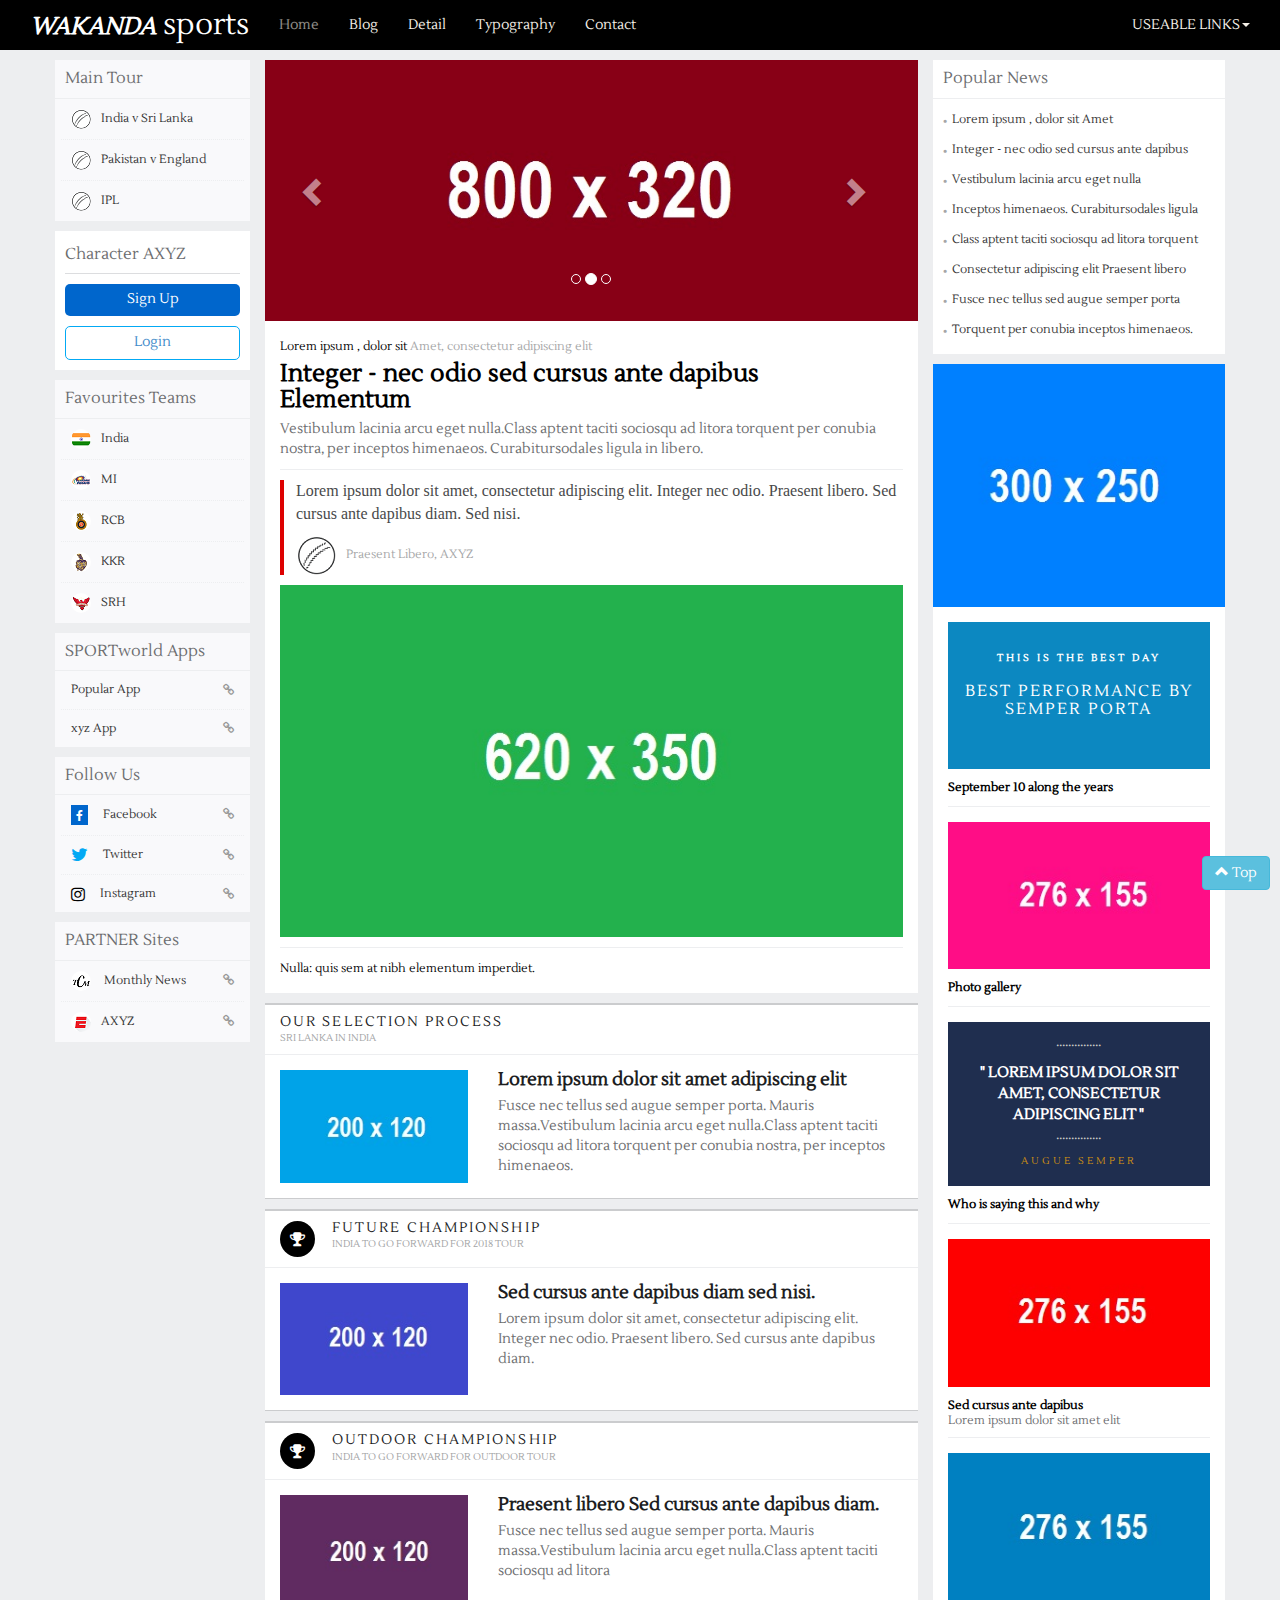
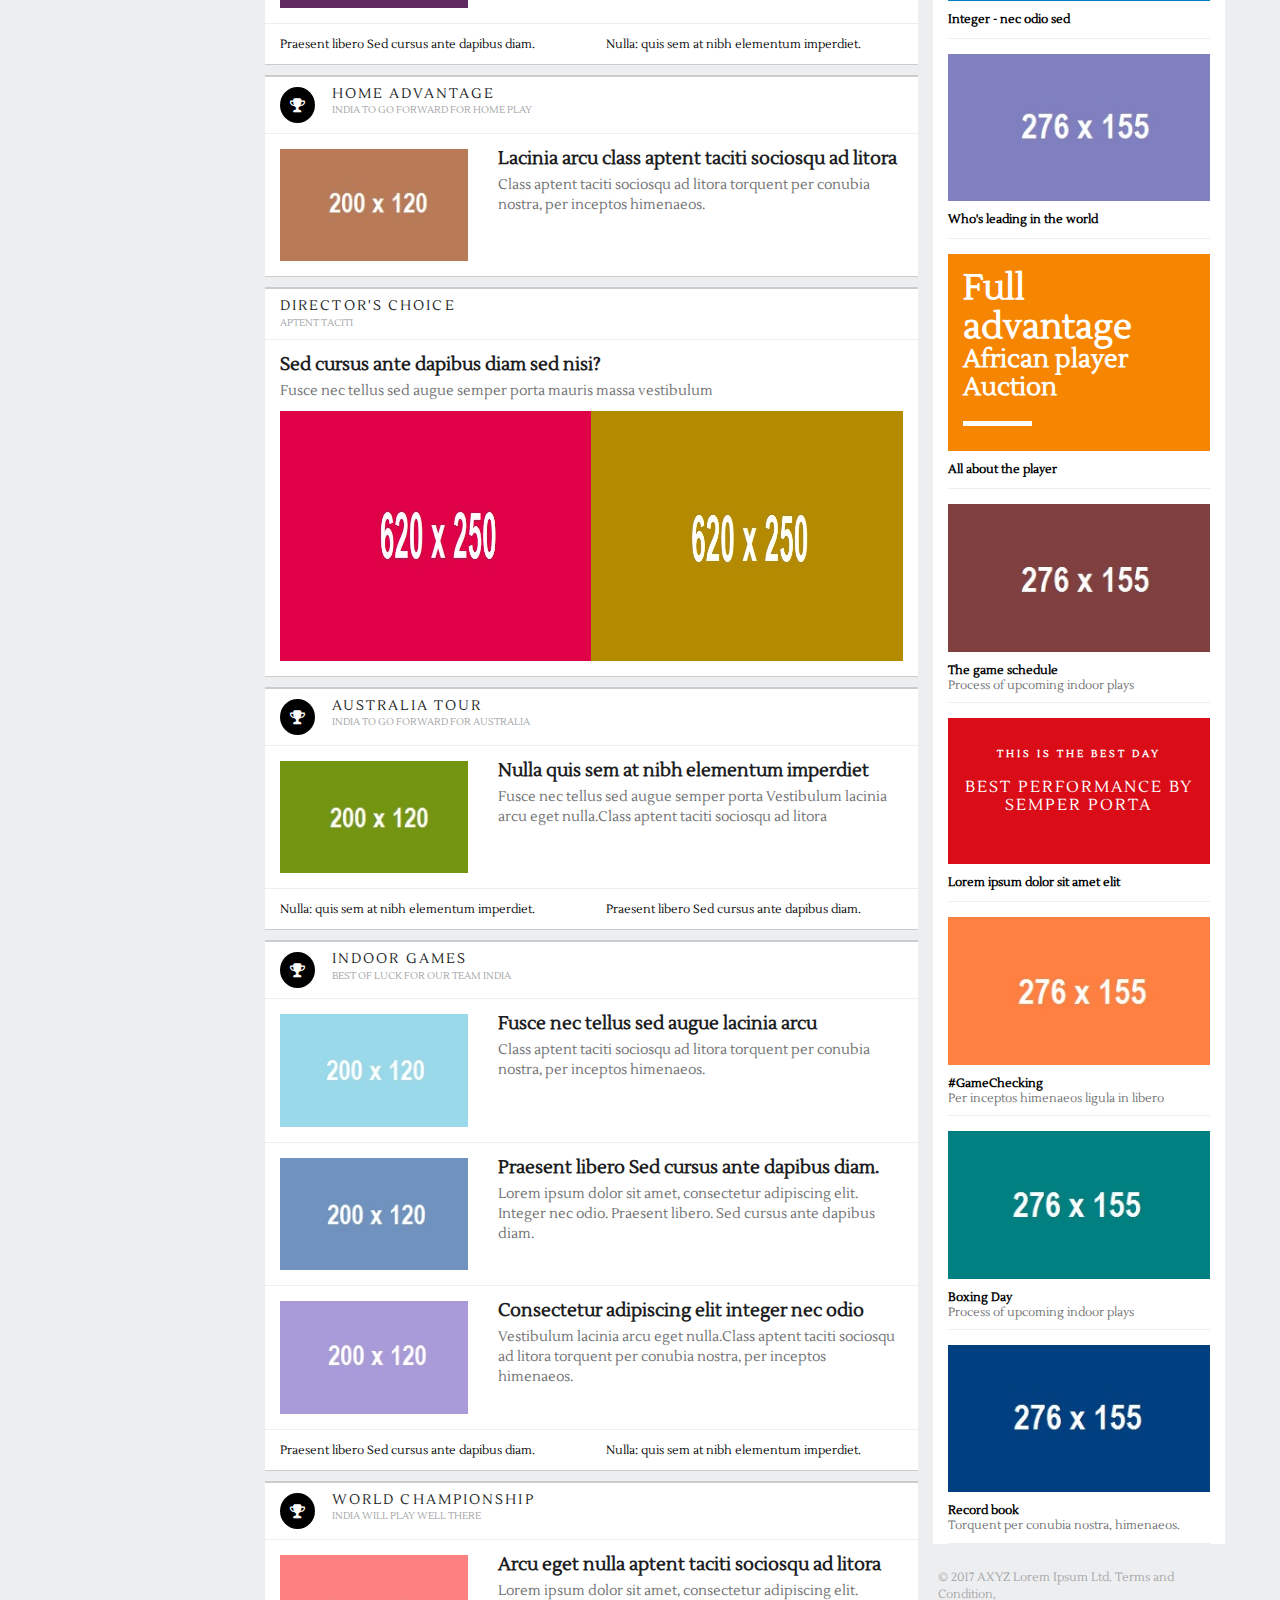
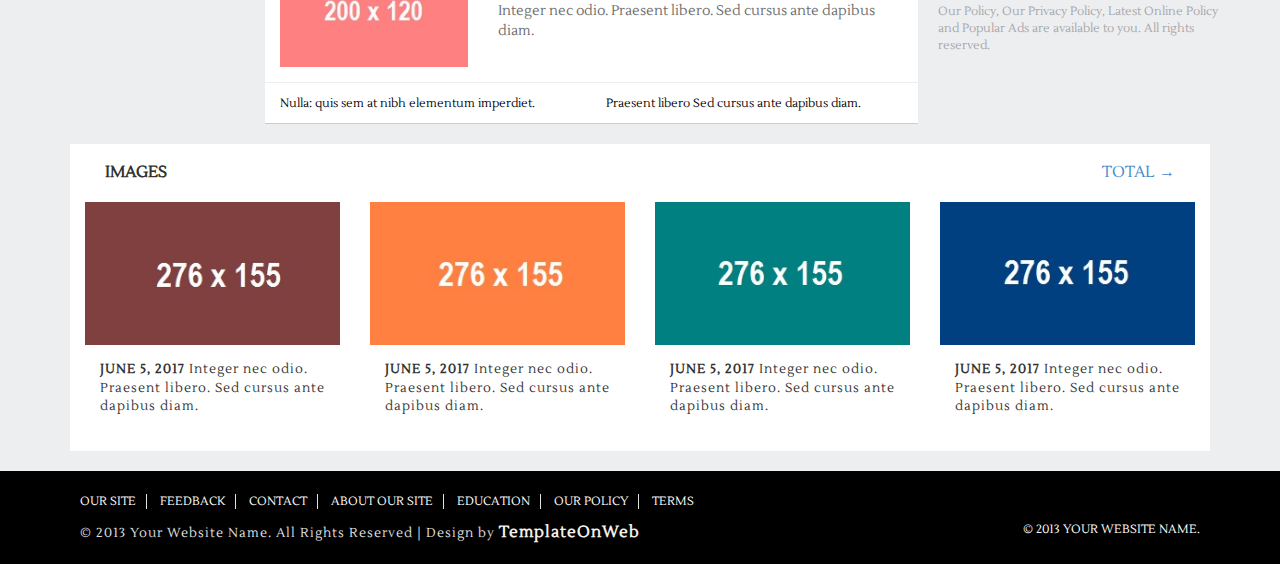
<file: index.html>
<!DOCTYPE html>
<html lang="en">
  <head>
    <meta charset="utf-8">
    <meta http-equiv="X-UA-Compatible" content="IE=edge">
    <meta name="viewport" content="width=device-width, initial-scale=1">
    <title>WakandaTechnologies</title>
    <link href="css/bootstrap.min.css" rel="stylesheet">
    <link href="css/style.css" rel="stylesheet">
	 <link rel="stylesheet" type="text/css" href="css/font-awesome.min.css" />
	 <link href="https://fonts.googleapis.com/css?family=Lustria|Roboto|Saira+Semi+Condensed" rel="stylesheet">
    <script src="js/jquery-2.1.1.min.js"></script>
	<script src="js/bootstrap.min.js"></script>

  </head>
  
<body>
<!----<section id="top_header"> 
	 <div class="container">
	   <div class="row">
			<div class="col-sm-12 top_header_1 text-right">
				<p> Kwa habari, tetesi, taarifa za haraka na uhakika.
				  <a href="detail.html"> Internet Devices</a> 
				  <a href="detail.html">  Duis sagittis </a> 
				  <a href="detail.html"> Mobile &amp; Laptop</a>
				   <a href="detail.html">Android Phone </a>
			    </p>
			</div>
	   </div>
	 </div>
	</section>
 {HII NI KWA MATUMIZI YA BAADAE}
--> 

<section id="header" class="cd-secondary-nav">
   <div class="container-fluid">
   <div class="row">
      <div class="col-md-12">
         <nav class="navbar navbar-default" role="navigation">
            <!-- Brand and toggle get grouped for better mobile display -->
            <div class="navbar-header">
               <button type="button" class="navbar-toggle" data-toggle="collapse" data-target="#bs-example-navbar-collapse-1">
               <span class="sr-only">Toggle navigation</span>
               <span class="icon-bar"></span>
               <span class="icon-bar"></span>
               <span class="icon-bar"></span>
               </button>
               <a class="navbar-brand" href="index.html"><span>WAKANDA</span> sports</a>
            </div>
            <!-- Collect the nav links, forms, and other content for toggling -->
            <div class="collapse navbar-collapse" id="bs-example-navbar-collapse-1">
               
               <ul class="nav navbar-nav nav_1">
                  <li><a class="pad_1 active_1" href="index.html">Home</a></li>
				  <li><a class="pad_1" href="features.html">Blog</a></li>
                  <li><a class="pad_1" href="detail.html">Detail</a></li>
				  <li><a class="pad_1" href="pages.html">Typography</a></li>
				  <li><a class="pad_1" href="contact.html">Contact</a></li>
		         <!-- <li><a class="pad_1" href="detail.html">Popular</a></li>
		          <li class="dropdown">
          <a class="pad_1" href="detail.html" data-toggle="dropdown" role="button" aria-expanded="false">Dropdown</a>
          <ul class="dropdown-menu" role="menu">
            <li><a href="detail.html">more details</a></li>
            <li><a href="detail.html">Another action</a></li>
            <li><a href="detail.html">Something else here</a></li>
			<li><a href="detail.html">more details</a></li>
            <li><a href="detail.html">Another action</a></li>
            <li><a href="detail.html">Something else here</a></li>
			<li><a href="detail.html">more details</a></li>
            <li><a href="detail.html">Another action</a></li>
            <li><a href="detail.html">Something else here</a></li>
			<li><a href="detail.html">Another action</a></li>
            <li><a href="detail.html">Something else here</a></li>
			<li><a href="detail.html">more details</a></li>
            <li><a href="detail.html">Another action</a></li>

          </ul>
        </li> -->
		
               </ul>
               <ul class="nav navbar-nav navbar-right nav_2">
			    
                     <li class="dropdown dropdown-large">
				<a href="detail.html" class="dropdown-toggle pad_1" data-toggle="dropdown">USEABLE LINKS<b class="caret"></b></a>
				
				<ul class="dropdown-menu dropdown-menu-large row menu_1">
					    <li class="dropdown-header">OUT SOURCE LINKS</li>
					<li class="col-sm-6">
						<ul>
						  
							<li><a href="https://www.skysports.com/"target="_blank">Sky sports</a></li>
							<li><a href="https://www.goal.com/en-us"target="_blank">Goal.com</a></li>
							<li><a class="selected" href="https://www.livescore.com/en/"target="_blank">Livescore</a></li>
							<li><a href="https://www.wwe.com/"target="_blank">WWE</a></li>
							<li><a href="https://supersport.com/"target="_blank">Supersports</a></li>
						</ul>
					</li>
					<li class="col-sm-6">
						<ul>
							<li><a href="https://azamtv.co.tz/tan/"target="_blank">Azam tv</a></li>
							<li><a href="https://www.dstv.com/en-tz"target="_blank">DSTV</a></li>
							<!--<li><a href="detail.html">Waandishi nguli</a></li>
							<li><a href="detail.html">Ligi kuu Tanzania</a></li>
							<li><a href="detail.html">Justified</a></li>-->
						</ul>
					</li>
					
				</ul>
				
			</li>
			     <!----    <li class="dropdown dropdown-large">
				<a href="detail.html" class="dropdown-toggle pad_1" data-toggle="dropdown"><i class="fa fa-list"></i><b class="caret"></b></a>
				
				<ul class="dropdown-menu dropdown-menu-large row menu_2">
					 
					<li class="col-sm-12 space_all">
						<ul>
							<li class="border_bottom_1 li_1"><a href="detail.html"><img src="img/1.jpg"><span class="span_1">Integer Consecte</span><i class="fa fa-link"></i></a></li>
							<li class="border_bottom_1 li_1"><a href="detail.html"><span class="span_2">Z</span><span class="span_3">AXYZ.in</span><i class="fa fa-link"></i></a></li>
							<li class="menu_1_inner border_bottom_1">
							<p><a class="border_right_1" href="detail.html">Feedback</a>
							<a class="border_right_1" href="detail.html">Sitemap</a>
							<a class="border_right_1" href="detail.html">About us</a>
							<a class="border_right_1" href="detail.html">Contact us</a>
							</p>
							<p>
							<a class="border_right_1" href="detail.html">Careers</a>
							<a  href="detail.html"> About Our Policy</a>
							</p>
							</li>
							<li class="menu_1_inner_1">
							<p>© 2017 AXYZ Lorem Ipsum Ltd. <a href="detail.html">Terms and Condition</a>,<br> <a href="detail.html">Our Policy</a>, <a href="detail.html">Our  Privacy Policy</a>, <a href="detail.html">Latest Online  Policy</a> and<br> <a href="detail.html">Popular Ads</a> are available to you. All rights reserved.</p>
							</li>
						</ul>
					</li>
					
					
				</ul>
				
			</li>
			         <li class="dropdown"><a class="text_1 pad_1" href="detail.html" data-toggle="dropdown"><span class="glyphicon glyphicon-search"></span></a>
                    <ul class="dropdown-menu drop_inner" style="min-width: 300px;">
                        <li>
                            <div class="row_1">
                                <div class="col-md-12">
                                    <form class="navbar-form navbar-left" role="search">
                                    <div class="input-group">
                                        <input type="text" class="form-control" placeholder="Search">
                                        <span class="input-group-btn">
                                            <button class="btn btn-primary" type="button">
                                                Go!</button>
                                        </span>
                                    </div>
                                    </form>
                                </div>
                            </div>
                        </li>
                    </ul>
                </li>
				      <li><a class="pad_1" href="detail.html">Log In</a></li>
               </ul>
            </div>
            <!-- /.navbar-collapse -->
         </nav>
      </div>
   </div>
</div>
</section>

<section id="center">
 <div class="container">
  <div class="row">
   <div class="center clearfix">
    <div class="col-sm-2 space_all">
	 <div class="center_left clearfix">
	  <div class="center_left_1">
	    <h4 class="border_bottom_1">Main Tour</h4>
		<p><a href="detail.html"><img src="img/2.png">India v Sri Lanka</a></p>
		<p><a href="detail.html"><img src="img/2.png">Pakistan v England</a></p>
		<p class="border_none_1"><a href="detail.html"><img src="img/2.png">IPL</a></p>
	  </div>
	  <div class="center_left_2">
	    <h4>Character AXYZ</h4>
		<p class="text-center p_1"><a href="sign up not av..html">Sign Up</a></p>
        <p class="text-center p_2"><a href="detail.html" data-toggle="modal" data-target="#login-modal">Login</a></p>
		
        <div class="modal fade" id="login-modal" tabindex="-1" role="dialog" aria-labelledby="myModalLabel" aria-hidden="true" style="display: none;">
    	  <div class="modal-dialog">
				<div class="loginmodal-container">
					<h1>Login to Your Account</h1><br>
				  <form>
					<input type="text" name="user" placeholder="Username">
					<input type="password" name="pass" placeholder="Password">
					<input type="submit" name="login" class="login loginmodal-submit" value="Login">
				  </form>
					
				  <div class="login-help">
					<a href="detail.html">Register</a> - <a href="detail.html">Forgot Password</a>
				  </div>
				</div>
			</div>
		  </div>

	  </div>
	  <div class="center_left_3">
	    <h4 class="border_bottom_1">Favourites Teams</h4>
		<p><a href="detail.html"><img src="img/28.png">India</a></p>
		<p><a href="detail.html"><img src="img/29.png">MI</a></p>
		<p><a href="detail.html"><img src="img/30.png">RCB</a></p>
		<p><a href="detail.html"><img src="img/31.png">KKR</a></p>
		<p class="border_none_1"><a href="detail.html"><img src="img/32.png">SRH</a></p>
	  </div>
	  <div class="center_left_3">
	    <h4 class="border_bottom_1">SPORTworld Apps</h4>
		<p>
		<a href="detail.html">Popular App</a>
		<a class="pull-right" href="detail.html"><i class="fa fa-link"></i></a>
		</p>
		<p class="border_none_1">
		<a href="detail.html">xyz App</a>
		<a class="pull-right" href="detail.html"><i class="fa fa-link"></i></a></p>
	  </div>
	  <div class="center_left_3">
	    <h4 class="border_bottom_1">Follow Us</h4>
		<p>
		<a href="detail.html"><i class="fa fa-facebook tag_1"></i>Facebook</a>
		<a class="pull-right" href="detail.html"><i class="fa fa-link"></i></a>
		</p>
		<p>
		<a href="detail.html"><i class="fa fa-twitter tag_2"></i>Twitter</a>
		<a class="pull-right" href="detail.html"><i class="fa fa-link"></i></a>
		</p>
		<p class="border_none_1">
		<a href="detail.html"><i class="fa fa-instagram tag_3"></i>Instagram</a>
		<a class="pull-right" href="detail.html"><i class="fa fa-link"></i></a></p>
	  </div>
	  <div class="center_left_3">
	    <h4 class="border_bottom_1">PARTNER Sites</h4>
		<p>
		<a href="detail.html"><img src="img/33.png"> Monthly News</a>
		<a class="pull-right" href="detail.html"><i class="fa fa-link"></i></a>
		</p>
		<p class="border_none_1">
		<a href="detail.html"><img src="img/34.png">AXYZ</a>
		<a class="pull-right" href="detail.html"><i class="fa fa-link"></i></a></p>
	  </div>
	 </div>
	</div>
	<div class="col-sm-7">
	  <div class="center_middle clearfix">
	    <div class="center_middle_1">
		 <div class="center_middle_1_slide">
			  <div id="carousel-example-generic" class="carousel slide" data-ride="carousel">
      <!-- Indicators -->
      <ol class="carousel-indicators">
        <li data-target="#carousel-example-generic" data-slide-to="0" class=""></li>
        <li data-target="#carousel-example-generic" data-slide-to="1" class="active"></li>
        <li data-target="#carousel-example-generic" data-slide-to="2" class=""></li>
      </ol>

      <!-- Wrapper for slides -->
      <div class="carousel-inner">
        <div class="item">
          <img src="img/3.jpg" alt="...">
          <div class="carousel-caption">
		 
          </div>
        </div>
        <div class="item active">
          <img src="img/26.jpg" alt="...">
          <div class="carousel-caption">
		
          </div>
        </div>
        <div class="item">
          <img src="img/27.jpg" alt="...">
          <div class="carousel-caption">
		 
          </div>
        </div>
      </div>

      <!-- Controls -->
      <a class="left carousel-control" href="#carousel-example-generic" data-slide="prev">
        <span class="glyphicon glyphicon-chevron-left"></span>
      </a>
      <a class="right carousel-control" href="#carousel-example-generic" data-slide="next">
        <span class="glyphicon glyphicon-chevron-right"></span>
      </a>
    </div>
			</div>
		</div>
		<div class="center_middle_2 clearfix">
		  <p><a href="detail.html"><span> Lorem ipsum , dolor sit</span> Amet, consectetur adipiscing elit</a></p>
		  <h3><a href="detail.html">Integer - nec odio  sed cursus ante dapibus<br> Elementum</a></h3>
		  <p class="p_1 border_bottom_1"><a href="detail.html"> Vestibulum lacinia arcu eget nulla.Class aptent taciti sociosqu ad litora torquent per conubia nostra, per inceptos himenaeos. Curabitursodales ligula in libero.</a></p>
		  <div class="clear_1 clearfix">
		   <p> Lorem ipsum dolor sit amet, consectetur adipiscing elit. Integer nec odio. Praesent libero. Sed cursus ante dapibus diam. Sed nisi.</p>
		   <h6><img src="img/4.png">Praesent Libero, AXYZ</h6>
		  </div>
		  <div class="clear_2">
		  <a href="detail.html"><img class="border_bottom_1" src="img/5.jpg" width="100%"></a>
		   <p><a href="detail.html">Nulla: quis sem at nibh elementum imperdiet.</a></p>
		  </div>
		</div>
		<div class="center_middle_3 clearfix">
		   <div class="center_middle_3_inner">
		      <h5><a href="detail.html">OUR  SELECTION PROCESS</a></h5>
		      <h6><a href="detail.html">SRI LANKA IN INDIA</a></h6>
		  </div>
		  <div class="center_middle_3_inner_1 clearfix">
		   <div class="col-sm-4">
		    <img src="img/6.jpg" width="100%">
		   </div>
		   <div class="col-sm-8">
		    <h4><a href="detail.html">Lorem ipsum dolor sit amet adipiscing elit</a></h4>
			<p><a href="detail.html"> Fusce nec tellus sed augue semper porta. Mauris massa.Vestibulum lacinia arcu eget nulla.Class aptent taciti sociosqu ad litora torquent per conubia nostra, per inceptos himenaeos.
</a></p>
		   </div>
		  </div>
		</div>
		<div class="center_middle_3 clearfix">
		   <div class="center_middle_3_inner clearfix">
		     <div class="col-sm-1 space_all">
			   <span><a class="#"><i class="fa fa-trophy"></i></a></span>
			 </div>
			 <div class="col-sm-11 space_all">
			    <h5><a href="detail.html">FUTURE CHAMPIONSHIP</a></h5>
		        <h6><a href="detail.html">INDIA TO GO FORWARD FOR 2018 TOUR</a></h6>
			 </div>
		  </div>
		  <div class="center_middle_3_inner_1 clearfix">
		   <div class="col-sm-4">
		    <img src="img/7.jpg" width="100%">
		   </div>
		   <div class="col-sm-8">
		    <h4><a href="detail.html"> Sed cursus ante dapibus diam  sed nisi. </a></h4>
			<p><a href="detail.html">Lorem ipsum dolor sit amet, consectetur adipiscing elit. Integer nec odio. Praesent libero. Sed cursus ante dapibus diam.</a></p>
		   </div>
		  </div>
		</div>
		<div class="center_middle_3 clearfix">
		   <div class="center_middle_3_inner clearfix">
		     <div class="col-sm-1 space_all">
			   <span><a class="#"><i class="fa fa-trophy"></i></a></span>
			 </div>
			 <div class="col-sm-11 space_all">
			    <h5><a href="detail.html">OUTDOOR CHAMPIONSHIP</a></h5>
		        <h6><a href="detail.html">INDIA TO GO FORWARD FOR OUTDOOR TOUR</a></h6>
			 </div>
		  </div>
		  <div class="center_middle_3_inner_1 clearfix">
		   <div class="col-sm-4">
		    <img src="img/8.jpg" width="100%">
		   </div>
		   <div class="col-sm-8">
		    <h4><a href="detail.html"> Praesent libero Sed cursus ante dapibus diam.</a></h4>
			<p><a href="detail.html">Fusce nec tellus sed augue semper porta. Mauris massa.Vestibulum lacinia arcu eget nulla.Class aptent taciti sociosqu ad litora </a></p>
		   </div>
		  </div>
		  <div class="center_middle_3_inner_2 clearfix">
		    <div class="col-sm-6">
			 <p><a href="detail.html">Praesent libero Sed cursus ante dapibus diam.</a></p>
			</div>
			<div class="col-sm-6">
			 <p><a href="detail.html">Nulla: quis sem at nibh elementum imperdiet.</a></p>
			</div>
		  </div>
		</div>
		<div class="center_middle_3 clearfix">
		   <div class="center_middle_3_inner clearfix">
		     <div class="col-sm-1 space_all">
			   <span><a class="#"><i class="fa fa-trophy"></i></a></span>
			 </div>
			 <div class="col-sm-11 space_all">
			    <h5><a href="detail.html">HOME ADVANTAGE</a></h5>
		        <h6><a href="detail.html">INDIA TO GO FORWARD FOR HOME PLAY</a></h6>
			 </div>
		  </div>
		  <div class="center_middle_3_inner_1 clearfix">
		   <div class="col-sm-4">
		    <img src="img/9.jpg" width="100%">
		   </div>
		   <div class="col-sm-8">
		    <h4><a href="detail.html">Lacinia arcu class aptent taciti sociosqu ad litora</a></h4>
			<p><a href="detail.html">Class aptent taciti sociosqu ad litora torquent per conubia nostra, per inceptos himenaeos.</a></p>
		   </div>
		  </div>
		  
		</div>
		<div class="center_middle_3 clearfix">
		   <div class="center_middle_3_inner">
		      <h5><a href="detail.html">DIRECTOR'S CHOICE</a></h5>
		      <h6><a href="detail.html">APTENT TACITI</a></h6>
		  </div>
		  <div class="center_middle_3_inner_1 clearfix">
		   
		   <div class="col-sm-12">
		    <h4><a href="detail.html">Sed cursus ante dapibus diam sed nisi?</a></h4>
			<p><a href="detail.html">Fusce nec tellus sed augue semper porta mauris massa vestibulum </a></p>
		   </div>
		   <div class="col-sm-12 center_middle_3_inner_1_inner_main">
		    <div class="col-sm-6 space_all center_middle_3_inner_1_inner">
			  <a href="detail.html"><img src="img/10.jpg" width="100%"></a>
			</div>
			<div class="col-sm-6 space_all center_middle_3_inner_1_inner">
			  <a href="detail.html"><img src="img/11.jpg" width="100%"></a>
			</div>
		   </div>
		  </div>
		</div>
		<div class="center_middle_3 clearfix">
		   <div class="center_middle_3_inner clearfix">
		     <div class="col-sm-1 space_all">
			   <span><a class="#"><i class="fa fa-trophy"></i></a></span>
			 </div>
			 <div class="col-sm-11 space_all">
			    <h5><a href="detail.html">AUSTRALIA TOUR</a></h5>
		        <h6><a href="detail.html">INDIA TO GO FORWARD FOR AUSTRALIA</a></h6>
			 </div>
		  </div>
		  <div class="center_middle_3_inner_1 clearfix">
		   <div class="col-sm-4">
		    <img src="img/12.jpg" width="100%">
		   </div>
		   <div class="col-sm-8">
		    <h4><a href="detail.html">Nulla quis sem at nibh elementum imperdiet</a></h4>
			<p><a href="detail.html">Fusce nec tellus sed augue semper porta Vestibulum lacinia arcu eget nulla.Class aptent taciti sociosqu ad litora </a></p>
		   </div>
		  </div>
		  <div class="center_middle_3_inner_2 clearfix">
		    <div class="col-sm-6">
			 <p><a href="detail.html">Nulla: quis sem at nibh elementum imperdiet.</a></p>
			</div>
			<div class="col-sm-6">
			 <p><a href="detail.html">Praesent libero Sed cursus ante dapibus diam.</a></p>
			</div>
		  </div>
		</div>
		<div class="center_middle_3 clearfix">
		   <div class="center_middle_3_inner clearfix">
		     <div class="col-sm-1 space_all">
			   <span><a class="#"><i class="fa fa-trophy"></i></a></span>
			 </div>
			 <div class="col-sm-11 space_all">
			    <h5><a href="detail.html">INDOOR GAMES</a></h5>
		        <h6><a href="detail.html">BEST OF LUCK FOR OUR TEAM INDIA</a></h6>
			 </div>
		  </div>
		  <div class="center_middle_3_inner_1 clearfix">
		   <div class="col-sm-4">
		    <img src="img/13.jpg" width="100%">
		   </div>
		   <div class="col-sm-8">
		    <h4><a href="detail.html">Fusce nec tellus sed augue  lacinia arcu </a></h4>
			<p><a href="detail.html">Class aptent taciti sociosqu ad litora torquent per conubia nostra, per inceptos himenaeos.</a></p>
		   </div>
		  </div>
		  <div class="center_middle_3_inner_1 clearfix">
		   <div class="col-sm-4">
		    <img src="img/14.jpg" width="100%">
		   </div>
		   <div class="col-sm-8">
		    <h4><a href="detail.html">Praesent libero Sed cursus ante dapibus diam.</a></h4>
			<p><a href="detail.html">Lorem ipsum dolor sit amet, consectetur adipiscing elit. Integer nec odio. Praesent libero. Sed cursus ante dapibus diam.</a></p>
		   </div>
		  </div>
		  <div class="center_middle_3_inner_1 clearfix">
		   <div class="col-sm-4">
		    <img src="img/15.jpg" width="100%">
		   </div>
		   <div class="col-sm-8">
		    <h4><a href="detail.html">Consectetur adipiscing elit integer nec odio</a></h4>
			<p><a href="detail.html">Vestibulum lacinia arcu eget nulla.Class aptent taciti sociosqu ad litora torquent per conubia nostra, per inceptos himenaeos.</a></p>
		   </div>
		  </div>
		  <div class="center_middle_3_inner_2 clearfix">
		    <div class="col-sm-6">
			 <p><a href="detail.html">Praesent libero Sed cursus ante dapibus diam.</a></p>
			</div>
			<div class="col-sm-6">
			 <p><a href="detail.html">Nulla: quis sem at nibh elementum imperdiet.</a></p>
			</div>
		  </div>
		  
		</div>
		<div class="center_middle_3 clearfix">
		   <div class="center_middle_3_inner clearfix">
		     <div class="col-sm-1 space_all">
			   <span><a class="#"><i class="fa fa-trophy"></i></a></span>
			 </div>
			 <div class="col-sm-11 space_all">
			    <h5><a href="detail.html">WORLD CHAMPIONSHIP</a></h5>
		        <h6><a href="detail.html">INDIA WILL PLAY WELL THERE</a></h6>
			 </div>
		  </div>
		  <div class="center_middle_3_inner_1 clearfix">
		   <div class="col-sm-4">
		    <img src="img/16.jpg" width="100%">
		   </div>
		   <div class="col-sm-8">
		    <h4><a href="detail.html">Arcu eget nulla aptent taciti sociosqu ad litora </a></h4>
			<p><a href="detail.html">Lorem ipsum dolor sit amet, consectetur adipiscing elit. Integer nec odio. Praesent libero. Sed cursus ante dapibus diam.</a></p>
		   </div>
		  </div>
		  <div class="center_middle_3_inner_2 clearfix">
		    <div class="col-sm-6">
			 <p><a href="detail.html">Nulla: quis sem at nibh elementum imperdiet.</a></p>
			</div>
			<div class="col-sm-6">
			 <p><a href="detail.html">Praesent libero Sed cursus ante dapibus diam.</a></p>
			</div>
		  </div>
		</div>
	  </div>
	</div>
	<div class="col-sm-3 space_all">
	 <div class="center_right">
	   <div class="center_right_1">
	    <h4 class="border_bottom_1">Popular News</h4>
		<ul>
		 <li><a href="detail.html">Lorem ipsum , dolor sit Amet</a></li>
		 <li><a href="detail.html">Integer - nec odio sed cursus ante dapibus</a></li>
		 <li><a href="detail.html">Vestibulum lacinia arcu eget nulla</a></li>
		 <li><a href="detail.html">Inceptos himenaeos. Curabitursodales ligula</a></li>
		 <li><a href="detail.html">Class aptent taciti sociosqu ad litora torquent </a></li>
		 <li><a href="detail.html">Consectetur adipiscing elit  Praesent libero </a></li>
		 <li><a href="detail.html">Fusce nec tellus sed augue semper porta</a></li>
		 <li><a href="detail.html">Torquent per conubia  inceptos himenaeos.</a></li>
		</ul>
	   </div>
	   <div class="center_right_2">
	    <a href="detail.html"><img src="img/17.jpg" width="100%"></a>
	   </div>
	   <div class="center_right_3 clearfix">
	     <a href="detail.html"> <div class="center_right_3_inner">
		  <h6>THIS IS THE BEST DAY</h6>
		  <h4>BEST PERFORMANCE BY<br> SEMPER PORTA</h4>
		</div></a>
		 <div class="center_right_3_inner_1 border_bottom_1">
		  <p><a href="detail.html">September 10 along the years</a></p>
		</div>
	   </div>
	   <div class="center_right_3 clearfix">
	    <div class="center_right_3_inner_2">
		 <a href="detail.html"><img src="img/18.jpg" width="100%"></a>
		</div>
		<div class="center_right_3_inner_1 border_bottom_1">
		  <p><a href="detail.html">Photo gallery</a></p>
		</div>
	   </div>
	   <div class="center_right_3 clearfix">
	     <a href="detail.html"> <div class="center_right_3_inner_3">
		  <span>...............</span>
		  <h4>" Lorem ipsum dolor sit amet, consectetur adipiscing elit "</h4>
		  <span>...............</span>
		  <h6>Augue Semper </h6>
		</div></a>
		<div class="center_right_3_inner_1 border_bottom_1">
		  <p><a href="detail.html">Who is saying this and why</a></p>
		</div>
	   </div>
	   <div class="center_right_3 clearfix">
	    <div class="center_right_3_inner_2">
		 <a href="detail.html"><img src="img/19.jpg" width="100%"></a>
		</div>
		<div class="center_right_3_inner_1 border_bottom_1">
		  <p><a href="detail.html">Sed cursus ante dapibus </a></p>
		  <h6>Lorem ipsum dolor sit amet elit </h6>
		</div>
	   </div>
	   <div class="center_right_3 clearfix">
	    <div class="center_right_3_inner_2">
		 <a href="detail.html"><img src="img/20.jpg" width="100%"></a>
		</div>
		<div class="center_right_3_inner_1 border_bottom_1">
		  <p><a href="detail.html">Integer - nec odio sed </a></p>
		</div>
	   </div>
	   <div class="center_right_3 clearfix">
	    <div class="center_right_3_inner_2">
		 <a href="detail.html"><img src="img/21.jpg" width="100%"></a>
		</div>
		<div class="center_right_3_inner_1 border_bottom_1">
		  <p><a href="detail.html">Who's leading in the world</a></p>
		</div>
	   </div>
	   <div class="center_right_3 clearfix">
	     <a href="detail.html"> <div class="center_right_3_inner_4 clearfix">
		  <h2>Full advantage</h2>
		  <h3>African player Auction</h3>
		  <hr>
		</div></a>
		<div class="center_right_3_inner_1 clearfix border_bottom_1">
		  <p><a href="detail.html">All about the player</a></p>
		</div>
	   </div>
	   <div class="center_right_3 clearfix">
	    <div class="center_right_3_inner_2">
		 <a href="detail.html"><img src="img/22.jpg" width="100%"></a>
		</div>
		<div class="center_right_3_inner_1 border_bottom_1">
		  <p><a href="detail.html">The game schedule</a></p>
		  <h6>Process of upcoming indoor plays</h6>
		</div>
	   </div>
	   <div class="center_right_3 clearfix">
	     <a href="detail.html"> <div class="center_right_3_inner background_1">
		  <h6>THIS IS THE BEST DAY</h6>
		  <h4>BEST PERFORMANCE BY<br> SEMPER PORTA</h4>
		</div></a>
		 <div class="center_right_3_inner_1 border_bottom_1">
		  <p><a href="detail.html">Lorem ipsum dolor sit amet elit</a></p>
		</div>
	   </div>
	   <div class="center_right_3 clearfix">
	    <div class="center_right_3_inner_2">
		 <a href="detail.html"><img src="img/23.jpg" width="100%"></a>
		</div>
		<div class="center_right_3_inner_1 border_bottom_1">
		  <p><a href="detail.html">#GameChecking</a></p>
		  <h6>Per inceptos himenaeos  ligula in libero</h6>
		</div>
	   </div>
	   <div class="center_right_3 clearfix">
	    <div class="center_right_3_inner_2">
		 <a href="detail.html"><img src="img/24.jpg" width="100%"></a>
		</div>
		<div class="center_right_3_inner_1 border_bottom_1">
		  <p><a href="detail.html">Boxing Day</a></p>
		  <h6>Process of upcoming indoor plays</h6>
		</div>
	   </div>
	   <div class="center_right_3 clearfix">
	    <div class="center_right_3_inner_2">
		 <a href="detail.html"><img src="img/25.jpg" width="100%"></a>
		</div>
		<div class="center_right_3_inner_1 border_bottom_1">
		  <p><a href="detail.html">Record book</a></p>
		  <h6>Torquent per conubia nostra,  himenaeos.</h6>
		</div>
	   </div>
	   <div class="center_right_4 clearfix">
	     <p>© 2017 AXYZ Lorem Ipsum Ltd. <a href="detail.html">Terms and Condition</a>,<br> <a href="detail.html">Our Policy</a>, <a href="detail.html">Our  Privacy Policy</a>, <a href="detail.html">Latest Online  Policy</a> and <a href="detail.html">Popular Ads</a> are available to you. All rights reserved.</p>
	   </div>
	   
	 </div>
	</div>
   </div>
  </div>
 </div>
</section>

<section id="center_last">
 <div class="container">
  <div class="row">
    <div class="col-sm-12">
	<div class="photos clearfix">
	 <div class="col-sm-6 pad_1">
	   <h4>IMAGES</h4>
	 </div>
	 <div class="col-sm-6 pad_1 text-right">
	   <h4 class="heading_1"><a href="detail.html">TOTAL →</a></h4>
	 </div>
	 </div>
	</div>
	<div class="col-sm-12">
	  <div class="photos_last clearfix">
	     <div class="col-sm-3">
		   <div class="photos_last_1">
		    <a href="detail.html"><img src="img/22.jpg" width="100%"></a>
			<p><span>JUNE 5, 2017</span> Integer nec odio. Praesent libero. Sed cursus ante dapibus diam.</p>
		   </div>
		 </div>
		 <div class="col-sm-3">
		   <div class="photos_last_1">
		    <a href="detail.html"><img src="img/23.jpg" width="100%"></a>
			<p><span>JUNE 5, 2017</span> Integer nec odio. Praesent libero. Sed cursus ante dapibus diam.</p>
		   </div>
		 </div>
		 <div class="col-sm-3">
		   <div class="photos_last_1">
		    <a href="detail.html"><img src="img/24.jpg" width="100%"></a>
			<p><span>JUNE 5, 2017</span> Integer nec odio. Praesent libero. Sed cursus ante dapibus diam.</p>
		   </div>
		 </div>
		 <div class="col-sm-3">
		   <div class="photos_last_1">
		    <a href="detail.html"><img src="img/25.jpg" width="100%"></a>
			<p><span>JUNE 5, 2017</span> Integer nec odio. Praesent libero. Sed cursus ante dapibus diam.</p>
		   </div>
		 </div>
	  </div>
	</div>
  </div>
 </div>
</section>

<section id="footer">
  <div class="container">
    <div class="row">
	  <div class="col-sm-7 footer_1">
	   <p class="p_4"> <a href="detail.html">OUR SITE</a>
		<a href="detail.html"> FEEDBACK</a>
		<a href="detail.html">CONTACT</a>
		<a href="detail.html">ABOUT OUR SITE</a>
		<a href="detail.html">EDUCATION</a>
		<a href="detail.html">OUR POLICY</a>
		<a class="border_none_1" href="detail.html">TERMS</a></p>
		<p class="p_5">© 2013 Your Website Name. All Rights Reserved | Design by <a href="http://www.templateonweb.com">TemplateOnWeb</a></p>
	  </div>
	  <div class="col-sm-5 footer_2">
	   <p class="text-right"> © 2013 YOUR WEBSITE NAME.</p>
	  </div>
	</div>
  </div>
</section>

<div id="toTop" class="btn btn-info" style="display: block;"><span class="glyphicon glyphicon-chevron-up"></span>  Top</div>
 
<script type="text/javascript">
$(document).ready(function(){
  $('body').append('<div id="toTop" class="btn btn-info"><span class="glyphicon glyphicon-chevron-up"></span> Back to Top</div>');
	$(window).scroll(function () {
		if ($(this).scrollTop() != 0) {
			$('#toTop').fadeIn();
		} else {
			$('#toTop').fadeOut();
		}
	}); 
$('#toTop').click(function(){
	$("html, body").animate({ scrollTop: 0 }, 600);
	return false;
});
});

</script>

<script type="text/javascript">
$(document).ready(function(){
    $(".dropdown").hover(            
        function() {
            $('.dropdown-menu', this).not('.in .dropdown-menu').stop(true,true).slideDown(0);
            $(this).toggleClass('open');        
        },
        function() {
            $('.dropdown-menu', this).not('.in .dropdown-menu').stop(true,true).slideUp(0);
            $(this).toggleClass('open');       
        }
    );
	
	/*****Fixed Menu******/
	var secondaryNav = $('.cd-secondary-nav'),
	   secondaryNavTopPosition = secondaryNav.offset().top;
		$(window).on('scroll', function(){
			if($(window).scrollTop() > secondaryNavTopPosition ) {
				secondaryNav.addClass('is-fixed');	
			} else {
				secondaryNav.removeClass('is-fixed');
			}
		});	
		
});
	</script>
	
</body>
       
</html>
</file>
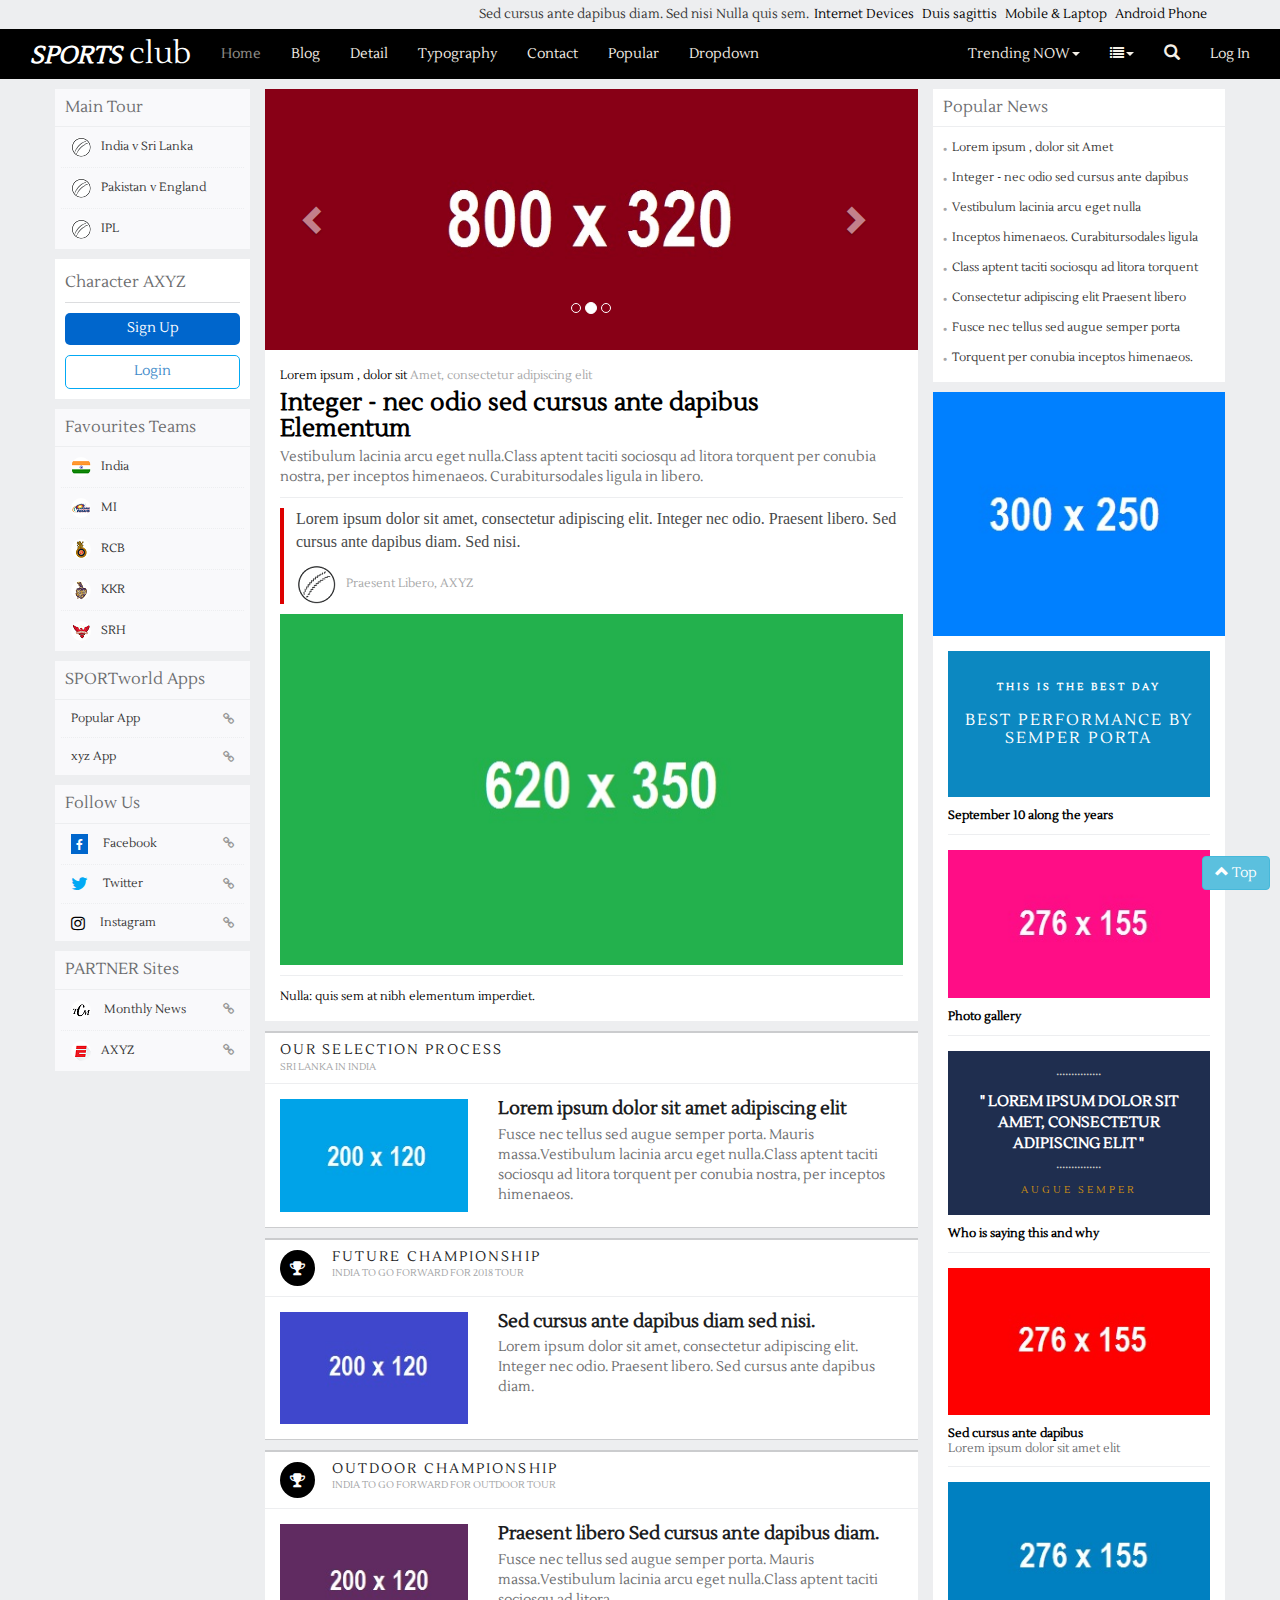
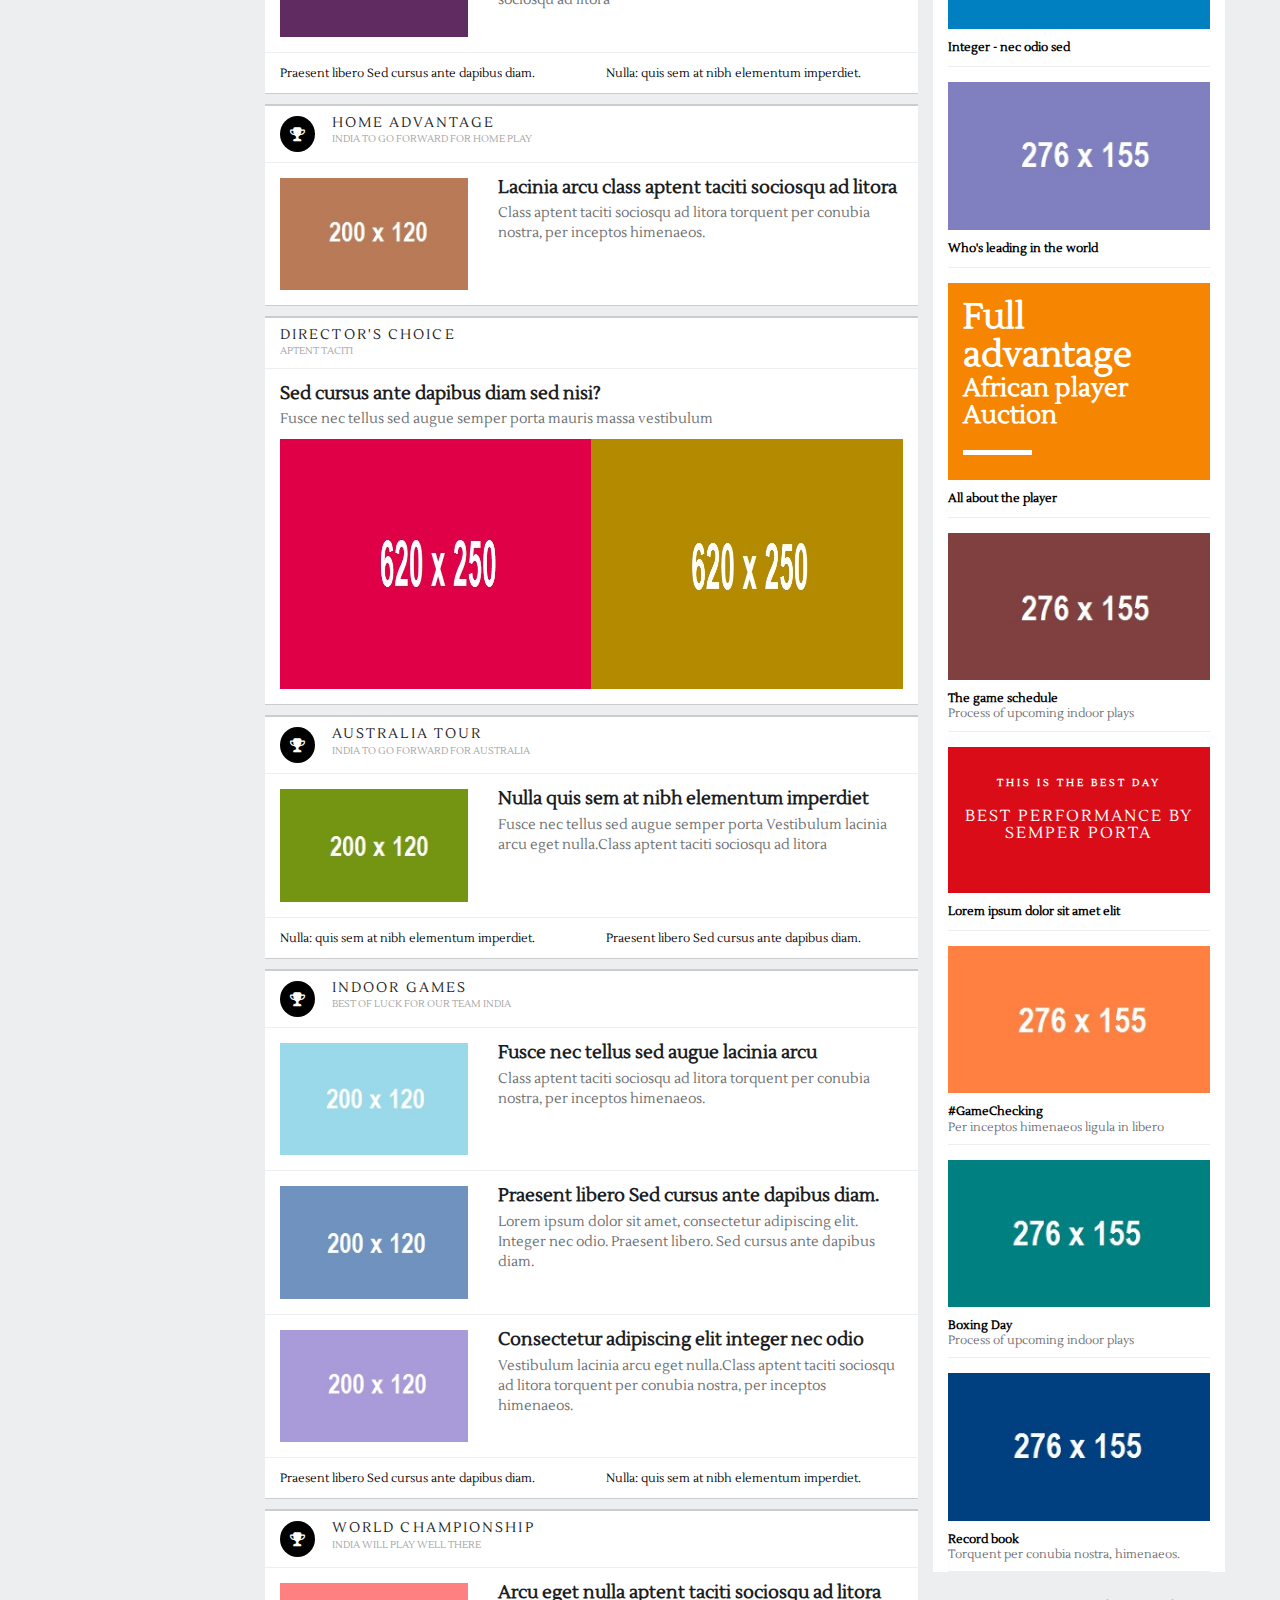
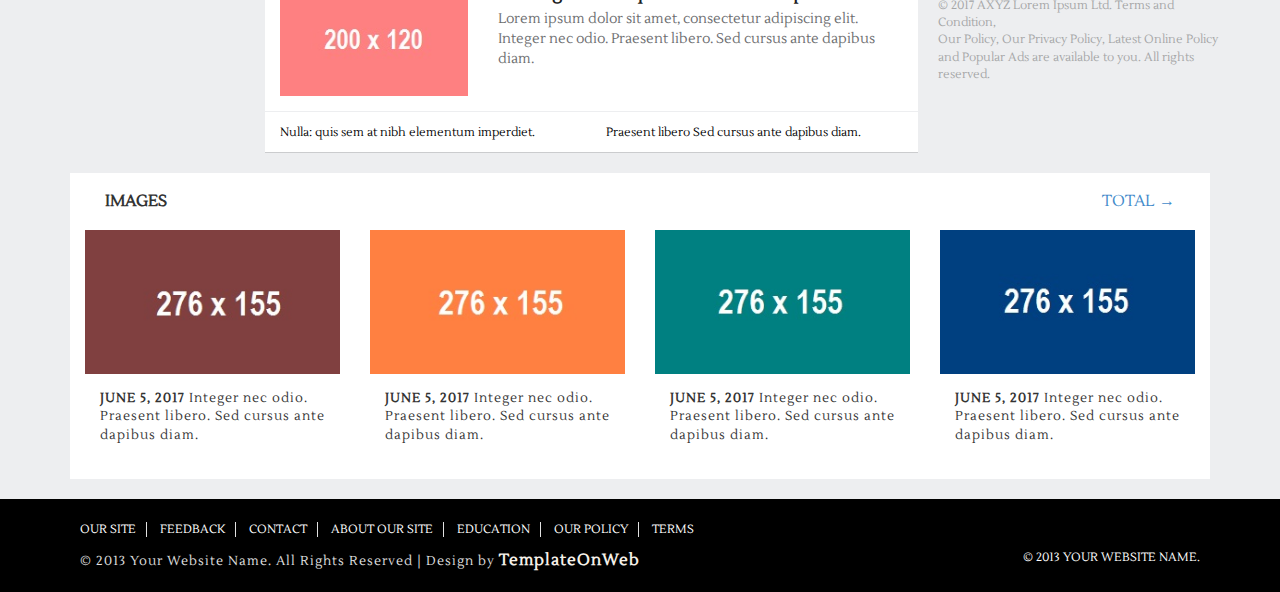
<file: sports/index.html>
<!DOCTYPE html>
<html lang="en">
  <head>
    <meta charset="utf-8">
    <meta http-equiv="X-UA-Compatible" content="IE=edge">
    <meta name="viewport" content="width=device-width, initial-scale=1">
    <title>Sport World</title>
    <link href="css/bootstrap.min.css" rel="stylesheet">
    <link href="css/style.css" rel="stylesheet">
	 <link rel="stylesheet" type="text/css" href="css/font-awesome.min.css" />
	 <link href="https://fonts.googleapis.com/css?family=Lustria|Roboto|Saira+Semi+Condensed" rel="stylesheet">
    <script src="js/jquery-2.1.1.min.js"></script>
	<script src="js/bootstrap.min.js"></script>

  </head>
  
<body>
<section id="top_header">
	 <div class="container">
	   <div class="row">
			<div class="col-sm-12 top_header_1 text-right">
				<p> Sed cursus ante dapibus diam. Sed nisi Nulla quis sem.
				  <a href="detail.html"> Internet Devices</a> 
				  <a href="detail.html">  Duis sagittis </a> 
				  <a href="detail.html"> Mobile &amp; Laptop</a>
				   <a href="detail.html">Android Phone </a>
			    </p>
			</div>
	   </div>
	 </div>
	</section>

<section id="header" class="cd-secondary-nav">
   <div class="container-fluid">
   <div class="row">
      <div class="col-md-12">
         <nav class="navbar navbar-default" role="navigation">
            <!-- Brand and toggle get grouped for better mobile display -->
            <div class="navbar-header">
               <button type="button" class="navbar-toggle" data-toggle="collapse" data-target="#bs-example-navbar-collapse-1">
               <span class="sr-only">Toggle navigation</span>
               <span class="icon-bar"></span>
               <span class="icon-bar"></span>
               <span class="icon-bar"></span>
               </button>
               <a class="navbar-brand" href="index.html"><span>SPORTS</span> club</a>
            </div>
            <!-- Collect the nav links, forms, and other content for toggling -->
            <div class="collapse navbar-collapse" id="bs-example-navbar-collapse-1">
               
               <ul class="nav navbar-nav nav_1">
                  <li><a class="pad_1 active_1" href="index.html">Home</a></li>
				  <li><a class="pad_1" href="features.html">Blog</a></li>
                  <li><a class="pad_1" href="detail.html">Detail</a></li>
				  <li><a class="pad_1" href="pages.html">Typography</a></li>
				  <li><a class="pad_1" href="contact.html">Contact</a></li>
		          <li><a class="pad_1" href="detail.html">Popular</a></li>
		          <li class="dropdown">
          <a class="pad_1" href="detail.html" data-toggle="dropdown" role="button" aria-expanded="false">Dropdown</a>
          <ul class="dropdown-menu" role="menu">
            <li><a href="detail.html">more details</a></li>
            <li><a href="detail.html">Another action</a></li>
            <li><a href="detail.html">Something else here</a></li>
			<li><a href="detail.html">more details</a></li>
            <li><a href="detail.html">Another action</a></li>
            <li><a href="detail.html">Something else here</a></li>
			<li><a href="detail.html">more details</a></li>
            <li><a href="detail.html">Another action</a></li>
            <li><a href="detail.html">Something else here</a></li>
			<li><a href="detail.html">Another action</a></li>
            <li><a href="detail.html">Something else here</a></li>
			<li><a href="detail.html">more details</a></li>
            <li><a href="detail.html">Another action</a></li>

          </ul>
        </li>
		
               </ul>
               <ul class="nav navbar-nav navbar-right nav_2">
			    
                     <li class="dropdown dropdown-large">
				<a href="detail.html" class="dropdown-toggle pad_1" data-toggle="dropdown">Trending NOW<b class="caret"></b></a>
				
				<ul class="dropdown-menu dropdown-menu-large row menu_1">
					    <li class="dropdown-header">FAMOUS LAUNCH</li>
					<li class="col-sm-6">
						<ul>
						  
							<li><a href="detail.html">Basic example</a></li>
							<li><a href="detail.html">Button toolbar</a></li>
							<li><a class="selected" href="detail.html">Sizing</a></li>
							<li><a href="detail.html">Nesting</a></li>
							<li><a href="detail.html">Vertical variation</a></li>
						</ul>
					</li>
					<li class="col-sm-6">
						<ul>
							<li><a href="detail.html">Basic example</a></li>
							<li><a href="detail.html">Sizing</a></li>
							<li><a href="detail.html">Tabs</a></li>
							<li><a href="detail.html">Pills</a></li>
							<li><a href="detail.html">Justified</a></li>
						</ul>
					</li>
					
				</ul>
				
			</li>
			         <li class="dropdown dropdown-large">
				<a href="detail.html" class="dropdown-toggle pad_1" data-toggle="dropdown"><i class="fa fa-list"></i><b class="caret"></b></a>
				
				<ul class="dropdown-menu dropdown-menu-large row menu_2">
					 
					<li class="col-sm-12 space_all">
						<ul>
							<li class="border_bottom_1 li_1"><a href="detail.html"><img src="img/1.jpg"><span class="span_1">Integer Consecte</span><i class="fa fa-link"></i></a></li>
							<li class="border_bottom_1 li_1"><a href="detail.html"><span class="span_2">Z</span><span class="span_3">AXYZ.in</span><i class="fa fa-link"></i></a></li>
							<li class="menu_1_inner border_bottom_1">
							<p><a class="border_right_1" href="detail.html">Feedback</a>
							<a class="border_right_1" href="detail.html">Sitemap</a>
							<a class="border_right_1" href="detail.html">About us</a>
							<a class="border_right_1" href="detail.html">Contact us</a>
							</p>
							<p>
							<a class="border_right_1" href="detail.html">Careers</a>
							<a  href="detail.html"> About Our Policy</a>
							</p>
							</li>
							<li class="menu_1_inner_1">
							<p>© 2017 AXYZ Lorem Ipsum Ltd. <a href="detail.html">Terms and Condition</a>,<br> <a href="detail.html">Our Policy</a>, <a href="detail.html">Our  Privacy Policy</a>, <a href="detail.html">Latest Online  Policy</a> and<br> <a href="detail.html">Popular Ads</a> are available to you. All rights reserved.</p>
							</li>
						</ul>
					</li>
					
					
				</ul>
				
			</li>
			         <li class="dropdown"><a class="text_1 pad_1" href="detail.html" data-toggle="dropdown"><span class="glyphicon glyphicon-search"></span></a>
                    <ul class="dropdown-menu drop_inner" style="min-width: 300px;">
                        <li>
                            <div class="row_1">
                                <div class="col-md-12">
                                    <form class="navbar-form navbar-left" role="search">
                                    <div class="input-group">
                                        <input type="text" class="form-control" placeholder="Search">
                                        <span class="input-group-btn">
                                            <button class="btn btn-primary" type="button">
                                                Go!</button>
                                        </span>
                                    </div>
                                    </form>
                                </div>
                            </div>
                        </li>
                    </ul>
                </li>
				      <li><a class="pad_1" href="detail.html">Log In</a></li>
               </ul>
            </div>
            <!-- /.navbar-collapse -->
         </nav>
      </div>
   </div>
</div>
</section>

<section id="center">
 <div class="container">
  <div class="row">
   <div class="center clearfix">
    <div class="col-sm-2 space_all">
	 <div class="center_left clearfix">
	  <div class="center_left_1">
	    <h4 class="border_bottom_1">Main Tour</h4>
		<p><a href="detail.html"><img src="img/2.png">India v Sri Lanka</a></p>
		<p><a href="detail.html"><img src="img/2.png">Pakistan v England</a></p>
		<p class="border_none_1"><a href="detail.html"><img src="img/2.png">IPL</a></p>
	  </div>
	  <div class="center_left_2">
	    <h4>Character AXYZ</h4>
		<p class="text-center p_1"><a href="detail.html">Sign Up</a></p>
        <p class="text-center p_2"><a href="detail.html" data-toggle="modal" data-target="#login-modal">Login</a></p>
		
        <div class="modal fade" id="login-modal" tabindex="-1" role="dialog" aria-labelledby="myModalLabel" aria-hidden="true" style="display: none;">
    	  <div class="modal-dialog">
				<div class="loginmodal-container">
					<h1>Login to Your Account</h1><br>
				  <form>
					<input type="text" name="user" placeholder="Username">
					<input type="password" name="pass" placeholder="Password">
					<input type="submit" name="login" class="login loginmodal-submit" value="Login">
				  </form>
					
				  <div class="login-help">
					<a href="detail.html">Register</a> - <a href="detail.html">Forgot Password</a>
				  </div>
				</div>
			</div>
		  </div>

	  </div>
	  <div class="center_left_3">
	    <h4 class="border_bottom_1">Favourites Teams</h4>
		<p><a href="detail.html"><img src="img/28.png">India</a></p>
		<p><a href="detail.html"><img src="img/29.png">MI</a></p>
		<p><a href="detail.html"><img src="img/30.png">RCB</a></p>
		<p><a href="detail.html"><img src="img/31.png">KKR</a></p>
		<p class="border_none_1"><a href="detail.html"><img src="img/32.png">SRH</a></p>
	  </div>
	  <div class="center_left_3">
	    <h4 class="border_bottom_1">SPORTworld Apps</h4>
		<p>
		<a href="detail.html">Popular App</a>
		<a class="pull-right" href="detail.html"><i class="fa fa-link"></i></a>
		</p>
		<p class="border_none_1">
		<a href="detail.html">xyz App</a>
		<a class="pull-right" href="detail.html"><i class="fa fa-link"></i></a></p>
	  </div>
	  <div class="center_left_3">
	    <h4 class="border_bottom_1">Follow Us</h4>
		<p>
		<a href="detail.html"><i class="fa fa-facebook tag_1"></i>Facebook</a>
		<a class="pull-right" href="detail.html"><i class="fa fa-link"></i></a>
		</p>
		<p>
		<a href="detail.html"><i class="fa fa-twitter tag_2"></i>Twitter</a>
		<a class="pull-right" href="detail.html"><i class="fa fa-link"></i></a>
		</p>
		<p class="border_none_1">
		<a href="detail.html"><i class="fa fa-instagram tag_3"></i>Instagram</a>
		<a class="pull-right" href="detail.html"><i class="fa fa-link"></i></a></p>
	  </div>
	  <div class="center_left_3">
	    <h4 class="border_bottom_1">PARTNER Sites</h4>
		<p>
		<a href="detail.html"><img src="img/33.png"> Monthly News</a>
		<a class="pull-right" href="detail.html"><i class="fa fa-link"></i></a>
		</p>
		<p class="border_none_1">
		<a href="detail.html"><img src="img/34.png">AXYZ</a>
		<a class="pull-right" href="detail.html"><i class="fa fa-link"></i></a></p>
	  </div>
	 </div>
	</div>
	<div class="col-sm-7">
	  <div class="center_middle clearfix">
	    <div class="center_middle_1">
		 <div class="center_middle_1_slide">
			  <div id="carousel-example-generic" class="carousel slide" data-ride="carousel">
      <!-- Indicators -->
      <ol class="carousel-indicators">
        <li data-target="#carousel-example-generic" data-slide-to="0" class=""></li>
        <li data-target="#carousel-example-generic" data-slide-to="1" class="active"></li>
        <li data-target="#carousel-example-generic" data-slide-to="2" class=""></li>
      </ol>

      <!-- Wrapper for slides -->
      <div class="carousel-inner">
        <div class="item">
          <img src="img/3.jpg" alt="...">
          <div class="carousel-caption">
		 
          </div>
        </div>
        <div class="item active">
          <img src="img/26.jpg" alt="...">
          <div class="carousel-caption">
		
          </div>
        </div>
        <div class="item">
          <img src="img/27.jpg" alt="...">
          <div class="carousel-caption">
		 
          </div>
        </div>
      </div>

      <!-- Controls -->
      <a class="left carousel-control" href="#carousel-example-generic" data-slide="prev">
        <span class="glyphicon glyphicon-chevron-left"></span>
      </a>
      <a class="right carousel-control" href="#carousel-example-generic" data-slide="next">
        <span class="glyphicon glyphicon-chevron-right"></span>
      </a>
    </div>
			</div>
		</div>
		<div class="center_middle_2 clearfix">
		  <p><a href="detail.html"><span> Lorem ipsum , dolor sit</span> Amet, consectetur adipiscing elit</a></p>
		  <h3><a href="detail.html">Integer - nec odio  sed cursus ante dapibus<br> Elementum</a></h3>
		  <p class="p_1 border_bottom_1"><a href="detail.html"> Vestibulum lacinia arcu eget nulla.Class aptent taciti sociosqu ad litora torquent per conubia nostra, per inceptos himenaeos. Curabitursodales ligula in libero.</a></p>
		  <div class="clear_1 clearfix">
		   <p> Lorem ipsum dolor sit amet, consectetur adipiscing elit. Integer nec odio. Praesent libero. Sed cursus ante dapibus diam. Sed nisi.</p>
		   <h6><img src="img/4.png">Praesent Libero, AXYZ</h6>
		  </div>
		  <div class="clear_2">
		  <a href="detail.html"><img class="border_bottom_1" src="img/5.jpg" width="100%"></a>
		   <p><a href="detail.html">Nulla: quis sem at nibh elementum imperdiet.</a></p>
		  </div>
		</div>
		<div class="center_middle_3 clearfix">
		   <div class="center_middle_3_inner">
		      <h5><a href="detail.html">OUR  SELECTION PROCESS</a></h5>
		      <h6><a href="detail.html">SRI LANKA IN INDIA</a></h6>
		  </div>
		  <div class="center_middle_3_inner_1 clearfix">
		   <div class="col-sm-4">
		    <img src="img/6.jpg" width="100%">
		   </div>
		   <div class="col-sm-8">
		    <h4><a href="detail.html">Lorem ipsum dolor sit amet adipiscing elit</a></h4>
			<p><a href="detail.html"> Fusce nec tellus sed augue semper porta. Mauris massa.Vestibulum lacinia arcu eget nulla.Class aptent taciti sociosqu ad litora torquent per conubia nostra, per inceptos himenaeos.
</a></p>
		   </div>
		  </div>
		</div>
		<div class="center_middle_3 clearfix">
		   <div class="center_middle_3_inner clearfix">
		     <div class="col-sm-1 space_all">
			   <span><a class="#"><i class="fa fa-trophy"></i></a></span>
			 </div>
			 <div class="col-sm-11 space_all">
			    <h5><a href="detail.html">FUTURE CHAMPIONSHIP</a></h5>
		        <h6><a href="detail.html">INDIA TO GO FORWARD FOR 2018 TOUR</a></h6>
			 </div>
		  </div>
		  <div class="center_middle_3_inner_1 clearfix">
		   <div class="col-sm-4">
		    <img src="img/7.jpg" width="100%">
		   </div>
		   <div class="col-sm-8">
		    <h4><a href="detail.html"> Sed cursus ante dapibus diam  sed nisi. </a></h4>
			<p><a href="detail.html">Lorem ipsum dolor sit amet, consectetur adipiscing elit. Integer nec odio. Praesent libero. Sed cursus ante dapibus diam.</a></p>
		   </div>
		  </div>
		</div>
		<div class="center_middle_3 clearfix">
		   <div class="center_middle_3_inner clearfix">
		     <div class="col-sm-1 space_all">
			   <span><a class="#"><i class="fa fa-trophy"></i></a></span>
			 </div>
			 <div class="col-sm-11 space_all">
			    <h5><a href="detail.html">OUTDOOR CHAMPIONSHIP</a></h5>
		        <h6><a href="detail.html">INDIA TO GO FORWARD FOR OUTDOOR TOUR</a></h6>
			 </div>
		  </div>
		  <div class="center_middle_3_inner_1 clearfix">
		   <div class="col-sm-4">
		    <img src="img/8.jpg" width="100%">
		   </div>
		   <div class="col-sm-8">
		    <h4><a href="detail.html"> Praesent libero Sed cursus ante dapibus diam.</a></h4>
			<p><a href="detail.html">Fusce nec tellus sed augue semper porta. Mauris massa.Vestibulum lacinia arcu eget nulla.Class aptent taciti sociosqu ad litora </a></p>
		   </div>
		  </div>
		  <div class="center_middle_3_inner_2 clearfix">
		    <div class="col-sm-6">
			 <p><a href="detail.html">Praesent libero Sed cursus ante dapibus diam.</a></p>
			</div>
			<div class="col-sm-6">
			 <p><a href="detail.html">Nulla: quis sem at nibh elementum imperdiet.</a></p>
			</div>
		  </div>
		</div>
		<div class="center_middle_3 clearfix">
		   <div class="center_middle_3_inner clearfix">
		     <div class="col-sm-1 space_all">
			   <span><a class="#"><i class="fa fa-trophy"></i></a></span>
			 </div>
			 <div class="col-sm-11 space_all">
			    <h5><a href="detail.html">HOME ADVANTAGE</a></h5>
		        <h6><a href="detail.html">INDIA TO GO FORWARD FOR HOME PLAY</a></h6>
			 </div>
		  </div>
		  <div class="center_middle_3_inner_1 clearfix">
		   <div class="col-sm-4">
		    <img src="img/9.jpg" width="100%">
		   </div>
		   <div class="col-sm-8">
		    <h4><a href="detail.html">Lacinia arcu class aptent taciti sociosqu ad litora</a></h4>
			<p><a href="detail.html">Class aptent taciti sociosqu ad litora torquent per conubia nostra, per inceptos himenaeos.</a></p>
		   </div>
		  </div>
		  
		</div>
		<div class="center_middle_3 clearfix">
		   <div class="center_middle_3_inner">
		      <h5><a href="detail.html">DIRECTOR'S CHOICE</a></h5>
		      <h6><a href="detail.html">APTENT TACITI</a></h6>
		  </div>
		  <div class="center_middle_3_inner_1 clearfix">
		   
		   <div class="col-sm-12">
		    <h4><a href="detail.html">Sed cursus ante dapibus diam sed nisi?</a></h4>
			<p><a href="detail.html">Fusce nec tellus sed augue semper porta mauris massa vestibulum </a></p>
		   </div>
		   <div class="col-sm-12 center_middle_3_inner_1_inner_main">
		    <div class="col-sm-6 space_all center_middle_3_inner_1_inner">
			  <a href="detail.html"><img src="img/10.jpg" width="100%"></a>
			</div>
			<div class="col-sm-6 space_all center_middle_3_inner_1_inner">
			  <a href="detail.html"><img src="img/11.jpg" width="100%"></a>
			</div>
		   </div>
		  </div>
		</div>
		<div class="center_middle_3 clearfix">
		   <div class="center_middle_3_inner clearfix">
		     <div class="col-sm-1 space_all">
			   <span><a class="#"><i class="fa fa-trophy"></i></a></span>
			 </div>
			 <div class="col-sm-11 space_all">
			    <h5><a href="detail.html">AUSTRALIA TOUR</a></h5>
		        <h6><a href="detail.html">INDIA TO GO FORWARD FOR AUSTRALIA</a></h6>
			 </div>
		  </div>
		  <div class="center_middle_3_inner_1 clearfix">
		   <div class="col-sm-4">
		    <img src="img/12.jpg" width="100%">
		   </div>
		   <div class="col-sm-8">
		    <h4><a href="detail.html">Nulla quis sem at nibh elementum imperdiet</a></h4>
			<p><a href="detail.html">Fusce nec tellus sed augue semper porta Vestibulum lacinia arcu eget nulla.Class aptent taciti sociosqu ad litora </a></p>
		   </div>
		  </div>
		  <div class="center_middle_3_inner_2 clearfix">
		    <div class="col-sm-6">
			 <p><a href="detail.html">Nulla: quis sem at nibh elementum imperdiet.</a></p>
			</div>
			<div class="col-sm-6">
			 <p><a href="detail.html">Praesent libero Sed cursus ante dapibus diam.</a></p>
			</div>
		  </div>
		</div>
		<div class="center_middle_3 clearfix">
		   <div class="center_middle_3_inner clearfix">
		     <div class="col-sm-1 space_all">
			   <span><a class="#"><i class="fa fa-trophy"></i></a></span>
			 </div>
			 <div class="col-sm-11 space_all">
			    <h5><a href="detail.html">INDOOR GAMES</a></h5>
		        <h6><a href="detail.html">BEST OF LUCK FOR OUR TEAM INDIA</a></h6>
			 </div>
		  </div>
		  <div class="center_middle_3_inner_1 clearfix">
		   <div class="col-sm-4">
		    <img src="img/13.jpg" width="100%">
		   </div>
		   <div class="col-sm-8">
		    <h4><a href="detail.html">Fusce nec tellus sed augue  lacinia arcu </a></h4>
			<p><a href="detail.html">Class aptent taciti sociosqu ad litora torquent per conubia nostra, per inceptos himenaeos.</a></p>
		   </div>
		  </div>
		  <div class="center_middle_3_inner_1 clearfix">
		   <div class="col-sm-4">
		    <img src="img/14.jpg" width="100%">
		   </div>
		   <div class="col-sm-8">
		    <h4><a href="detail.html">Praesent libero Sed cursus ante dapibus diam.</a></h4>
			<p><a href="detail.html">Lorem ipsum dolor sit amet, consectetur adipiscing elit. Integer nec odio. Praesent libero. Sed cursus ante dapibus diam.</a></p>
		   </div>
		  </div>
		  <div class="center_middle_3_inner_1 clearfix">
		   <div class="col-sm-4">
		    <img src="img/15.jpg" width="100%">
		   </div>
		   <div class="col-sm-8">
		    <h4><a href="detail.html">Consectetur adipiscing elit integer nec odio</a></h4>
			<p><a href="detail.html">Vestibulum lacinia arcu eget nulla.Class aptent taciti sociosqu ad litora torquent per conubia nostra, per inceptos himenaeos.</a></p>
		   </div>
		  </div>
		  <div class="center_middle_3_inner_2 clearfix">
		    <div class="col-sm-6">
			 <p><a href="detail.html">Praesent libero Sed cursus ante dapibus diam.</a></p>
			</div>
			<div class="col-sm-6">
			 <p><a href="detail.html">Nulla: quis sem at nibh elementum imperdiet.</a></p>
			</div>
		  </div>
		  
		</div>
		<div class="center_middle_3 clearfix">
		   <div class="center_middle_3_inner clearfix">
		     <div class="col-sm-1 space_all">
			   <span><a class="#"><i class="fa fa-trophy"></i></a></span>
			 </div>
			 <div class="col-sm-11 space_all">
			    <h5><a href="detail.html">WORLD CHAMPIONSHIP</a></h5>
		        <h6><a href="detail.html">INDIA WILL PLAY WELL THERE</a></h6>
			 </div>
		  </div>
		  <div class="center_middle_3_inner_1 clearfix">
		   <div class="col-sm-4">
		    <img src="img/16.jpg" width="100%">
		   </div>
		   <div class="col-sm-8">
		    <h4><a href="detail.html">Arcu eget nulla aptent taciti sociosqu ad litora </a></h4>
			<p><a href="detail.html">Lorem ipsum dolor sit amet, consectetur adipiscing elit. Integer nec odio. Praesent libero. Sed cursus ante dapibus diam.</a></p>
		   </div>
		  </div>
		  <div class="center_middle_3_inner_2 clearfix">
		    <div class="col-sm-6">
			 <p><a href="detail.html">Nulla: quis sem at nibh elementum imperdiet.</a></p>
			</div>
			<div class="col-sm-6">
			 <p><a href="detail.html">Praesent libero Sed cursus ante dapibus diam.</a></p>
			</div>
		  </div>
		</div>
	  </div>
	</div>
	<div class="col-sm-3 space_all">
	 <div class="center_right">
	   <div class="center_right_1">
	    <h4 class="border_bottom_1">Popular News</h4>
		<ul>
		 <li><a href="detail.html">Lorem ipsum , dolor sit Amet</a></li>
		 <li><a href="detail.html">Integer - nec odio sed cursus ante dapibus</a></li>
		 <li><a href="detail.html">Vestibulum lacinia arcu eget nulla</a></li>
		 <li><a href="detail.html">Inceptos himenaeos. Curabitursodales ligula</a></li>
		 <li><a href="detail.html">Class aptent taciti sociosqu ad litora torquent </a></li>
		 <li><a href="detail.html">Consectetur adipiscing elit  Praesent libero </a></li>
		 <li><a href="detail.html">Fusce nec tellus sed augue semper porta</a></li>
		 <li><a href="detail.html">Torquent per conubia  inceptos himenaeos.</a></li>
		</ul>
	   </div>
	   <div class="center_right_2">
	    <a href="detail.html"><img src="img/17.jpg" width="100%"></a>
	   </div>
	   <div class="center_right_3 clearfix">
	     <a href="detail.html"> <div class="center_right_3_inner">
		  <h6>THIS IS THE BEST DAY</h6>
		  <h4>BEST PERFORMANCE BY<br> SEMPER PORTA</h4>
		</div></a>
		 <div class="center_right_3_inner_1 border_bottom_1">
		  <p><a href="detail.html">September 10 along the years</a></p>
		</div>
	   </div>
	   <div class="center_right_3 clearfix">
	    <div class="center_right_3_inner_2">
		 <a href="detail.html"><img src="img/18.jpg" width="100%"></a>
		</div>
		<div class="center_right_3_inner_1 border_bottom_1">
		  <p><a href="detail.html">Photo gallery</a></p>
		</div>
	   </div>
	   <div class="center_right_3 clearfix">
	     <a href="detail.html"> <div class="center_right_3_inner_3">
		  <span>...............</span>
		  <h4>" Lorem ipsum dolor sit amet, consectetur adipiscing elit "</h4>
		  <span>...............</span>
		  <h6>Augue Semper </h6>
		</div></a>
		<div class="center_right_3_inner_1 border_bottom_1">
		  <p><a href="detail.html">Who is saying this and why</a></p>
		</div>
	   </div>
	   <div class="center_right_3 clearfix">
	    <div class="center_right_3_inner_2">
		 <a href="detail.html"><img src="img/19.jpg" width="100%"></a>
		</div>
		<div class="center_right_3_inner_1 border_bottom_1">
		  <p><a href="detail.html">Sed cursus ante dapibus </a></p>
		  <h6>Lorem ipsum dolor sit amet elit </h6>
		</div>
	   </div>
	   <div class="center_right_3 clearfix">
	    <div class="center_right_3_inner_2">
		 <a href="detail.html"><img src="img/20.jpg" width="100%"></a>
		</div>
		<div class="center_right_3_inner_1 border_bottom_1">
		  <p><a href="detail.html">Integer - nec odio sed </a></p>
		</div>
	   </div>
	   <div class="center_right_3 clearfix">
	    <div class="center_right_3_inner_2">
		 <a href="detail.html"><img src="img/21.jpg" width="100%"></a>
		</div>
		<div class="center_right_3_inner_1 border_bottom_1">
		  <p><a href="detail.html">Who's leading in the world</a></p>
		</div>
	   </div>
	   <div class="center_right_3 clearfix">
	     <a href="detail.html"> <div class="center_right_3_inner_4 clearfix">
		  <h2>Full advantage</h2>
		  <h3>African player Auction</h3>
		  <hr>
		</div></a>
		<div class="center_right_3_inner_1 clearfix border_bottom_1">
		  <p><a href="detail.html">All about the player</a></p>
		</div>
	   </div>
	   <div class="center_right_3 clearfix">
	    <div class="center_right_3_inner_2">
		 <a href="detail.html"><img src="img/22.jpg" width="100%"></a>
		</div>
		<div class="center_right_3_inner_1 border_bottom_1">
		  <p><a href="detail.html">The game schedule</a></p>
		  <h6>Process of upcoming indoor plays</h6>
		</div>
	   </div>
	   <div class="center_right_3 clearfix">
	     <a href="detail.html"> <div class="center_right_3_inner background_1">
		  <h6>THIS IS THE BEST DAY</h6>
		  <h4>BEST PERFORMANCE BY<br> SEMPER PORTA</h4>
		</div></a>
		 <div class="center_right_3_inner_1 border_bottom_1">
		  <p><a href="detail.html">Lorem ipsum dolor sit amet elit</a></p>
		</div>
	   </div>
	   <div class="center_right_3 clearfix">
	    <div class="center_right_3_inner_2">
		 <a href="detail.html"><img src="img/23.jpg" width="100%"></a>
		</div>
		<div class="center_right_3_inner_1 border_bottom_1">
		  <p><a href="detail.html">#GameChecking</a></p>
		  <h6>Per inceptos himenaeos  ligula in libero</h6>
		</div>
	   </div>
	   <div class="center_right_3 clearfix">
	    <div class="center_right_3_inner_2">
		 <a href="detail.html"><img src="img/24.jpg" width="100%"></a>
		</div>
		<div class="center_right_3_inner_1 border_bottom_1">
		  <p><a href="detail.html">Boxing Day</a></p>
		  <h6>Process of upcoming indoor plays</h6>
		</div>
	   </div>
	   <div class="center_right_3 clearfix">
	    <div class="center_right_3_inner_2">
		 <a href="detail.html"><img src="img/25.jpg" width="100%"></a>
		</div>
		<div class="center_right_3_inner_1 border_bottom_1">
		  <p><a href="detail.html">Record book</a></p>
		  <h6>Torquent per conubia nostra,  himenaeos.</h6>
		</div>
	   </div>
	   <div class="center_right_4 clearfix">
	     <p>© 2017 AXYZ Lorem Ipsum Ltd. <a href="detail.html">Terms and Condition</a>,<br> <a href="detail.html">Our Policy</a>, <a href="detail.html">Our  Privacy Policy</a>, <a href="detail.html">Latest Online  Policy</a> and <a href="detail.html">Popular Ads</a> are available to you. All rights reserved.</p>
	   </div>
	   
	 </div>
	</div>
   </div>
  </div>
 </div>
</section>

<section id="center_last">
 <div class="container">
  <div class="row">
    <div class="col-sm-12">
	<div class="photos clearfix">
	 <div class="col-sm-6 pad_1">
	   <h4>IMAGES</h4>
	 </div>
	 <div class="col-sm-6 pad_1 text-right">
	   <h4 class="heading_1"><a href="detail.html">TOTAL →</a></h4>
	 </div>
	 </div>
	</div>
	<div class="col-sm-12">
	  <div class="photos_last clearfix">
	     <div class="col-sm-3">
		   <div class="photos_last_1">
		    <a href="detail.html"><img src="img/22.jpg" width="100%"></a>
			<p><span>JUNE 5, 2017</span> Integer nec odio. Praesent libero. Sed cursus ante dapibus diam.</p>
		   </div>
		 </div>
		 <div class="col-sm-3">
		   <div class="photos_last_1">
		    <a href="detail.html"><img src="img/23.jpg" width="100%"></a>
			<p><span>JUNE 5, 2017</span> Integer nec odio. Praesent libero. Sed cursus ante dapibus diam.</p>
		   </div>
		 </div>
		 <div class="col-sm-3">
		   <div class="photos_last_1">
		    <a href="detail.html"><img src="img/24.jpg" width="100%"></a>
			<p><span>JUNE 5, 2017</span> Integer nec odio. Praesent libero. Sed cursus ante dapibus diam.</p>
		   </div>
		 </div>
		 <div class="col-sm-3">
		   <div class="photos_last_1">
		    <a href="detail.html"><img src="img/25.jpg" width="100%"></a>
			<p><span>JUNE 5, 2017</span> Integer nec odio. Praesent libero. Sed cursus ante dapibus diam.</p>
		   </div>
		 </div>
	  </div>
	</div>
  </div>
 </div>
</section>

<section id="footer">
  <div class="container">
    <div class="row">
	  <div class="col-sm-7 footer_1">
	   <p class="p_4"> <a href="detail.html">OUR SITE</a>
		<a href="detail.html"> FEEDBACK</a>
		<a href="detail.html">CONTACT</a>
		<a href="detail.html">ABOUT OUR SITE</a>
		<a href="detail.html">EDUCATION</a>
		<a href="detail.html">OUR POLICY</a>
		<a class="border_none_1" href="detail.html">TERMS</a></p>
		<p class="p_5">© 2013 Your Website Name. All Rights Reserved | Design by <a href="http://www.templateonweb.com">TemplateOnWeb</a></p>
	  </div>
	  <div class="col-sm-5 footer_2">
	   <p class="text-right"> © 2013 YOUR WEBSITE NAME.</p>
	  </div>
	</div>
  </div>
</section>

<div id="toTop" class="btn btn-info" style="display: block;"><span class="glyphicon glyphicon-chevron-up"></span>  Top</div>
 
<script type="text/javascript">
$(document).ready(function(){
  $('body').append('<div id="toTop" class="btn btn-info"><span class="glyphicon glyphicon-chevron-up"></span> Back to Top</div>');
	$(window).scroll(function () {
		if ($(this).scrollTop() != 0) {
			$('#toTop').fadeIn();
		} else {
			$('#toTop').fadeOut();
		}
	}); 
$('#toTop').click(function(){
	$("html, body").animate({ scrollTop: 0 }, 600);
	return false;
});
});

</script>

<script type="text/javascript">
$(document).ready(function(){
    $(".dropdown").hover(            
        function() {
            $('.dropdown-menu', this).not('.in .dropdown-menu').stop(true,true).slideDown(0);
            $(this).toggleClass('open');        
        },
        function() {
            $('.dropdown-menu', this).not('.in .dropdown-menu').stop(true,true).slideUp(0);
            $(this).toggleClass('open');       
        }
    );
	
	/*****Fixed Menu******/
	var secondaryNav = $('.cd-secondary-nav'),
	   secondaryNavTopPosition = secondaryNav.offset().top;
		$(window).on('scroll', function(){
			if($(window).scrollTop() > secondaryNavTopPosition ) {
				secondaryNav.addClass('is-fixed');	
			} else {
				secondaryNav.removeClass('is-fixed');
			}
		});	
		
});
	</script>
	
</body>
       
</html>
</file>
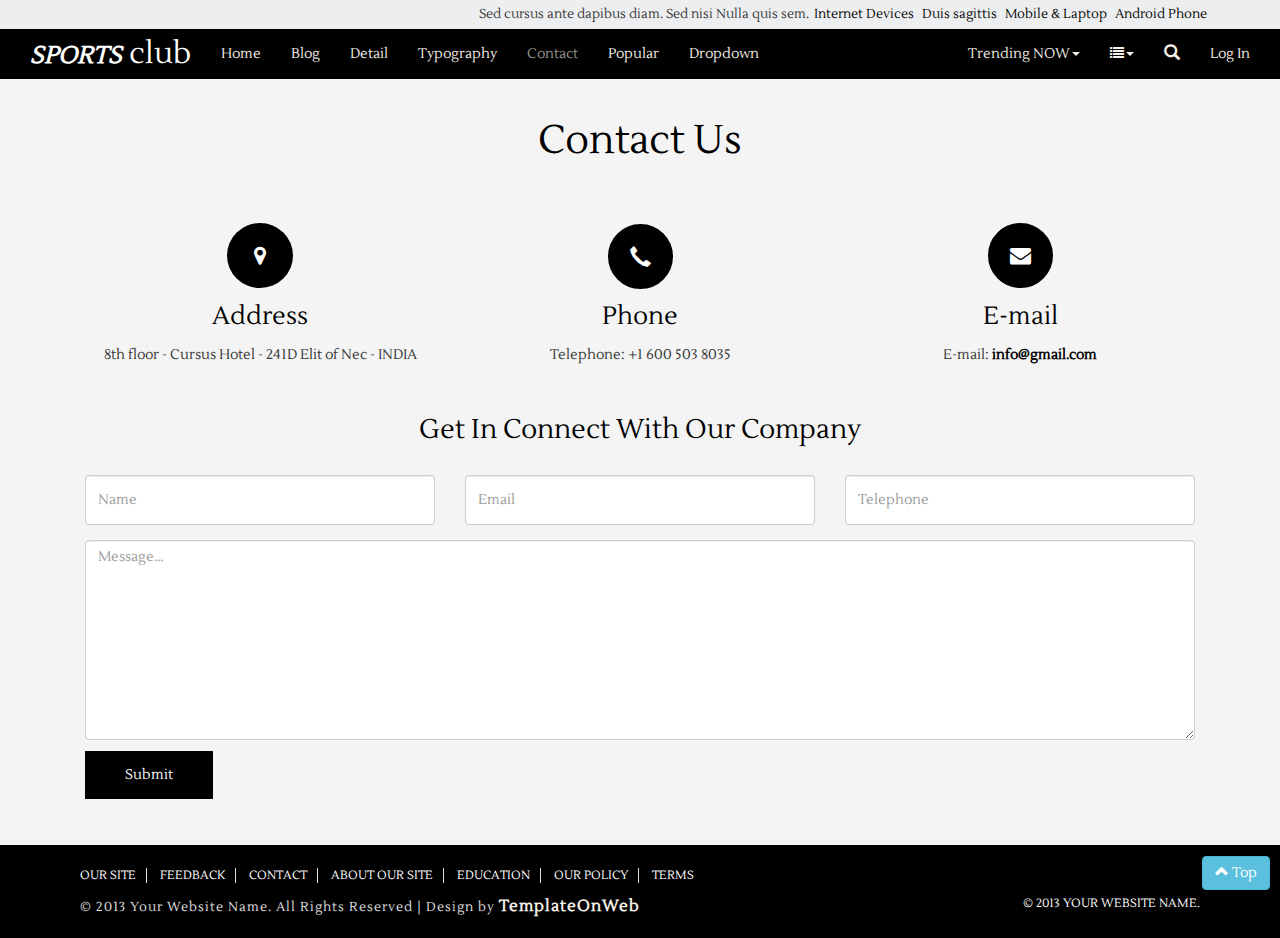
<file: contact.html>
<!DOCTYPE html>
<html lang="en">
  <head>
    <meta charset="utf-8">
    <meta http-equiv="X-UA-Compatible" content="IE=edge">
    <meta name="viewport" content="width=device-width, initial-scale=1">
    <title>Sport World</title>
    <link href="css/bootstrap.min.css" rel="stylesheet">
    <link href="css/style.css" rel="stylesheet">
	 <link rel="stylesheet" type="text/css" href="css/font-awesome.min.css" />
	 <link href="https://fonts.googleapis.com/css?family=Lustria|Roboto|Saira+Semi+Condensed" rel="stylesheet">
    <script src="js/jquery-2.1.1.min.js"></script>
	<script src="js/bootstrap.min.js"></script>

  </head>
  
<body>
<section id="top_header">
	 <div class="container">
	   <div class="row">
			<div class="col-sm-12 top_header_1 text-right">
				<p> Sed cursus ante dapibus diam. Sed nisi Nulla quis sem.
				  <a href="detail.html"> Internet Devices</a> 
				  <a href="detail.html">  Duis sagittis </a> 
				  <a href="detail.html"> Mobile &amp; Laptop</a>
				   <a href="detail.html">Android Phone </a>
			    </p>
			</div>
	   </div>
	 </div>
	</section>

<section id="header" class="cd-secondary-nav">
   <div class="container-fluid">
   <div class="row">
      <div class="col-md-12">
         <nav class="navbar navbar-default" role="navigation">
            <!-- Brand and toggle get grouped for better mobile display -->
            <div class="navbar-header">
               <button type="button" class="navbar-toggle" data-toggle="collapse" data-target="#bs-example-navbar-collapse-1">
               <span class="sr-only">Toggle navigation</span>
               <span class="icon-bar"></span>
               <span class="icon-bar"></span>
               <span class="icon-bar"></span>
               </button>
               <a class="navbar-brand" href="index.html"><span>SPORTS</span> club</a>
            </div>
            <!-- Collect the nav links, forms, and other content for toggling -->
            <div class="collapse navbar-collapse" id="bs-example-navbar-collapse-1">
               
               <ul class="nav navbar-nav nav_1">
                  <li><a class="pad_1" href="index.html">Home</a></li>
				  <li><a class="pad_1" href="features.html">Blog</a></li>
                  <li><a class="pad_1" href="detail.html">Detail</a></li>
				  <li><a class="pad_1" href="pages.html">Typography</a></li>
				  <li><a class="pad_1  active_1" href="contact.html">Contact</a></li>
		          <li><a class="pad_1" href="detail.html">Popular</a></li>
		          <li class="dropdown">
          <a class="pad_1" href="detail.html" data-toggle="dropdown" role="button" aria-expanded="false">Dropdown</a>
          <ul class="dropdown-menu" role="menu">
            <li><a href="detail.html">more details</a></li>
            <li><a href="detail.html">Another action</a></li>
            <li><a href="detail.html">Something else here</a></li>
			<li><a href="detail.html">more details</a></li>
            <li><a href="detail.html">Another action</a></li>
            <li><a href="detail.html">Something else here</a></li>
			<li><a href="detail.html">more details</a></li>
            <li><a href="detail.html">Another action</a></li>
            <li><a href="detail.html">Something else here</a></li>
			<li><a href="detail.html">Another action</a></li>
            <li><a href="detail.html">Something else here</a></li>
			<li><a href="detail.html">more details</a></li>
            <li><a href="detail.html">Another action</a></li>

          </ul>
        </li>
		
               </ul>
               <ul class="nav navbar-nav navbar-right nav_2">
			    
                     <li class="dropdown dropdown-large">
				<a href="detail.html" class="dropdown-toggle pad_1" data-toggle="dropdown">Trending NOW<b class="caret"></b></a>
				
				<ul class="dropdown-menu dropdown-menu-large row menu_1">
					    <li class="dropdown-header">FAMOUS LAUNCH</li>
					<li class="col-sm-6">
						<ul>
						  
							<li><a href="detail.html">Basic example</a></li>
							<li><a href="detail.html">Button toolbar</a></li>
							<li><a class="selected" href="detail.html">Sizing</a></li>
							<li><a href="detail.html">Nesting</a></li>
							<li><a href="detail.html">Vertical variation</a></li>
						</ul>
					</li>
					<li class="col-sm-6">
						<ul>
							<li><a href="detail.html">Basic example</a></li>
							<li><a href="detail.html">Sizing</a></li>
							<li><a href="detail.html">Tabs</a></li>
							<li><a href="detail.html">Pills</a></li>
							<li><a href="detail.html">Justified</a></li>
						</ul>
					</li>
					
				</ul>
				
			</li>
			         <li class="dropdown dropdown-large">
				<a href="detail.html" class="dropdown-toggle pad_1" data-toggle="dropdown"><i class="fa fa-list"></i><b class="caret"></b></a>
				
				<ul class="dropdown-menu dropdown-menu-large row menu_2">
					 
					<li class="col-sm-12 space_all">
						<ul>
							<li class="border_bottom_1 li_1"><a href="detail.html"><img src="img/1.jpg"><span class="span_1">Integer Consecte</span><i class="fa fa-link"></i></a></li>
							<li class="border_bottom_1 li_1"><a href="detail.html"><span class="span_2">Z</span><span class="span_3">AXYZ.in</span><i class="fa fa-link"></i></a></li>
							<li class="menu_1_inner border_bottom_1">
							<p><a class="border_right_1" href="detail.html">Feedback</a>
							<a class="border_right_1" href="detail.html">Sitemap</a>
							<a class="border_right_1" href="detail.html">About us</a>
							<a class="border_right_1" href="detail.html">Contact us</a>
							</p>
							<p>
							<a class="border_right_1" href="detail.html">Careers</a>
							<a  href="detail.html"> About Our Policy</a>
							</p>
							</li>
							<li class="menu_1_inner_1">
							<p>© 2017 AXYZ Lorem Ipsum Ltd. <a href="detail.html">Terms and Condition</a>,<br> <a href="detail.html">Our Policy</a>, <a href="detail.html">Our  Privacy Policy</a>, <a href="detail.html">Latest Online  Policy</a> and<br> <a href="detail.html">Popular Ads</a> are available to you. All rights reserved.</p>
							</li>
						</ul>
					</li>
					
					
				</ul>
				
			</li>
			         <li class="dropdown"><a class="text_1 pad_1" href="detail.html" data-toggle="dropdown"><span class="glyphicon glyphicon-search"></span></a>
                    <ul class="dropdown-menu drop_inner" style="min-width: 300px;">
                        <li>
                            <div class="row_1">
                                <div class="col-md-12">
                                    <form class="navbar-form navbar-left" role="search">
                                    <div class="input-group">
                                        <input type="text" class="form-control" placeholder="Search">
                                        <span class="input-group-btn">
                                            <button class="btn btn-primary" type="button">
                                                Go!</button>
                                        </span>
                                    </div>
                                    </form>
                                </div>
                            </div>
                        </li>
                    </ul>
                </li>
				      <li><a class="pad_1" href="detail.html">Log In</a></li>
               </ul>
            </div>
            <!-- /.navbar-collapse -->
         </nav>
      </div>
   </div>
</div>
</section>

<section id="contact">
    <div class="container">
	  <div class="row">
	    <div class="col-sm-12">
		   <h1 class="text-center">Contact Us</h1>
		   <div class="col-sm-4">
		    <div class="contact_1 text-center">
			  <p class="text_1"><i class="fa fa-map-marker"></i></p>
			  <h3>Address</h3>
			  <span class="text_1">8th floor - Cursus Hotel - 241D Elit of  Nec - INDIA</span>
			</div>
		   </div>
		   <div class="col-sm-4">
		    <div class="contact_1 text-center">
			  <p class="text_2"><i class="glyphicon glyphicon-earphone"></i></p>
			  <h3>Phone</h3>
			  <span class="text_1">Telephone: +1 600 503 8035</span>
			</div>
		   </div>
		   <div class="col-sm-4">
		    <div class="contact_1 text-center">
			  <p class="text_2"><i class="fa fa-envelope"></i></p>
			  <h3>E-mail</h3>
			  <span class="text_1">E-mail: <a href="detail.html">info@gmail.com</a></span>
			</div>
		   </div>
		</div>
		<div class="col-sm-12">
		  <h3 class="text-center touch">Get In Connect With Our Company</h3>
		  <div class="col-sm-4">
		   <div class="contact_2">
		    <input class="form-control" type="text" placeholder="Name">
		   </div>
		  </div>
		  <div class="col-sm-4">
		   <div class="contact_2">
		    <input class="form-control" type="text" placeholder="Email">
		   </div>
		  </div>
		  <div class="col-sm-4">
		   <div class="contact_2">
		    <input class="form-control" type="text" placeholder="Telephone">
		   </div>
		  </div>
		  <div class="col-sm-12">
		    <div class="contact_3">
			  <textarea placeholder="Message..." class="form-control form_1"></textarea>
			   <a href="detail.html">Submit</a>
			</div>
		  </div>
		  
		</div>
	  </div>
	</div>
   </section>


<section id="footer">
  <div class="container">
    <div class="row">
	  <div class="col-sm-7 footer_1">
	   <p class="p_4"> <a href="detail.html">OUR SITE</a>
		<a href="detail.html"> FEEDBACK</a>
		<a href="detail.html">CONTACT</a>
		<a href="detail.html">ABOUT OUR SITE</a>
		<a href="detail.html">EDUCATION</a>
		<a href="detail.html">OUR POLICY</a>
		<a class="border_none_1" href="detail.html">TERMS</a></p>
		<p class="p_5">© 2013 Your Website Name. All Rights Reserved | Design by <a href="http://www.templateonweb.com">TemplateOnWeb</a></p>
	  </div>
	  <div class="col-sm-5 footer_2">
	   <p class="text-right"> © 2013 YOUR WEBSITE NAME.</p>
	  </div>
	</div>
  </div>
</section>

<div id="toTop" class="btn btn-info" style="display: block;"><span class="glyphicon glyphicon-chevron-up"></span>  Top</div>
 
<script type="text/javascript">
$(document).ready(function(){
  $('body').append('<div id="toTop" class="btn btn-info"><span class="glyphicon glyphicon-chevron-up"></span> Back to Top</div>');
	$(window).scroll(function () {
		if ($(this).scrollTop() != 0) {
			$('#toTop').fadeIn();
		} else {
			$('#toTop').fadeOut();
		}
	}); 
$('#toTop').click(function(){
	$("html, body").animate({ scrollTop: 0 }, 600);
	return false;
});
});

</script>

<script type="text/javascript">
$(document).ready(function(){
    $(".dropdown").hover(            
        function() {
            $('.dropdown-menu', this).not('.in .dropdown-menu').stop(true,true).slideDown(0);
            $(this).toggleClass('open');        
        },
        function() {
            $('.dropdown-menu', this).not('.in .dropdown-menu').stop(true,true).slideUp(0);
            $(this).toggleClass('open');       
        }
    );
	
	/*****Fixed Menu******/
	var secondaryNav = $('.cd-secondary-nav'),
	   secondaryNavTopPosition = secondaryNav.offset().top;
		$(window).on('scroll', function(){
			if($(window).scrollTop() > secondaryNavTopPosition ) {
				secondaryNav.addClass('is-fixed');	
			} else {
				secondaryNav.removeClass('is-fixed');
			}
		});	
		
});
	</script>
	
</body>
       
</html>
</file>
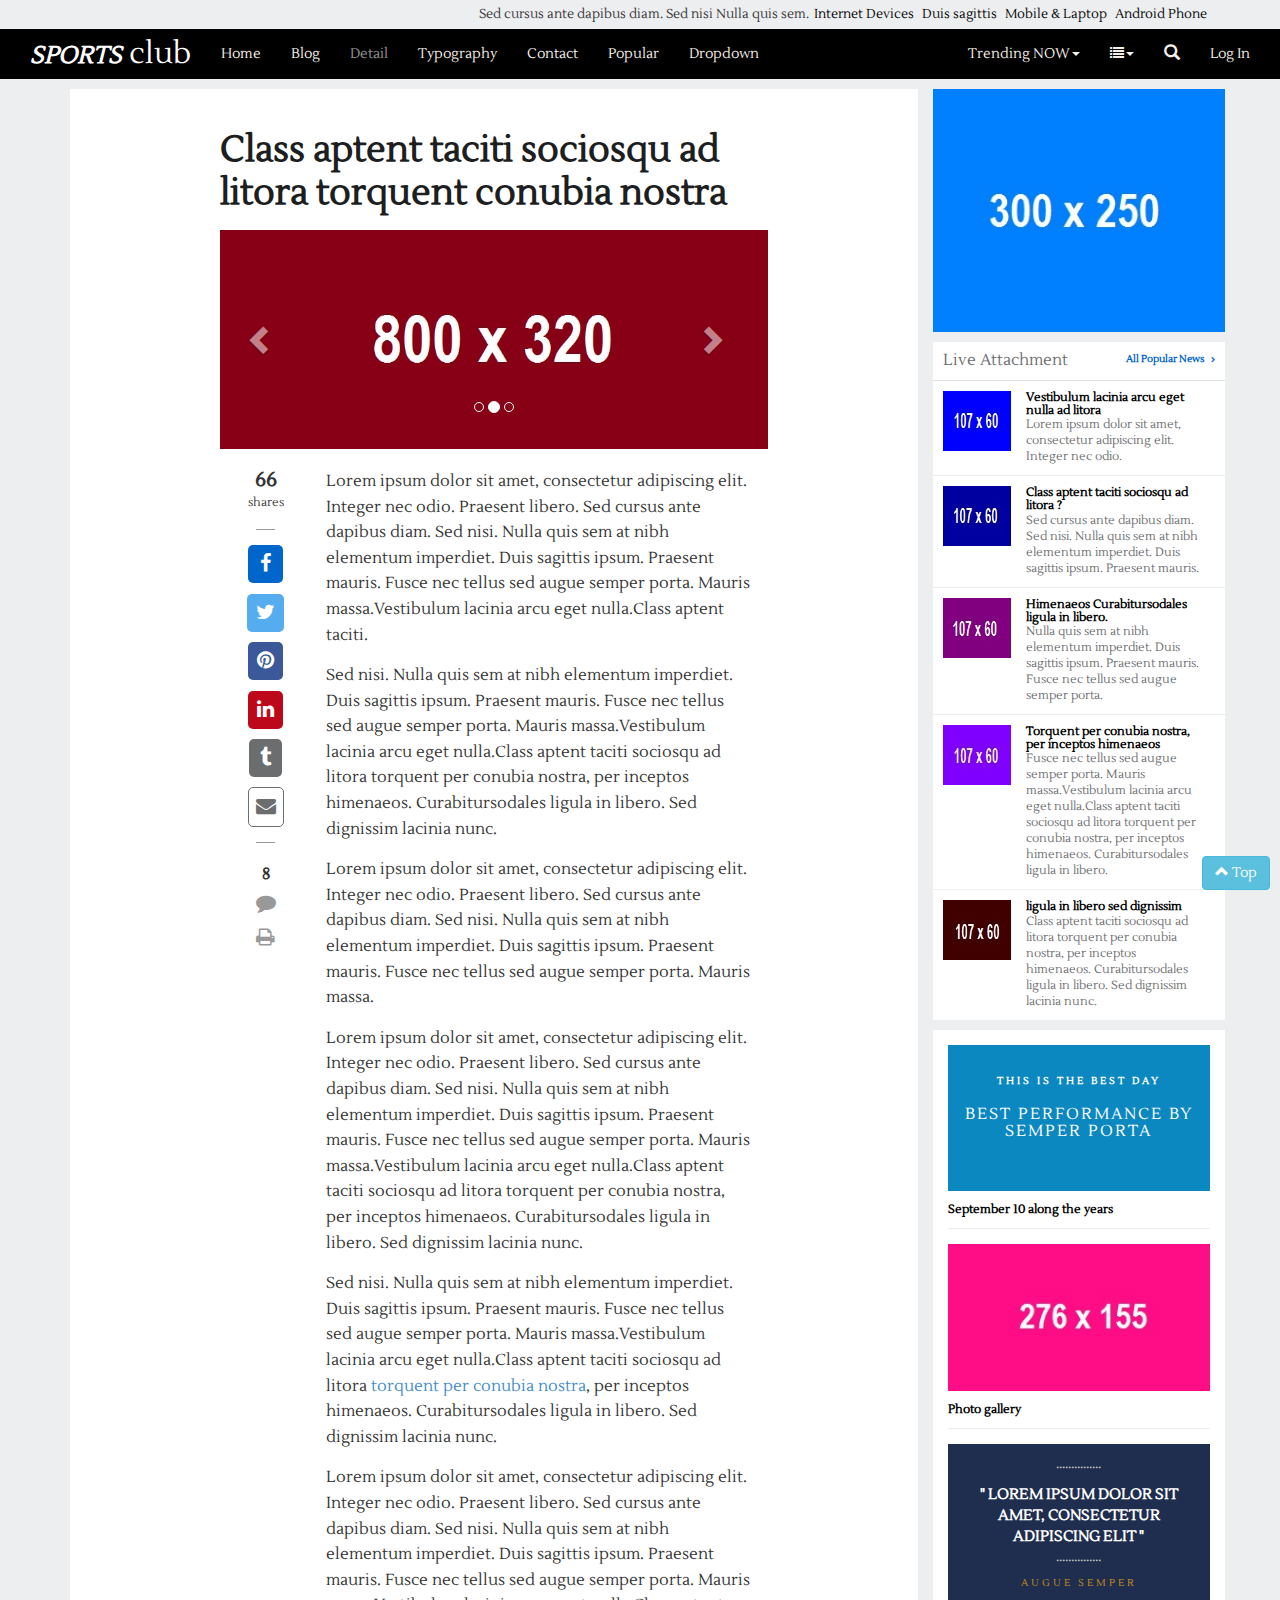
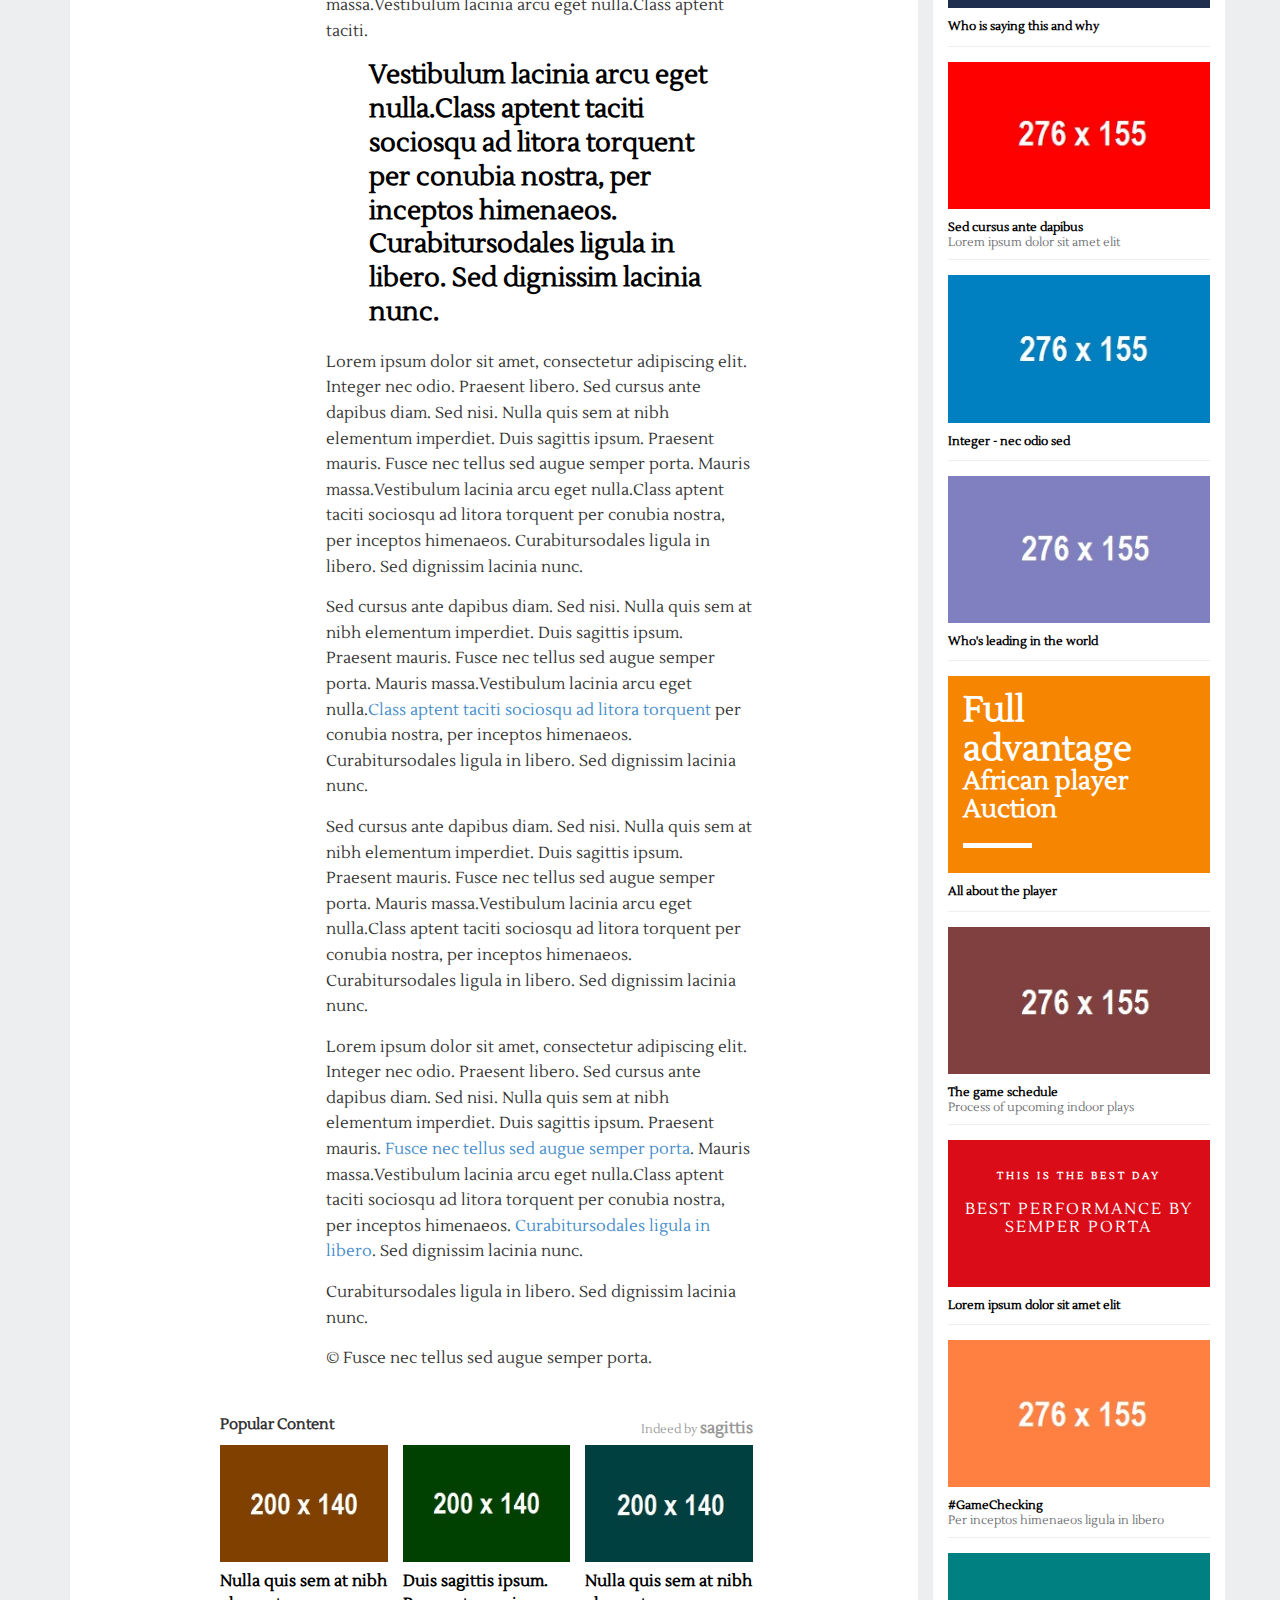
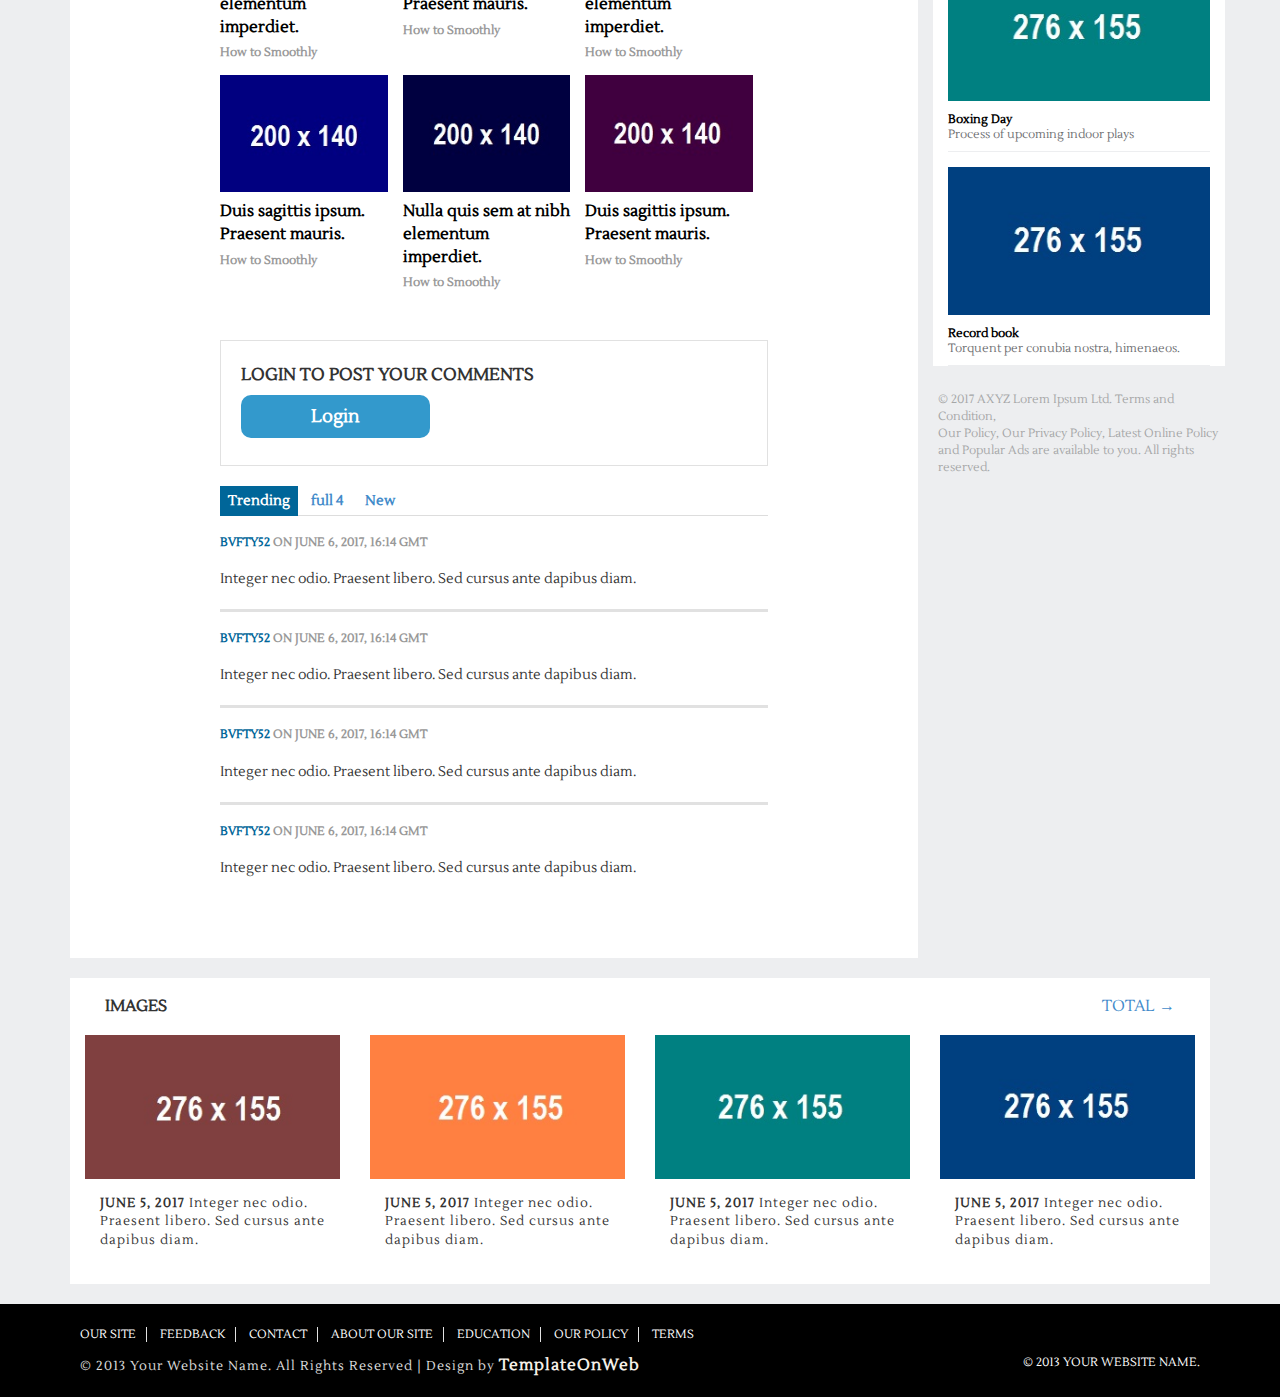
<file: detail.html>
<!DOCTYPE html>
<html lang="en">
  <head>
    <meta charset="utf-8">
    <meta http-equiv="X-UA-Compatible" content="IE=edge">
    <meta name="viewport" content="width=device-width, initial-scale=1">
    <title>Sport World</title>
    <link href="css/bootstrap.min.css" rel="stylesheet">
    <link href="css/style.css" rel="stylesheet">
	 <link rel="stylesheet" type="text/css" href="css/font-awesome.min.css" />
	 <link href="https://fonts.googleapis.com/css?family=Lustria|Roboto|Saira+Semi+Condensed" rel="stylesheet">
    <script src="js/jquery-2.1.1.min.js"></script>
	<script src="js/bootstrap.min.js"></script>

  </head>
  
<body>
<section id="top_header">
	 <div class="container">
	   <div class="row">
			<div class="col-sm-12 top_header_1 text-right">
				<p> Sed cursus ante dapibus diam. Sed nisi Nulla quis sem.
				  <a href="detail.html"> Internet Devices</a> 
				  <a href="detail.html">  Duis sagittis </a> 
				  <a href="detail.html"> Mobile &amp; Laptop</a>
				   <a href="detail.html">Android Phone </a>
			    </p>
			</div>
	   </div>
	 </div>
	</section>

<section id="header" class="cd-secondary-nav">
   <div class="container-fluid">
   <div class="row">
      <div class="col-md-12">
         <nav class="navbar navbar-default" role="navigation">
            <!-- Brand and toggle get grouped for better mobile display -->
            <div class="navbar-header">
               <button type="button" class="navbar-toggle" data-toggle="collapse" data-target="#bs-example-navbar-collapse-1">
               <span class="sr-only">Toggle navigation</span>
               <span class="icon-bar"></span>
               <span class="icon-bar"></span>
               <span class="icon-bar"></span>
               </button>
               <a class="navbar-brand" href="index.html"><span>SPORTS</span> club</a>
            </div>
            <!-- Collect the nav links, forms, and other content for toggling -->
            <div class="collapse navbar-collapse" id="bs-example-navbar-collapse-1">
               
               <ul class="nav navbar-nav nav_1">
                  <li><a class="pad_1" href="index.html">Home</a></li>
				  <li><a class="pad_1" href="features.html">Blog</a></li>
                  <li><a class="pad_1 active_1" href="detail.html">Detail</a></li>
				  <li><a class="pad_1" href="pages.html">Typography</a></li>
				  <li><a class="pad_1" href="contact.html">Contact</a></li>
		          <li><a class="pad_1" href="detail.html">Popular</a></li>
		          <li class="dropdown">
          <a class="pad_1" href="detail.html" data-toggle="dropdown" role="button" aria-expanded="false">Dropdown</a>
          <ul class="dropdown-menu" role="menu">
            <li><a href="detail.html">more details</a></li>
            <li><a href="detail.html">Another action</a></li>
            <li><a href="detail.html">Something else here</a></li>
			<li><a href="detail.html">more details</a></li>
            <li><a href="detail.html">Another action</a></li>
            <li><a href="detail.html">Something else here</a></li>
			<li><a href="detail.html">more details</a></li>
            <li><a href="detail.html">Another action</a></li>
            <li><a href="detail.html">Something else here</a></li>
			<li><a href="detail.html">Another action</a></li>
            <li><a href="detail.html">Something else here</a></li>
			<li><a href="detail.html">more details</a></li>
            <li><a href="detail.html">Another action</a></li>

          </ul>
        </li>
		
               </ul>
               <ul class="nav navbar-nav navbar-right nav_2">
			    
                     <li class="dropdown dropdown-large">
				<a href="detail.html" class="dropdown-toggle pad_1" data-toggle="dropdown">Trending NOW<b class="caret"></b></a>
				
				<ul class="dropdown-menu dropdown-menu-large row menu_1">
					    <li class="dropdown-header">FAMOUS LAUNCH</li>
					<li class="col-sm-6">
						<ul>
						  
							<li><a href="detail.html">Basic example</a></li>
							<li><a href="detail.html">Button toolbar</a></li>
							<li><a class="selected" href="detail.html">Sizing</a></li>
							<li><a href="detail.html">Nesting</a></li>
							<li><a href="detail.html">Vertical variation</a></li>
						</ul>
					</li>
					<li class="col-sm-6">
						<ul>
							<li><a href="detail.html">Basic example</a></li>
							<li><a href="detail.html">Sizing</a></li>
							<li><a href="detail.html">Tabs</a></li>
							<li><a href="detail.html">Pills</a></li>
							<li><a href="detail.html">Justified</a></li>
						</ul>
					</li>
					
				</ul>
				
			</li>
			         <li class="dropdown dropdown-large">
				<a href="detail.html" class="dropdown-toggle pad_1" data-toggle="dropdown"><i class="fa fa-list"></i><b class="caret"></b></a>
				
				<ul class="dropdown-menu dropdown-menu-large row menu_2">
					 
					<li class="col-sm-12 space_all">
						<ul>
							<li class="border_bottom_1 li_1"><a href="detail.html"><img src="img/1.jpg"><span class="span_1">Integer Consecte</span><i class="fa fa-link"></i></a></li>
							<li class="border_bottom_1 li_1"><a href="detail.html"><span class="span_2">Z</span><span class="span_3">AXYZ.in</span><i class="fa fa-link"></i></a></li>
							<li class="menu_1_inner border_bottom_1">
							<p><a class="border_right_1" href="detail.html">Feedback</a>
							<a class="border_right_1" href="detail.html">Sitemap</a>
							<a class="border_right_1" href="detail.html">About us</a>
							<a class="border_right_1" href="detail.html">Contact us</a>
							</p>
							<p>
							<a class="border_right_1" href="detail.html">Careers</a>
							<a  href="detail.html"> About Our Policy</a>
							</p>
							</li>
							<li class="menu_1_inner_1">
							<p>© 2017 AXYZ Lorem Ipsum Ltd. <a href="detail.html">Terms and Condition</a>,<br> <a href="detail.html">Our Policy</a>, <a href="detail.html">Our  Privacy Policy</a>, <a href="detail.html">Latest Online  Policy</a> and<br> <a href="detail.html">Popular Ads</a> are available to you. All rights reserved.</p>
							</li>
						</ul>
					</li>
					
					
				</ul>
				
			</li>
			         <li class="dropdown"><a class="text_1 pad_1" href="detail.html" data-toggle="dropdown"><span class="glyphicon glyphicon-search"></span></a>
                    <ul class="dropdown-menu drop_inner" style="min-width: 300px;">
                        <li>
                            <div class="row_1">
                                <div class="col-md-12">
                                    <form class="navbar-form navbar-left" role="search">
                                    <div class="input-group">
                                        <input type="text" class="form-control" placeholder="Search">
                                        <span class="input-group-btn">
                                            <button class="btn btn-primary" type="button">
                                                Go!</button>
                                        </span>
                                    </div>
                                    </form>
                                </div>
                            </div>
                        </li>
                    </ul>
                </li>
				      <li><a class="pad_1" href="detail.html">Log In</a></li>
               </ul>
            </div>
            <!-- /.navbar-collapse -->
         </nav>
      </div>
   </div>
</div>
</section>

<section id="center">
 <div class="container">
  <div class="row">
   <div class="center clearfix">
     <div class="col-sm-9">
	  <div class="center_detail_left clearfix">
	    <div class="center_detail_left_1 clearfix">
		  <h2>Class aptent taciti sociosqu ad litora torquent  conubia nostra</h2>
		    <div class="center_middle_1_slide">
			  <div id="carousel-example-generic" class="carousel slide" data-ride="carousel">
      <!-- Indicators -->
      <ol class="carousel-indicators">
        <li data-target="#carousel-example-generic" data-slide-to="0" class=""></li>
        <li data-target="#carousel-example-generic" data-slide-to="1" class="active"></li>
        <li data-target="#carousel-example-generic" data-slide-to="2" class=""></li>
      </ol>

      <!-- Wrapper for slides -->
      <div class="carousel-inner">
        <div class="item">
          <img src="img/3.jpg" alt="...">
          <div class="carousel-caption">
		 
          </div>
        </div>
        <div class="item active">
          <img src="img/26.jpg" alt="...">
          <div class="carousel-caption">
		
          </div>
        </div>
        <div class="item">
          <img src="img/27.jpg" alt="...">
          <div class="carousel-caption">
		 
          </div>
        </div>
      </div>

      <!-- Controls -->
      <a class="left carousel-control" href="#carousel-example-generic" data-slide="prev">
        <span class="glyphicon glyphicon-chevron-left"></span>
      </a>
      <a class="right carousel-control" href="#carousel-example-generic" data-slide="next">
        <span class="glyphicon glyphicon-chevron-right"></span>
      </a>
    </div>
			</div>
			<div class="center_blog_right_last clearfix">
			  <div class="col-sm-2">
				<div class="center_blog_right_last_1 text-center">
				  <h4>66</h4>
				  <h6>shares</h6>
				  <hr>
				  <p class="p_tags"><a href="detail.html"><i class="fa fa-facebook"></i></a></p>
				  <p class="p_tags_2"><a href="detail.html"><i class="fa fa-twitter"></i></a></p>
				  <p class="p_tags_3"><a href="detail.html"><i class="fa fa-pinterest"></i></a></p>
				  <p class="p_tags_4"><a href="detail.html"><i class="fa fa-linkedin"></i></a></p>
				  <p class="p_tags_5"><a  href="detail.html"><i class="fa fa-tumblr"></i></a></p>
				  <p class="p_tags_6"><a  href="detail.html"><i class="fa fa-envelope"></i></a></p>
				  <hr>
				  <span class="span_3">8</span>
				  <span class="span_4"><a href="detail.html"><i class="fa fa-comment"></i></a></span>
				  <span class="span_4"><a href="detail.html"><i class="fa fa-print"></i></a></span>
				</div>
			  </div>
			  <div class="col-sm-10">
				<div class="center_blog_right_last_2">
				  <p> Lorem ipsum dolor sit amet, consectetur adipiscing elit. Integer nec odio. Praesent libero. Sed cursus ante dapibus diam. Sed nisi. Nulla quis sem at nibh elementum imperdiet. Duis sagittis ipsum. Praesent mauris. Fusce nec tellus sed augue semper porta. Mauris massa.Vestibulum lacinia arcu eget nulla.Class aptent taciti.</p>
				  <p>  Sed nisi. Nulla quis sem at nibh elementum imperdiet. Duis sagittis ipsum. Praesent mauris. Fusce nec tellus sed augue semper porta. Mauris massa.Vestibulum lacinia arcu eget nulla.Class aptent taciti sociosqu ad litora torquent per conubia nostra, per inceptos himenaeos. Curabitursodales ligula in libero. Sed dignissim lacinia nunc.</p>
				  <p> Lorem ipsum dolor sit amet, consectetur adipiscing elit. Integer nec odio. Praesent libero. Sed cursus ante dapibus diam. Sed nisi. Nulla quis sem at nibh elementum imperdiet. Duis sagittis ipsum. Praesent mauris. Fusce nec tellus sed augue semper porta. Mauris massa.</p>
				  <p> Lorem ipsum dolor sit amet, consectetur adipiscing elit. Integer nec odio. Praesent libero. Sed cursus ante dapibus diam. Sed nisi. Nulla quis sem at nibh elementum imperdiet. Duis sagittis ipsum. Praesent mauris. Fusce nec tellus sed augue semper porta. Mauris massa.Vestibulum lacinia arcu eget nulla.Class aptent taciti sociosqu ad litora torquent per conubia nostra, per inceptos himenaeos. Curabitursodales ligula in libero. Sed dignissim lacinia nunc.</p>
				  <p>Sed nisi. Nulla quis sem at nibh elementum imperdiet. Duis sagittis ipsum. Praesent mauris. Fusce nec tellus sed augue semper porta. Mauris massa.Vestibulum lacinia arcu eget nulla.Class aptent taciti sociosqu ad litora <a href="detail.html">torquent per conubia nostra</a>, per inceptos himenaeos. Curabitursodales ligula in libero. Sed dignissim lacinia nunc.</p>
				  <p>Lorem ipsum dolor sit amet, consectetur adipiscing elit. Integer nec odio. Praesent libero. Sed cursus ante dapibus diam. Sed nisi. Nulla quis sem at nibh elementum imperdiet. Duis sagittis ipsum. Praesent mauris. Fusce nec tellus sed augue semper porta. Mauris massa.Vestibulum lacinia arcu eget nulla.Class aptent taciti.</p>
				  
				  <h3>Vestibulum lacinia arcu eget nulla.Class aptent taciti sociosqu ad litora torquent per conubia nostra, per inceptos himenaeos. Curabitursodales ligula in libero. Sed dignissim lacinia nunc.</h3>
				  <p>Lorem ipsum dolor sit amet, consectetur adipiscing elit. Integer nec odio. Praesent libero. Sed cursus ante dapibus diam. Sed nisi. Nulla quis sem at nibh elementum imperdiet. Duis sagittis ipsum. Praesent mauris. Fusce nec tellus sed augue semper porta. Mauris massa.Vestibulum lacinia arcu eget nulla.Class aptent taciti sociosqu ad litora torquent per conubia nostra, per inceptos himenaeos. Curabitursodales ligula in libero. Sed dignissim lacinia nunc.</p>
				  <p> Sed cursus ante dapibus diam. Sed nisi. Nulla quis sem at nibh elementum imperdiet. Duis sagittis ipsum. Praesent mauris. Fusce nec tellus sed augue semper porta. Mauris massa.Vestibulum lacinia arcu eget nulla.<a href="detail.html">Class aptent taciti sociosqu ad litora torquent</a> per conubia nostra, per inceptos himenaeos. Curabitursodales ligula in libero. Sed dignissim lacinia nunc.</p>
				  <p>Sed cursus ante dapibus diam. Sed nisi. Nulla quis sem at nibh elementum imperdiet. Duis sagittis ipsum. Praesent mauris. Fusce nec tellus sed augue semper porta. Mauris massa.Vestibulum lacinia arcu eget nulla.Class aptent taciti sociosqu ad litora torquent per conubia nostra, per inceptos himenaeos. Curabitursodales ligula in libero. Sed dignissim lacinia nunc.</p>
				  <p>Lorem ipsum dolor sit amet, consectetur adipiscing elit. Integer nec odio. Praesent libero. Sed cursus ante dapibus diam. Sed nisi. Nulla quis sem at nibh elementum imperdiet. Duis sagittis ipsum. Praesent mauris. <a href="detail.html">Fusce nec tellus sed augue semper porta</a>. Mauris massa.Vestibulum lacinia arcu eget nulla.Class aptent taciti sociosqu ad litora torquent per conubia nostra, per inceptos himenaeos. <a href="detail.html">Curabitursodales ligula in libero</a>. Sed dignissim lacinia nunc.</p>
				  <p>Curabitursodales ligula in libero. Sed dignissim lacinia nunc.</p>
				  <p>© Fusce nec tellus sed augue semper porta.</p>
				</div>
				
			  </div>
		    </div>
			<div class="content">
			 <div class="content_inner clearfix">
			   <div class="col-sm-6 content_inner_1">
			     <h5>Popular Content</h5>
			   </div>
			   <div class="col-sm-6 content_inner_2">
			      <p class="text-right"><a href="detail.html">Indeed by <span>sagittis </span></a><p>
			   </div>
			 </div>
			 <div class="content_image clearfix">
			   <div class="col-sm-4">
			     <div class="content_image_inner">
				    <a href="detail.html"><img src="img/35.jpg" width="100%"></a>
					<p><a href="detail.html">Nulla quis sem at nibh elementum imperdiet.</a></p>
					<h6><a href="detail.html">How to Smoothly</a></h6>
				 </div>
			   </div>
			   <div class="col-sm-4">
			     <div class="content_image_inner">
				    <a href="detail.html"><img src="img/36.jpg" width="100%"></a>
					<p><a href="detail.html"> Duis sagittis ipsum. Praesent mauris.</a></p>
					<h6><a href="detail.html">How to Smoothly</a></h6>
				 </div>
			   </div>
			   <div class="col-sm-4">
			     <div class="content_image_inner">
				    <a href="detail.html"><img src="img/37.jpg" width="100%"></a>
					<p><a href="detail.html">Nulla quis sem at nibh elementum imperdiet.</a></p>
					<h6><a href="detail.html">How to Smoothly</a></h6>
				 </div>
			   </div>
			 </div>
			 <div class="content_image clearfix">
			   <div class="col-sm-4">
			     <div class="content_image_inner">
				    <a href="detail.html"><img src="img/38.jpg" width="100%"></a>
					<p><a href="detail.html">Duis sagittis ipsum. Praesent mauris.</a></p>
					<h6><a href="detail.html">How to Smoothly</a></h6>
				 </div>
			   </div>
			   <div class="col-sm-4">
			     <div class="content_image_inner">
				    <a href="detail.html"><img src="img/39.jpg" width="100%"></a>
					<p><a href="detail.html">Nulla quis sem at nibh elementum imperdiet.</a></p>
					<h6><a href="detail.html">How to Smoothly</a></h6>
				 </div>
			   </div>
			   <div class="col-sm-4">
			     <div class="content_image_inner">
				    <a href="detail.html"><img src="img/40.jpg" width="100%"></a>
					<p><a href="detail.html">Duis sagittis ipsum. Praesent mauris.</a></p>
					<h6><a href="detail.html">How to Smoothly</a></h6>
				 </div>
			   </div>
			 </div>
			 <div class="login clearfix">
			  <h4>LOGIN TO POST YOUR COMMENTS</h4>
			  <p><a href="detail.html">Login</a></p>
			 </div>
			 <div class="latest">
		
		       <ul class="nav nav-tabs">
  <li class="active"><a data-toggle="tab" href="#latest">Trending</a></li>
  <li><a data-toggle="tab" href="#latest1">full 4</a></li>
  <li><a data-toggle="tab" href="#latest2">New</a></li>
</ul>

				<div class="tab-content clearfix">
				  <div id="latest" class="tab-pane fade in active clearfix">
					 <div class="click clearfix">
					  <div class="latest_inner clearfix">
						  <h6><span>BVFTY52</span> ON  JUNE 6, 2017, 16:14 GMT</h6>
						  <p>Integer nec odio. Praesent libero. Sed cursus ante dapibus diam.</p>
					  </div>
					  <div class="latest_inner clearfix">
						  <h6><span>BVFTY52</span> ON  JUNE 6, 2017, 16:14 GMT</h6>
						  <p>Integer nec odio. Praesent libero. Sed cursus ante dapibus diam.</p>
					  </div>
					  <div class="latest_inner clearfix">
						  <h6><span>BVFTY52</span> ON  JUNE 6, 2017, 16:14 GMT</h6>
						  <p>Integer nec odio. Praesent libero. Sed cursus ante dapibus diam.</p>
					  </div>
					  <div class="latest_inner clearfix border_none_1">
						 <h6><span>BVFTY52</span> ON  JUNE 6, 2017, 16:14 GMT</h6>
						  <p>Integer nec odio. Praesent libero. Sed cursus ante dapibus diam.</p>
					  </div>
				   </div>
				  </div>
				  <div id="latest1" class="tab-pane fade clearfix">
					 <div class="click clearfix">
					  <div class="latest_inner clearfix">
						  <h6><span>CVFTY52</span> ON  JUNE 6, 2017, 16:14 GMT</h6>
						  <p>Integer nec odio. Praesent libero. Sed cursus ante dapibus diam.</p>
					  </div>
					  <div class="latest_inner clearfix">
						  <h6><span>BVFTY52</span> ON  JUNE 6, 2017, 16:14 GMT</h6>
						  <p>Integer nec odio. Praesent libero. Sed cursus ante dapibus diam.</p>
					  </div>
					  <div class="latest_inner clearfix">
						  <h6><span>BVFTY52</span> ON  JUNE 6, 2017, 16:14 GMT</h6>
						  <p>Integer nec odio. Praesent libero. Sed cursus ante dapibus diam.</p>
					  </div>
					  <div class="latest_inner clearfix border_none_1">
						 <h6><span>BVFTY52</span> ON  JUNE 6, 2017, 16:14 GMT</h6>
						  <p>Integer nec odio. Praesent libero. Sed cursus ante dapibus diam.</p>
					  </div>
				   </div>
				  </div>
				  <div id="latest2" class="tab-pane fade clearfix">
					 <div class="click clearfix">
					  <div class="latest_inner clearfix">
						  <h6><span>DVFTY52</span> ON  JUNE 6, 2017, 16:14 GMT</h6>
						  <p>Integer nec odio. Praesent libero. Sed cursus ante dapibus diam.</p>
					  </div>
					  <div class="latest_inner clearfix">
						  <h6><span>BVFTY52</span> ON  JUNE 6, 2017, 16:14 GMT</h6>
						  <p>Integer nec odio. Praesent libero. Sed cursus ante dapibus diam.</p>
					  </div>
					  <div class="latest_inner clearfix">
						  <h6><span>BVFTY52</span> ON  JUNE 6, 2017, 16:14 GMT</h6>
						  <p>Integer nec odio. Praesent libero. Sed cursus ante dapibus diam.</p>
					  </div>
					  <div class="latest_inner clearfix border_none_1">
						 <h6><span>BVFTY52</span> ON  JUNE 6, 2017, 16:14 GMT</h6>
						  <p>Integer nec odio. Praesent libero. Sed cursus ante dapibus diam.</p>
					  </div>
				   </div>
				  </div>
				</div>


			 </div>
			</div>
		</div>
	  </div>
	 </div>
	 <div class="col-sm-3 space_all">
		 <div class="center_right">
		    <div class="center_right_2 marg_1">
			<a href="detail.html"><img src="img/17.jpg" width="100%"></a>
		   </div>
		    <div class="coverage clearfix">
			  <div class="coverage_inner clearfix">
			   <div class="col-sm-6 space_all coverage_inner_left">
			    <h5>Live Attachment</h5>
			   </div>
			   <div class="col-sm-6 space_all coverage_inner_right">
			    <p class="text-right"><a href="detail.html">All Popular News  <i class="fa fa-chevron-right"></i></a></p>
			   </div>
			  </div>
			  <div class="coverage_inner_1 clearfix">
			   <div class="col-sm-3 space_all coverage_inner_1_left">
			     <a href="detail.html"><img src="img/41.jpg" width="100%"></a>
			   </div>
			   <div class="col-sm-9  coverage_inner_1_right">
			    <h6><a href="detail.html">Vestibulum lacinia arcu eget nulla ad litora </a></h6>
				<p>Lorem ipsum dolor sit amet, consectetur adipiscing elit. Integer nec odio.</p>
			   </div>
			  </div>
			  <div class="coverage_inner_1 clearfix">
			   <div class="col-sm-3 space_all coverage_inner_1_left">
			     <a href="detail.html"><img src="img/42.jpg" width="100%"></a>
			   </div>
			   <div class="col-sm-9  coverage_inner_1_right">
			    <h6><a href="detail.html">Class aptent taciti sociosqu ad litora ?</a></h6>
				<p> Sed cursus ante dapibus diam. Sed nisi. Nulla quis sem at nibh elementum imperdiet. Duis sagittis ipsum. Praesent mauris. </p>
			   </div>
			  </div>
			  <div class="coverage_inner_1 clearfix">
			   <div class="col-sm-3 space_all coverage_inner_1_left">
			     <a href="detail.html"><img src="img/43.jpg" width="100%"></a>
			   </div>
			   <div class="col-sm-9  coverage_inner_1_right">
			    <h6><a href="detail.html">Himenaeos Curabitursodales ligula in libero.</a></h6>
			   <p> Nulla quis sem at nibh elementum imperdiet. Duis sagittis ipsum. Praesent mauris. Fusce nec tellus sed augue semper porta.</p>
			   </div>
			  </div>
			  <div class="coverage_inner_1 clearfix">
			   <div class="col-sm-3 space_all coverage_inner_1_left">
			     <a href="detail.html"><img src="img/44.jpg" width="100%"></a>
			   </div>
			   <div class="col-sm-9  coverage_inner_1_right">
			    <h6><a href="detail.html">Torquent per conubia nostra, per inceptos himenaeos</a></h6>
				<p> Fusce nec tellus sed augue semper porta. Mauris massa.Vestibulum lacinia arcu eget nulla.Class aptent taciti sociosqu ad litora torquent per conubia nostra, per inceptos himenaeos. Curabitursodales ligula in libero.</p>
			   </div>
			  </div>
			  <div class="coverage_inner_1 clearfix border_none_1">
			   <div class="col-sm-3 space_all coverage_inner_1_left">
			     <a href="detail.html"><img src="img/45.jpg" width="100%"></a>
			   </div>
			   <div class="col-sm-9  coverage_inner_1_right">
			    <h6><a href="detail.html">ligula in libero sed dignissim</a></h6>
				<p>Class aptent taciti sociosqu ad litora torquent per conubia nostra, per inceptos himenaeos. Curabitursodales ligula in libero. Sed dignissim lacinia nunc.</p>
			   </div>
			  </div>
			</div>
		   
		   <div class="center_right_3 clearfix">
	     <a href="detail.html"> <div class="center_right_3_inner">
		  <h6>THIS IS THE BEST DAY</h6>
		  <h4>BEST PERFORMANCE BY<br> SEMPER PORTA</h4>
		</div></a>
		 <div class="center_right_3_inner_1 border_bottom_1">
		  <p><a href="detail.html">September 10 along the years</a></p>
		</div>
	   </div>
		   <div class="center_right_3 clearfix">
	    <div class="center_right_3_inner_2">
		 <a href="detail.html"><img src="img/18.jpg" width="100%"></a>
		</div>
		<div class="center_right_3_inner_1 border_bottom_1">
		  <p><a href="detail.html">Photo gallery</a></p>
		</div>
	   </div>
		   <div class="center_right_3 clearfix">
	     <a href="detail.html"> <div class="center_right_3_inner_3">
		  <span>...............</span>
		  <h4>" Lorem ipsum dolor sit amet, consectetur adipiscing elit "</h4>
		  <span>...............</span>
		  <h6>Augue Semper </h6>
		</div></a>
		<div class="center_right_3_inner_1 border_bottom_1">
		  <p><a href="detail.html">Who is saying this and why</a></p>
		</div>
	   </div>
		   <div class="center_right_3 clearfix">
	    <div class="center_right_3_inner_2">
		 <a href="detail.html"><img src="img/19.jpg" width="100%"></a>
		</div>
		<div class="center_right_3_inner_1 border_bottom_1">
		  <p><a href="detail.html">Sed cursus ante dapibus </a></p>
		  <h6>Lorem ipsum dolor sit amet elit </h6>
		</div>
	   </div>
		   <div class="center_right_3 clearfix">
	    <div class="center_right_3_inner_2">
		 <a href="detail.html"><img src="img/20.jpg" width="100%"></a>
		</div>
		<div class="center_right_3_inner_1 border_bottom_1">
		  <p><a href="detail.html">Integer - nec odio sed </a></p>
		</div>
	   </div>
		   <div class="center_right_3 clearfix">
	    <div class="center_right_3_inner_2">
		 <a href="detail.html"><img src="img/21.jpg" width="100%"></a>
		</div>
		<div class="center_right_3_inner_1 border_bottom_1">
		  <p><a href="detail.html">Who's leading in the world</a></p>
		</div>
	   </div>
		   <div class="center_right_3 clearfix">
	     <a href="detail.html"> <div class="center_right_3_inner_4 clearfix">
		  <h2>Full advantage</h2>
		  <h3>African player Auction</h3>
		  <hr>
		</div></a>
		<div class="center_right_3_inner_1 clearfix border_bottom_1">
		  <p><a href="detail.html">All about the player</a></p>
		</div>
	   </div>
		   <div class="center_right_3 clearfix">
	    <div class="center_right_3_inner_2">
		 <a href="detail.html"><img src="img/22.jpg" width="100%"></a>
		</div>
		<div class="center_right_3_inner_1 border_bottom_1">
		  <p><a href="detail.html">The game schedule</a></p>
		  <h6>Process of upcoming indoor plays</h6>
		</div>
	   </div>
		   <div class="center_right_3 clearfix">
	     <a href="detail.html"> <div class="center_right_3_inner background_1">
		  <h6>THIS IS THE BEST DAY</h6>
		  <h4>BEST PERFORMANCE BY<br> SEMPER PORTA</h4>
		</div></a>
		 <div class="center_right_3_inner_1 border_bottom_1">
		  <p><a href="detail.html">Lorem ipsum dolor sit amet elit</a></p>
		</div>
	   </div>
		   <div class="center_right_3 clearfix">
	    <div class="center_right_3_inner_2">
		 <a href="detail.html"><img src="img/23.jpg" width="100%"></a>
		</div>
		<div class="center_right_3_inner_1 border_bottom_1">
		  <p><a href="detail.html">#GameChecking</a></p>
		  <h6>Per inceptos himenaeos  ligula in libero</h6>
		</div>
	   </div>
		   <div class="center_right_3 clearfix">
	    <div class="center_right_3_inner_2">
		 <a href="detail.html"><img src="img/24.jpg" width="100%"></a>
		</div>
		<div class="center_right_3_inner_1 border_bottom_1">
		  <p><a href="detail.html">Boxing Day</a></p>
		  <h6>Process of upcoming indoor plays</h6>
		</div>
	   </div>
		   <div class="center_right_3 clearfix">
	    <div class="center_right_3_inner_2">
		 <a href="detail.html"><img src="img/25.jpg" width="100%"></a>
		</div>
		<div class="center_right_3_inner_1 border_bottom_1">
		  <p><a href="detail.html">Record book</a></p>
		  <h6>Torquent per conubia nostra,  himenaeos.</h6>
		</div>
	   </div>
		   <div class="center_right_4 clearfix">
			 <p>© 2017 AXYZ Lorem Ipsum Ltd. <a href="detail.html">Terms and Condition</a>,<br> <a href="detail.html">Our Policy</a>, <a href="detail.html">Our  Privacy Policy</a>, <a href="detail.html">Latest Online  Policy</a> and <a href="detail.html">Popular Ads</a> are available to you. All rights reserved.</p>
		   </div>
		   
		 </div>
	</div>
   </div>
  </div>
 </div>
</section>

<section id="center_last">
 <div class="container">
  <div class="row">
    <div class="col-sm-12">
	<div class="photos clearfix">
	 <div class="col-sm-6 pad_1">
	   <h4>IMAGES</h4>
	 </div>
	 <div class="col-sm-6 pad_1 text-right">
	   <h4 class="heading_1"><a href="detail.html">TOTAL →</a></h4>
	 </div>
	 </div>
	</div>
	<div class="col-sm-12">
	  <div class="photos_last clearfix">
	     <div class="col-sm-3">
		   <div class="photos_last_1">
		    <a href="detail.html"><img src="img/22.jpg" width="100%"></a>
			<p><span>JUNE 5, 2017</span> Integer nec odio. Praesent libero. Sed cursus ante dapibus diam.</p>
		   </div>
		 </div>
		 <div class="col-sm-3">
		   <div class="photos_last_1">
		    <a href="detail.html"><img src="img/23.jpg" width="100%"></a>
			<p><span>JUNE 5, 2017</span> Integer nec odio. Praesent libero. Sed cursus ante dapibus diam.</p>
		   </div>
		 </div>
		 <div class="col-sm-3">
		   <div class="photos_last_1">
		    <a href="detail.html"><img src="img/24.jpg" width="100%"></a>
			<p><span>JUNE 5, 2017</span> Integer nec odio. Praesent libero. Sed cursus ante dapibus diam.</p>
		   </div>
		 </div>
		 <div class="col-sm-3">
		   <div class="photos_last_1">
		    <a href="detail.html"><img src="img/25.jpg" width="100%"></a>
			<p><span>JUNE 5, 2017</span> Integer nec odio. Praesent libero. Sed cursus ante dapibus diam.</p>
		   </div>
		 </div>
	  </div>
	</div>
  </div>
 </div>
</section>

<section id="footer">
  <div class="container">
    <div class="row">
	  <div class="col-sm-7 footer_1">
	   <p class="p_4"> <a href="detail.html">OUR SITE</a>
		<a href="detail.html"> FEEDBACK</a>
		<a href="detail.html">CONTACT</a>
		<a href="detail.html">ABOUT OUR SITE</a>
		<a href="detail.html">EDUCATION</a>
		<a href="detail.html">OUR POLICY</a>
		<a class="border_none_1" href="detail.html">TERMS</a></p>
		<p class="p_5">© 2013 Your Website Name. All Rights Reserved | Design by <a href="http://www.templateonweb.com">TemplateOnWeb</a></p>
	  </div>
	  <div class="col-sm-5 footer_2">
	   <p class="text-right"> © 2013 YOUR WEBSITE NAME.</p>
	  </div>
	</div>
  </div>
</section>

<div id="toTop" class="btn btn-info" style="display: block;"><span class="glyphicon glyphicon-chevron-up"></span>  Top</div>
 
<script type="text/javascript">
$(document).ready(function(){
  $('body').append('<div id="toTop" class="btn btn-info"><span class="glyphicon glyphicon-chevron-up"></span> Back to Top</div>');
	$(window).scroll(function () {
		if ($(this).scrollTop() != 0) {
			$('#toTop').fadeIn();
		} else {
			$('#toTop').fadeOut();
		}
	}); 
$('#toTop').click(function(){
	$("html, body").animate({ scrollTop: 0 }, 600);
	return false;
});
});

</script>

<script type="text/javascript">
$(document).ready(function(){
    $(".dropdown").hover(            
        function() {
            $('.dropdown-menu', this).not('.in .dropdown-menu').stop(true,true).slideDown(0);
            $(this).toggleClass('open');        
        },
        function() {
            $('.dropdown-menu', this).not('.in .dropdown-menu').stop(true,true).slideUp(0);
            $(this).toggleClass('open');       
        }
    );
	
	/*****Fixed Menu******/
	var secondaryNav = $('.cd-secondary-nav'),
	   secondaryNavTopPosition = secondaryNav.offset().top;
		$(window).on('scroll', function(){
			if($(window).scrollTop() > secondaryNavTopPosition ) {
				secondaryNav.addClass('is-fixed');	
			} else {
				secondaryNav.removeClass('is-fixed');
			}
		});	
		
});
	</script>
	
</body>
       
</html>
</file>
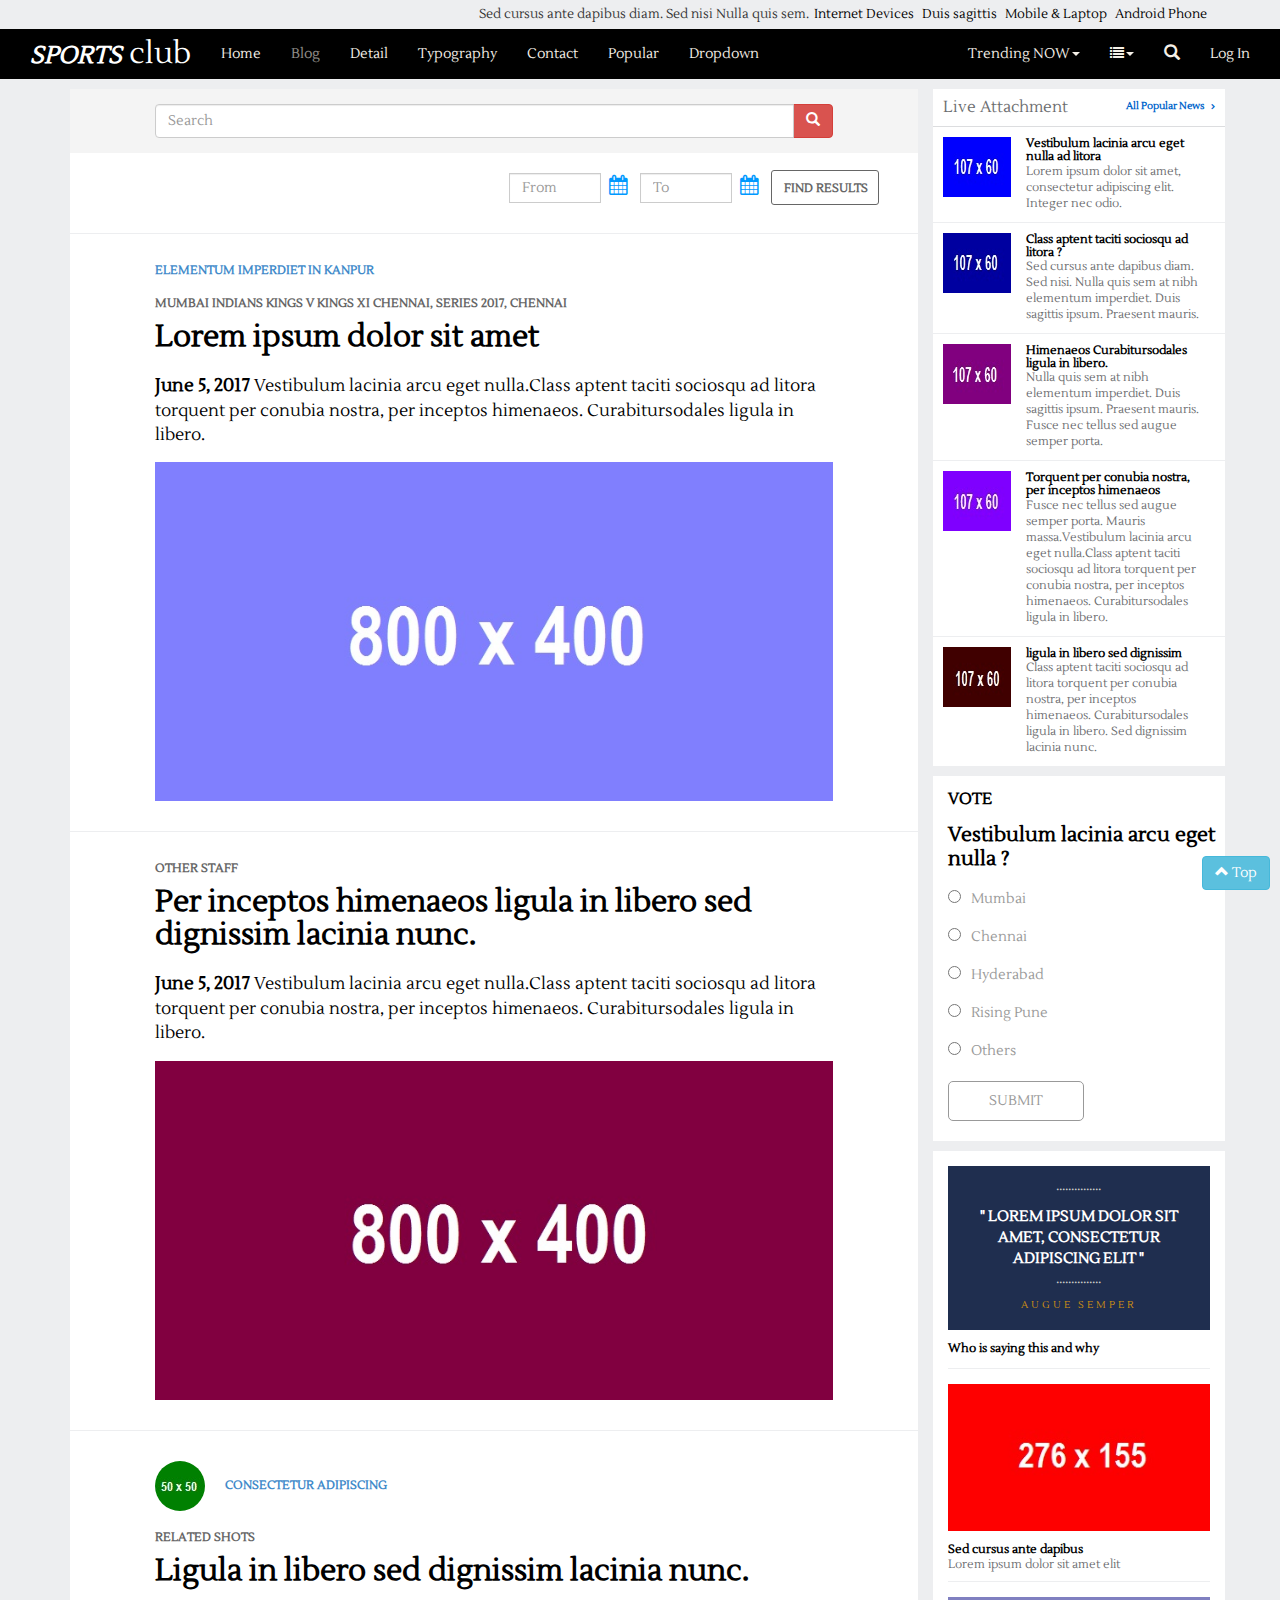
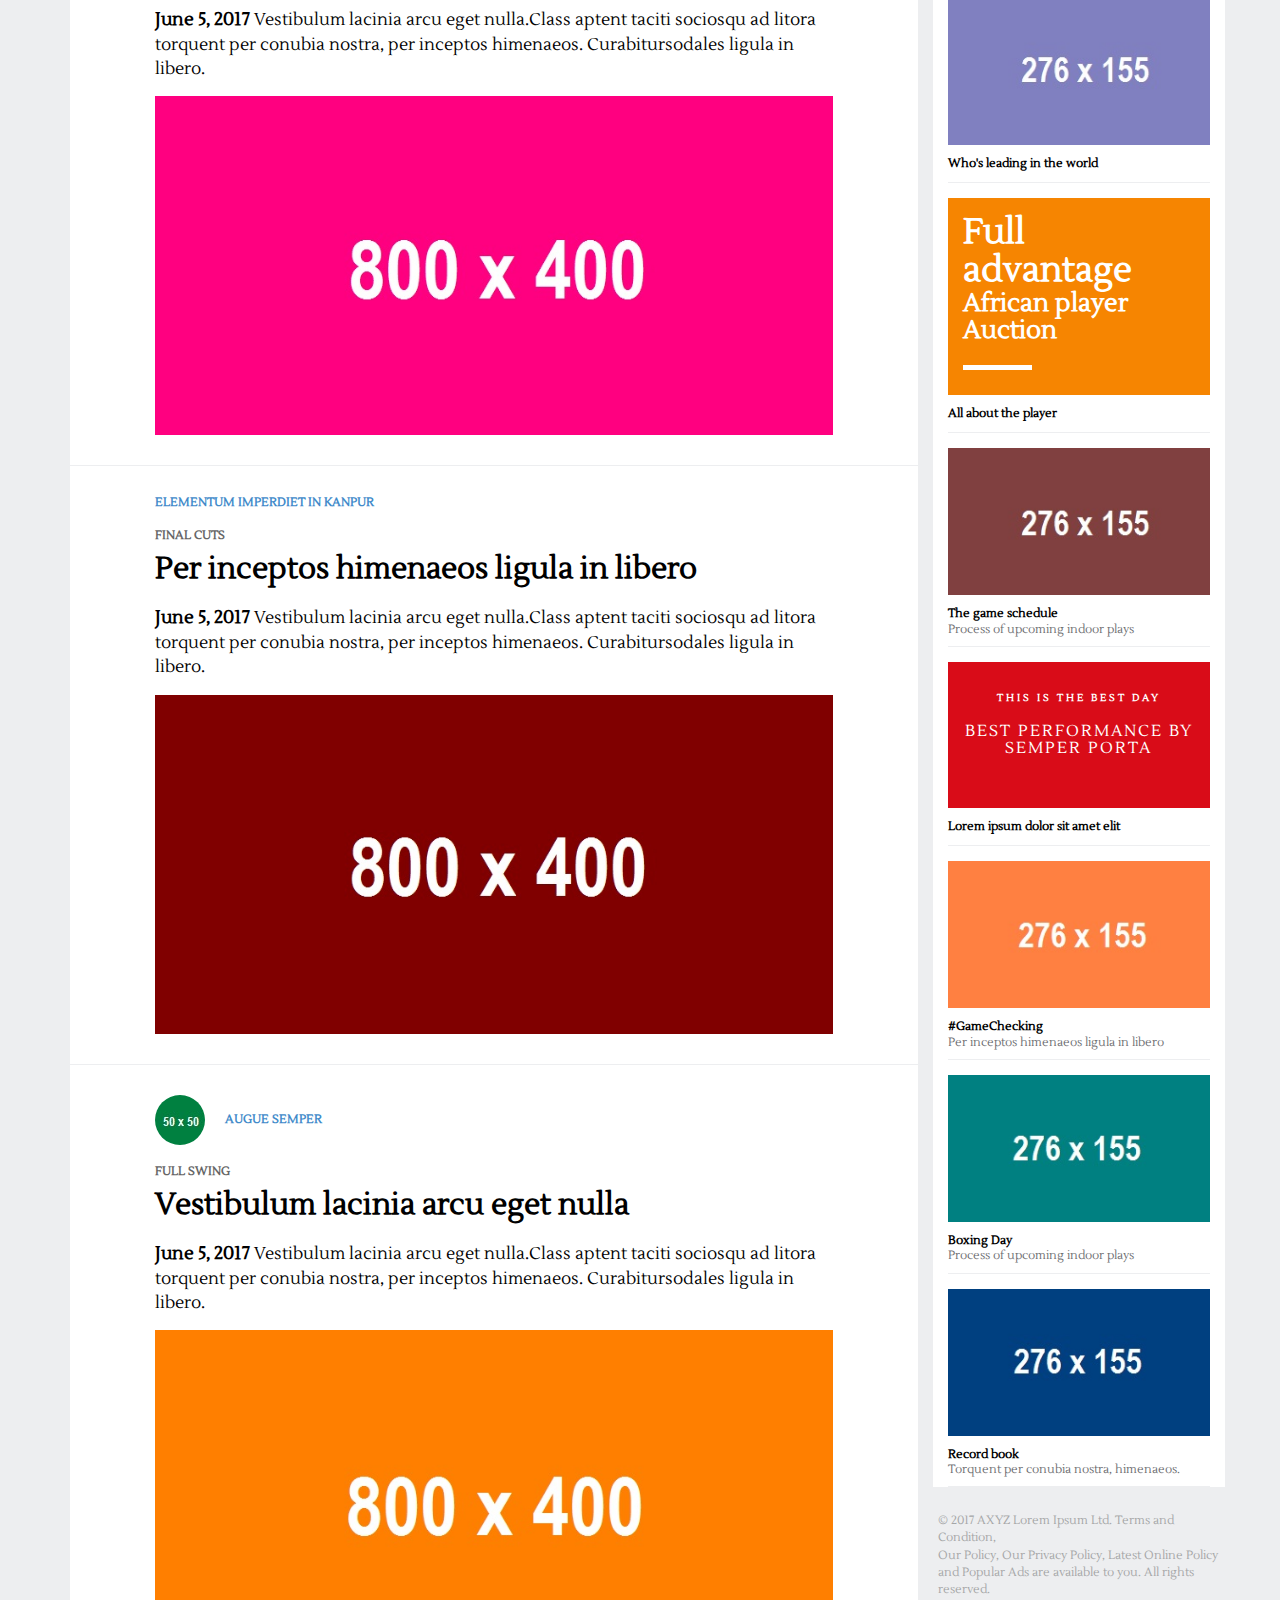
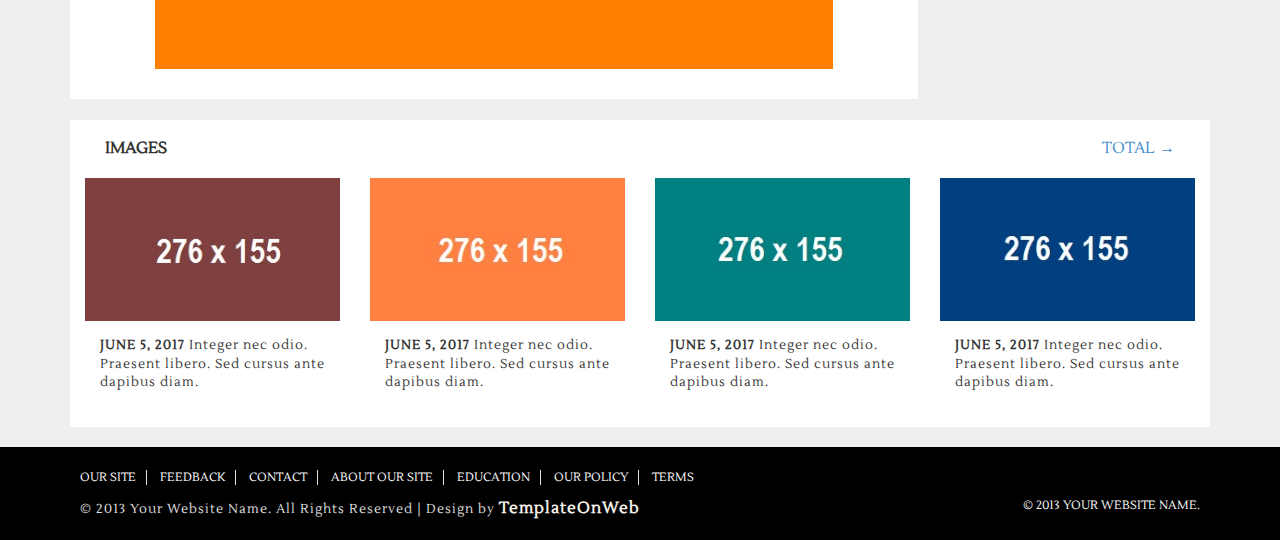
<file: features.html>
<!DOCTYPE html>
<html lang="en">
  <head>
    <meta charset="utf-8">
    <meta http-equiv="X-UA-Compatible" content="IE=edge">
    <meta name="viewport" content="width=device-width, initial-scale=1">
    <title>Sport World</title>
    <link href="css/bootstrap.min.css" rel="stylesheet">
    <link href="css/style.css" rel="stylesheet">
	 <link rel="stylesheet" type="text/css" href="css/font-awesome.min.css" />
	 <link href="https://fonts.googleapis.com/css?family=Lustria|Roboto|Saira+Semi+Condensed" rel="stylesheet">
    <script src="js/jquery-2.1.1.min.js"></script>
	<script src="js/bootstrap.min.js"></script>
	<link rel="stylesheet" type="text/css" href="js/codebase/dhtmlxcalendar.css"/>
	<script src="js/codebase/dhtmlxcalendar.js"></script>
	<style>
		#calendar,
		#calendar2,
		#calendar3 {
			border: 1px solid #dfdfdf;
			font-family: Roboto, Arial, Helvetica;
			font-size: 14px;
			color: #404040;
		}
	</style>
	<script>
		var myCalendar;
		function doOnLoad() {
			myCalendar = new dhtmlXCalendarObject(["cal_1","cal_2", "cal_3"]);
		}
	</script>

  </head>
  
<body  onload="doOnLoad();">
<section id="top_header">
	 <div class="container">
	   <div class="row">
			<div class="col-sm-12 top_header_1 text-right">
				<p> Sed cursus ante dapibus diam. Sed nisi Nulla quis sem.
				  <a href="detail.html"> Internet Devices</a> 
				  <a href="detail.html">  Duis sagittis </a> 
				  <a href="detail.html"> Mobile &amp; Laptop</a>
				   <a href="detail.html">Android Phone </a>
			    </p>
			</div>
	   </div>
	 </div>
	</section>

<section id="header" class="cd-secondary-nav">
   <div class="container-fluid">
   <div class="row">
      <div class="col-md-12">
         <nav class="navbar navbar-default" role="navigation">
            <!-- Brand and toggle get grouped for better mobile display -->
            <div class="navbar-header">
               <button type="button" class="navbar-toggle" data-toggle="collapse" data-target="#bs-example-navbar-collapse-1">
               <span class="sr-only">Toggle navigation</span>
               <span class="icon-bar"></span>
               <span class="icon-bar"></span>
               <span class="icon-bar"></span>
               </button>
               <a class="navbar-brand" href="index.html"><span>SPORTS</span> club</a>
            </div>
            <!-- Collect the nav links, forms, and other content for toggling -->
            <div class="collapse navbar-collapse" id="bs-example-navbar-collapse-1">
               
               <ul class="nav navbar-nav nav_1">
                  <li><a class="pad_1" href="index.html">Home</a></li>
				  <li><a class="pad_1  active_1" href="features.html">Blog</a></li>
                  <li><a class="pad_1" href="detail.html">Detail</a></li>
				  <li><a class="pad_1" href="pages.html">Typography</a></li>
				  <li><a class="pad_1" href="contact.html">Contact</a></li>
		          <li><a class="pad_1" href="detail.html">Popular</a></li>
		          <li class="dropdown">
          <a class="pad_1" href="detail.html" data-toggle="dropdown" role="button" aria-expanded="false">Dropdown</a>
          <ul class="dropdown-menu" role="menu">
            <li><a href="detail.html">more details</a></li>
            <li><a href="detail.html">Another action</a></li>
            <li><a href="detail.html">Something else here</a></li>
			<li><a href="detail.html">more details</a></li>
            <li><a href="detail.html">Another action</a></li>
            <li><a href="detail.html">Something else here</a></li>
			<li><a href="detail.html">more details</a></li>
            <li><a href="detail.html">Another action</a></li>
            <li><a href="detail.html">Something else here</a></li>
			<li><a href="detail.html">Another action</a></li>
            <li><a href="detail.html">Something else here</a></li>
			<li><a href="detail.html">more details</a></li>
            <li><a href="detail.html">Another action</a></li>

          </ul>
        </li>
		
               </ul>
               <ul class="nav navbar-nav navbar-right nav_2">
			    
                     <li class="dropdown dropdown-large">
				<a href="detail.html" class="dropdown-toggle pad_1" data-toggle="dropdown">Trending NOW<b class="caret"></b></a>
				
				<ul class="dropdown-menu dropdown-menu-large row menu_1">
					    <li class="dropdown-header">FAMOUS LAUNCH</li>
					<li class="col-sm-6">
						<ul>
						  
							<li><a href="detail.html">Basic example</a></li>
							<li><a href="detail.html">Button toolbar</a></li>
							<li><a class="selected" href="detail.html">Sizing</a></li>
							<li><a href="detail.html">Nesting</a></li>
							<li><a href="detail.html">Vertical variation</a></li>
						</ul>
					</li>
					<li class="col-sm-6">
						<ul>
							<li><a href="detail.html">Basic example</a></li>
							<li><a href="detail.html">Sizing</a></li>
							<li><a href="detail.html">Tabs</a></li>
							<li><a href="detail.html">Pills</a></li>
							<li><a href="detail.html">Justified</a></li>
						</ul>
					</li>
					
				</ul>
				
			</li>
			         <li class="dropdown dropdown-large">
				<a href="detail.html" class="dropdown-toggle pad_1" data-toggle="dropdown"><i class="fa fa-list"></i><b class="caret"></b></a>
				
				<ul class="dropdown-menu dropdown-menu-large row menu_2">
					 
					<li class="col-sm-12 space_all">
						<ul>
							<li class="border_bottom_1 li_1"><a href="detail.html"><img src="img/1.jpg"><span class="span_1">Integer Consecte</span><i class="fa fa-link"></i></a></li>
							<li class="border_bottom_1 li_1"><a href="detail.html"><span class="span_2">Z</span><span class="span_3">AXYZ.in</span><i class="fa fa-link"></i></a></li>
							<li class="menu_1_inner border_bottom_1">
							<p><a class="border_right_1" href="detail.html">Feedback</a>
							<a class="border_right_1" href="detail.html">Sitemap</a>
							<a class="border_right_1" href="detail.html">About us</a>
							<a class="border_right_1" href="detail.html">Contact us</a>
							</p>
							<p>
							<a class="border_right_1" href="detail.html">Careers</a>
							<a  href="detail.html"> About Our Policy</a>
							</p>
							</li>
							<li class="menu_1_inner_1">
							<p>© 2017 AXYZ Lorem Ipsum Ltd. <a href="detail.html">Terms and Condition</a>,<br> <a href="detail.html">Our Policy</a>, <a href="detail.html">Our  Privacy Policy</a>, <a href="detail.html">Latest Online  Policy</a> and<br> <a href="detail.html">Popular Ads</a> are available to you. All rights reserved.</p>
							</li>
						</ul>
					</li>
					
					
				</ul>
				
			</li>
			         <li class="dropdown"><a class="text_1 pad_1" href="detail.html" data-toggle="dropdown"><span class="glyphicon glyphicon-search"></span></a>
                    <ul class="dropdown-menu drop_inner" style="min-width: 300px;">
                        <li>
                            <div class="row_1">
                                <div class="col-md-12">
                                    <form class="navbar-form navbar-left" role="search">
                                    <div class="input-group">
                                        <input type="text" class="form-control" placeholder="Search">
                                        <span class="input-group-btn">
                                            <button class="btn btn-primary" type="button">
                                                Go!</button>
                                        </span>
                                    </div>
                                    </form>
                                </div>
                            </div>
                        </li>
                    </ul>
                </li>
				      <li><a class="pad_1" href="detail.html">Log In</a></li>
               </ul>
            </div>
            <!-- /.navbar-collapse -->
         </nav>
      </div>
   </div>
</div>
</section>

<section id="center">
 <div class="container">
  <div class="row">
   <div class="center clearfix">
     <div class="col-sm-9">
	  <div class="center_feature_1">
	    <div id="custom-search-input">
                            <div class="input-group col-md-12">
                                <input type="text" class="  search-query form-control" placeholder="Search">
                                <span class="input-group-btn">
                                    <button class="btn btn-danger" type="button">
                                        <span class=" glyphicon glyphicon-search"></span>
                                    </button>
                                </span>
                            </div>
                        </div>
	  </div>
	  <div class="center_feature_2 clearfix border_bottom_1">
	    <div class="col-sm-6">
		
		</div>
		<div class="col-sm-6">
		<div class="col-sm-4 center_feature_2_inner">
		<input type="text" class="form-control"  id="cal_1" placeholder="From" required="">
		 <i id="cal_2" class="fa fa-calendar"></i>
		</div>
		<div class="col-sm-4 center_feature_2_inner">
		<input type="text" class="form-control"  id="cal_3" placeholder="To" required="">
		 <i id="cal_2" class="fa fa-calendar"></i>
		</div>
		<div class="col-sm-4 center_feature_2_inner">
		<p><a href="detail.html">FIND RESULTS</a></p>
		</div>
		</div>
	  </div>
	  <div class="blog_main border_bottom_1">
	    <div class="blog">
		 <h6><a href="detail.html">ELEMENTUM IMPERDIET IN KANPUR</a></h6>
		 <h5>MUMBAI INDIANS KINGS V KINGS XI CHENNAI, SERIES 2017, CHENNAI</h5>
		 <h2><a href="detail.html">Lorem ipsum dolor sit amet</a></h2>
		 <p><span>June 5, 2017</span> Vestibulum lacinia arcu eget nulla.Class aptent taciti sociosqu ad litora torquent per conubia nostra, per inceptos himenaeos. Curabitursodales ligula in libero. </p>
		 <a href="detail.html"><img src="img/46.jpg" width="100%"></a>
		</div>
	  </div>
	  <div class="blog_main border_bottom_1">
	    <div class="blog">

		 <h5>OTHER STAFF</h5>
		 <h2><a href="detail.html"> Per inceptos himenaeos  ligula in libero sed dignissim lacinia nunc.</a></h2>
		 <p><span>June 5, 2017</span> Vestibulum lacinia arcu eget nulla.Class aptent taciti sociosqu ad litora torquent per conubia nostra, per inceptos himenaeos. Curabitursodales ligula in libero. </p>
		 <a href="detail.html"><img src="img/47.jpg" width="100%"></a>
		</div>
	  </div>
	  <div class="blog_main border_bottom_1">
	    <div class="blog">
		 <h6><img class="img-circle" src="img/51.jpg"><a href="detail.html">CONSECTETUR ADIPISCING</a></h6>
		 <h5>RELATED SHOTS</h5>
		 <h2><a href="detail.html"> Ligula in libero sed dignissim lacinia nunc.</a></h2>
		 <p><span>June 5, 2017</span> Vestibulum lacinia arcu eget nulla.Class aptent taciti sociosqu ad litora torquent per conubia nostra, per inceptos himenaeos. Curabitursodales ligula in libero. </p>
		 <a href="detail.html"><img src="img/48.jpg" width="100%"></a>
		</div>
	  </div>
	  <div class="blog_main border_bottom_1">
	    <div class="blog">
		 <h6><a href="detail.html">ELEMENTUM IMPERDIET IN KANPUR</a></h6>
		 <h5>FINAL CUTS</h5>
		 <h2><a href="detail.html">Per inceptos himenaeos ligula in libero</a></h2>
		 <p><span>June 5, 2017</span> Vestibulum lacinia arcu eget nulla.Class aptent taciti sociosqu ad litora torquent per conubia nostra, per inceptos himenaeos. Curabitursodales ligula in libero.</p>
		 <a href="detail.html"><img src="img/49.jpg" width="100%"></a>
		</div>
	  </div>
	  <div class="blog_main border_bottom_1">
	    <div class="blog">
		 <h6><img class="img-circle" src="img/52.jpg"><a href="detail.html">AUGUE SEMPER </a></h6>
		 <h5>FULL SWING</h5>
		 <h2><a href="detail.html">Vestibulum lacinia arcu eget nulla</a></h2>
		 <p><span>June 5, 2017</span> Vestibulum lacinia arcu eget nulla.Class aptent taciti sociosqu ad litora torquent per conubia nostra, per inceptos himenaeos. Curabitursodales ligula in libero.</p>
		 <a href="detail.html"><img src="img/50.jpg" width="100%"></a>
		</div>
	  </div>
	</div>
	 <div class="col-sm-3 space_all">
		 <div class="center_right">
		    
		    <div class="coverage clearfix marg_1">
			  <div class="coverage_inner clearfix">
			   <div class="col-sm-6 space_all coverage_inner_left">
			    <h5>Live Attachment</h5>
			   </div>
			   <div class="col-sm-6 space_all coverage_inner_right">
			    <p class="text-right"><a href="detail.html">All Popular News  <i class="fa fa-chevron-right"></i></a></p>
			   </div>
			  </div>
			  <div class="coverage_inner_1 clearfix">
			   <div class="col-sm-3 space_all coverage_inner_1_left">
			     <a href="detail.html"><img src="img/41.jpg" width="100%"></a>
			   </div>
			   <div class="col-sm-9  coverage_inner_1_right">
			    <h6><a href="detail.html">Vestibulum lacinia arcu eget nulla ad litora </a></h6>
				<p>Lorem ipsum dolor sit amet, consectetur adipiscing elit. Integer nec odio.</p>
			   </div>
			  </div>
			  <div class="coverage_inner_1 clearfix">
			   <div class="col-sm-3 space_all coverage_inner_1_left">
			     <a href="detail.html"><img src="img/42.jpg" width="100%"></a>
			   </div>
			   <div class="col-sm-9  coverage_inner_1_right">
			    <h6><a href="detail.html">Class aptent taciti sociosqu ad litora ?</a></h6>
				<p> Sed cursus ante dapibus diam. Sed nisi. Nulla quis sem at nibh elementum imperdiet. Duis sagittis ipsum. Praesent mauris. </p>
			   </div>
			  </div>
			  <div class="coverage_inner_1 clearfix">
			   <div class="col-sm-3 space_all coverage_inner_1_left">
			     <a href="detail.html"><img src="img/43.jpg" width="100%"></a>
			   </div>
			   <div class="col-sm-9  coverage_inner_1_right">
			    <h6><a href="detail.html">Himenaeos Curabitursodales ligula in libero.</a></h6>
			   <p> Nulla quis sem at nibh elementum imperdiet. Duis sagittis ipsum. Praesent mauris. Fusce nec tellus sed augue semper porta.</p>
			   </div>
			  </div>
			  <div class="coverage_inner_1 clearfix">
			   <div class="col-sm-3 space_all coverage_inner_1_left">
			     <a href="detail.html"><img src="img/44.jpg" width="100%"></a>
			   </div>
			   <div class="col-sm-9  coverage_inner_1_right">
			    <h6><a href="detail.html">Torquent per conubia nostra, per inceptos himenaeos</a></h6>
				<p> Fusce nec tellus sed augue semper porta. Mauris massa.Vestibulum lacinia arcu eget nulla.Class aptent taciti sociosqu ad litora torquent per conubia nostra, per inceptos himenaeos. Curabitursodales ligula in libero.</p>
			   </div>
			  </div>
			  <div class="coverage_inner_1 clearfix border_none_1">
			   <div class="col-sm-3 space_all coverage_inner_1_left">
			     <a href="detail.html"><img src="img/45.jpg" width="100%"></a>
			   </div>
			   <div class="col-sm-9  coverage_inner_1_right">
			    <h6><a href="detail.html">ligula in libero sed dignissim</a></h6>
				<p>Class aptent taciti sociosqu ad litora torquent per conubia nostra, per inceptos himenaeos. Curabitursodales ligula in libero. Sed dignissim lacinia nunc.</p>
			   </div>
			  </div>
			</div>
			<div class="poll">
			 <h4>VOTE</h4>
			 <h3>Vestibulum lacinia arcu eget nulla ?</h3>
			 <p><input class="radio_1" type="radio">Mumbai</p>
			 <p><input class="radio_1" type="radio">Chennai</p>
			 <p><input class="radio_1" type="radio">Hyderabad</p>
			 <p><input class="radio_1" type="radio">Rising Pune</p>
			 <p><input class="radio_1" type="radio">Others</p>
			 <div class="submit">
			  <a href="detail.html">SUBMIT</a>
			 </div>
			</div>
		   
		   <div class="center_right_3 clearfix">
	     <a href="detail.html"> <div class="center_right_3_inner_3">
		  <span>...............</span>
		  <h4>" Lorem ipsum dolor sit amet, consectetur adipiscing elit "</h4>
		  <span>...............</span>
		  <h6>Augue Semper </h6>
		</div></a>
		<div class="center_right_3_inner_1 border_bottom_1">
		  <p><a href="detail.html">Who is saying this and why</a></p>
		</div>
	   </div>
		   <div class="center_right_3 clearfix">
	    <div class="center_right_3_inner_2">
		 <a href="detail.html"><img src="img/19.jpg" width="100%"></a>
		</div>
		<div class="center_right_3_inner_1 border_bottom_1">
		  <p><a href="detail.html">Sed cursus ante dapibus </a></p>
		  <h6>Lorem ipsum dolor sit amet elit </h6>
		</div>
	   </div>
		   
		   <div class="center_right_3 clearfix">
	    <div class="center_right_3_inner_2">
		 <a href="detail.html"><img src="img/21.jpg" width="100%"></a>
		</div>
		<div class="center_right_3_inner_1 border_bottom_1">
		  <p><a href="detail.html">Who's leading in the world</a></p>
		</div>
	   </div>
		   <div class="center_right_3 clearfix">
	     <a href="detail.html"> <div class="center_right_3_inner_4 clearfix">
		  <h2>Full advantage</h2>
		  <h3>African player Auction</h3>
		  <hr>
		</div></a>
		<div class="center_right_3_inner_1 clearfix border_bottom_1">
		  <p><a href="detail.html">All about the player</a></p>
		</div>
	   </div>
		   <div class="center_right_3 clearfix">
	    <div class="center_right_3_inner_2">
		 <a href="detail.html"><img src="img/22.jpg" width="100%"></a>
		</div>
		<div class="center_right_3_inner_1 border_bottom_1">
		  <p><a href="detail.html">The game schedule</a></p>
		  <h6>Process of upcoming indoor plays</h6>
		</div>
	   </div>
		   <div class="center_right_3 clearfix">
	     <a href="detail.html"> <div class="center_right_3_inner background_1">
		  <h6>THIS IS THE BEST DAY</h6>
		  <h4>BEST PERFORMANCE BY<br> SEMPER PORTA</h4>
		</div></a>
		 <div class="center_right_3_inner_1 border_bottom_1">
		  <p><a href="detail.html">Lorem ipsum dolor sit amet elit</a></p>
		</div>
	   </div>
		   <div class="center_right_3 clearfix">
	    <div class="center_right_3_inner_2">
		 <a href="detail.html"><img src="img/23.jpg" width="100%"></a>
		</div>
		<div class="center_right_3_inner_1 border_bottom_1">
		  <p><a href="detail.html">#GameChecking</a></p>
		  <h6>Per inceptos himenaeos  ligula in libero</h6>
		</div>
	   </div>
		   <div class="center_right_3 clearfix">
	    <div class="center_right_3_inner_2">
		 <a href="detail.html"><img src="img/24.jpg" width="100%"></a>
		</div>
		<div class="center_right_3_inner_1 border_bottom_1">
		  <p><a href="detail.html">Boxing Day</a></p>
		  <h6>Process of upcoming indoor plays</h6>
		</div>
	   </div>
		   <div class="center_right_3 clearfix">
	    <div class="center_right_3_inner_2">
		 <a href="detail.html"><img src="img/25.jpg" width="100%"></a>
		</div>
		<div class="center_right_3_inner_1 border_bottom_1">
		  <p><a href="detail.html">Record book</a></p>
		  <h6>Torquent per conubia nostra,  himenaeos.</h6>
		</div>
	   </div>
		   <div class="center_right_4 clearfix">
			 <p>© 2017 AXYZ Lorem Ipsum Ltd. <a href="detail.html">Terms and Condition</a>,<br> <a href="detail.html">Our Policy</a>, <a href="detail.html">Our  Privacy Policy</a>, <a href="detail.html">Latest Online  Policy</a> and <a href="detail.html">Popular Ads</a> are available to you. All rights reserved.</p>
		   </div>
		   
		 </div>
	</div>
   </div>
  </div>
 </div>
</section>

<section id="center_last">
 <div class="container">
  <div class="row">
    <div class="col-sm-12">
	<div class="photos clearfix">
	 <div class="col-sm-6 pad_1">
	   <h4>IMAGES</h4>
	 </div>
	 <div class="col-sm-6 pad_1 text-right">
	   <h4 class="heading_1"><a href="detail.html">TOTAL →</a></h4>
	 </div>
	 </div>
	</div>
	<div class="col-sm-12">
	  <div class="photos_last clearfix">
	     <div class="col-sm-3">
		   <div class="photos_last_1">
		    <a href="detail.html"><img src="img/22.jpg" width="100%"></a>
			<p><span>JUNE 5, 2017</span> Integer nec odio. Praesent libero. Sed cursus ante dapibus diam.</p>
		   </div>
		 </div>
		 <div class="col-sm-3">
		   <div class="photos_last_1">
		    <a href="detail.html"><img src="img/23.jpg" width="100%"></a>
			<p><span>JUNE 5, 2017</span> Integer nec odio. Praesent libero. Sed cursus ante dapibus diam.</p>
		   </div>
		 </div>
		 <div class="col-sm-3">
		   <div class="photos_last_1">
		    <a href="detail.html"><img src="img/24.jpg" width="100%"></a>
			<p><span>JUNE 5, 2017</span> Integer nec odio. Praesent libero. Sed cursus ante dapibus diam.</p>
		   </div>
		 </div>
		 <div class="col-sm-3">
		   <div class="photos_last_1">
		    <a href="detail.html"><img src="img/25.jpg" width="100%"></a>
			<p><span>JUNE 5, 2017</span> Integer nec odio. Praesent libero. Sed cursus ante dapibus diam.</p>
		   </div>
		 </div>
	  </div>
	</div>
  </div>
 </div>
</section>

<section id="footer">
  <div class="container">
    <div class="row">
	  <div class="col-sm-7 footer_1">
	   <p class="p_4"> <a href="detail.html">OUR SITE</a>
		<a href="detail.html"> FEEDBACK</a>
		<a href="detail.html">CONTACT</a>
		<a href="detail.html">ABOUT OUR SITE</a>
		<a href="detail.html">EDUCATION</a>
		<a href="detail.html">OUR POLICY</a>
		<a class="border_none_1" href="detail.html">TERMS</a></p>
		<p class="p_5">© 2013 Your Website Name. All Rights Reserved | Design by <a href="http://www.templateonweb.com">TemplateOnWeb</a></p>
	  </div>
	  <div class="col-sm-5 footer_2">
	   <p class="text-right"> © 2013 YOUR WEBSITE NAME.</p>
	  </div>
	</div>
  </div>
</section>

<div id="toTop" class="btn btn-info" style="display: block;"><span class="glyphicon glyphicon-chevron-up"></span>  Top</div>
 
<script type="text/javascript">
$(document).ready(function(){
  $('body').append('<div id="toTop" class="btn btn-info"><span class="glyphicon glyphicon-chevron-up"></span> Back to Top</div>');
	$(window).scroll(function () {
		if ($(this).scrollTop() != 0) {
			$('#toTop').fadeIn();
		} else {
			$('#toTop').fadeOut();
		}
	}); 
$('#toTop').click(function(){
	$("html, body").animate({ scrollTop: 0 }, 600);
	return false;
});
});

</script>

<script type="text/javascript">
$(document).ready(function(){
    $(".dropdown").hover(            
        function() {
            $('.dropdown-menu', this).not('.in .dropdown-menu').stop(true,true).slideDown(0);
            $(this).toggleClass('open');        
        },
        function() {
            $('.dropdown-menu', this).not('.in .dropdown-menu').stop(true,true).slideUp(0);
            $(this).toggleClass('open');       
        }
    );
	
	/*****Fixed Menu******/
	var secondaryNav = $('.cd-secondary-nav'),
	   secondaryNavTopPosition = secondaryNav.offset().top;
		$(window).on('scroll', function(){
			if($(window).scrollTop() > secondaryNavTopPosition ) {
				secondaryNav.addClass('is-fixed');	
			} else {
				secondaryNav.removeClass('is-fixed');
			}
		});	
		
});
	</script>
	
</body>
       
</html>
</file>
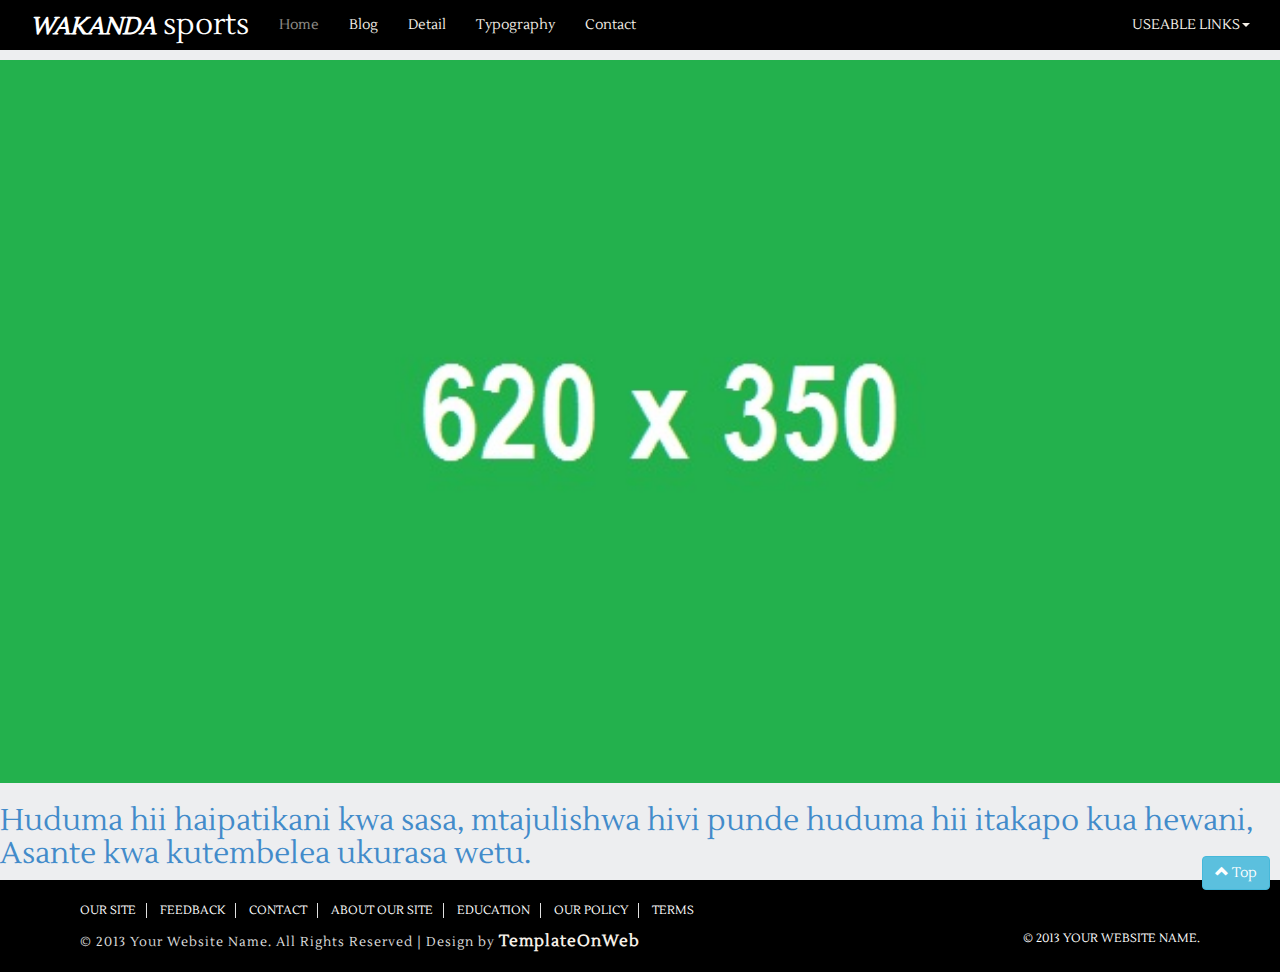
<file: sign up not av..html>
<!DOCTYPE html>
<html lang="en">
  <head>
    <meta charset="utf-8">
    <meta http-equiv="X-UA-Compatible" content="IE=edge">
    <meta name="viewport" content="width=device-width, initial-scale=1">
    <title>WakandaTechnologies</title>
    <link href="css/bootstrap.min.css" rel="stylesheet">
    <link href="css/style.css" rel="stylesheet">
	 <link rel="stylesheet" type="text/css" href="css/font-awesome.min.css" />
	 <link href="https://fonts.googleapis.com/css?family=Lustria|Roboto|Saira+Semi+Condensed" rel="stylesheet">
    <script src="js/jquery-2.1.1.min.js"></script>
	<script src="js/bootstrap.min.js"></script>

  </head>
  
<body>
<!----<section id="top_header"> 
	 <div class="container">
	   <div class="row">
			<div class="col-sm-12 top_header_1 text-right">
				<p> Kwa habari, tetesi, taarifa za haraka na uhakika.
				  <a href="detail.html"> Internet Devices</a> 
				  <a href="detail.html">  Duis sagittis </a> 
				  <a href="detail.html"> Mobile &amp; Laptop</a>
				   <a href="detail.html">Android Phone </a>
			    </p>
			</div>
	   </div>
	 </div>
	</section>
 {HII NI KWA MATUMIZI YA BAADAE}
--> 

<section id="header" class="cd-secondary-nav">
   <div class="container-fluid">
   <div class="row">
      <div class="col-md-12">
         <nav class="navbar navbar-default" role="navigation">
            <!-- Brand and toggle get grouped for better mobile display -->
            <div class="navbar-header">
               <button type="button" class="navbar-toggle" data-toggle="collapse" data-target="#bs-example-navbar-collapse-1">
               <span class="sr-only">Toggle navigation</span>
               <span class="icon-bar"></span>
               <span class="icon-bar"></span>
               <span class="icon-bar"></span>
               </button>
               <a class="navbar-brand" href="index.html"><span>WAKANDA</span> sports</a>
            </div>
            <!-- Collect the nav links, forms, and other content for toggling -->
            <div class="collapse navbar-collapse" id="bs-example-navbar-collapse-1">
               
               <ul class="nav navbar-nav nav_1">
                  <li><a class="pad_1 active_1" href="index.html">Home</a></li>
				  <li><a class="pad_1" href="features.html">Blog</a></li>
                  <li><a class="pad_1" href="detail.html">Detail</a></li>
				  <li><a class="pad_1" href="pages.html">Typography</a></li>
				  <li><a class="pad_1" href="contact.html">Contact</a></li>
		         <!-- <li><a class="pad_1" href="detail.html">Popular</a></li>
		          <li class="dropdown">
          <a class="pad_1" href="detail.html" data-toggle="dropdown" role="button" aria-expanded="false">Dropdown</a>
          <ul class="dropdown-menu" role="menu">
            <li><a href="detail.html">more details</a></li>
            <li><a href="detail.html">Another action</a></li>
            <li><a href="detail.html">Something else here</a></li>
			<li><a href="detail.html">more details</a></li>
            <li><a href="detail.html">Another action</a></li>
            <li><a href="detail.html">Something else here</a></li>
			<li><a href="detail.html">more details</a></li>
            <li><a href="detail.html">Another action</a></li>
            <li><a href="detail.html">Something else here</a></li>
			<li><a href="detail.html">Another action</a></li>
            <li><a href="detail.html">Something else here</a></li>
			<li><a href="detail.html">more details</a></li>
            <li><a href="detail.html">Another action</a></li>

          </ul>
        </li> -->
		
               </ul>
               <ul class="nav navbar-nav navbar-right nav_2">
			    
                     <li class="dropdown dropdown-large">
				<a href="detail.html" class="dropdown-toggle pad_1" data-toggle="dropdown">USEABLE LINKS<b class="caret"></b></a>
				
				<ul class="dropdown-menu dropdown-menu-large row menu_1">
					    <li class="dropdown-header">OUT SOURCE LINKS</li>
					<li class="col-sm-6">
						<ul>
						  
							<li><a href="https://www.skysports.com/"target="_blank">Sky sports</a></li>
							<li><a href="https://www.goal.com/en-us"target="_blank">Goal.com</a></li>
							<li><a class="selected" href="https://www.livescore.com/en/"target="_blank">Livescore</a></li>
							<li><a href="https://www.wwe.com/"target="_blank">WWE</a></li>
							<li><a href="https://supersport.com/"target="_blank">Supersports</a></li>
						</ul>
					</li>
					<li class="col-sm-6">
						<ul>
							<li><a href="https://azamtv.co.tz/tan/"target="_blank">Azam tv</a></li>
							<li><a href="https://www.dstv.com/en-tz"target="_blank">DSTV</a></li>
							<!--<li><a href="detail.html">Waandishi nguli</a></li>
							<li><a href="detail.html">Ligi kuu Tanzania</a></li>
							<li><a href="detail.html">Justified</a></li>-->
						</ul>
					</li>
					
				</ul>
				
			</li>
			     <!----    <li class="dropdown dropdown-large">
				<a href="detail.html" class="dropdown-toggle pad_1" data-toggle="dropdown"><i class="fa fa-list"></i><b class="caret"></b></a>
				
				<ul class="dropdown-menu dropdown-menu-large row menu_2">
					 
					<li class="col-sm-12 space_all">
						<ul>
							<li class="border_bottom_1 li_1"><a href="detail.html"><img src="img/1.jpg"><span class="span_1">Integer Consecte</span><i class="fa fa-link"></i></a></li>
							<li class="border_bottom_1 li_1"><a href="detail.html"><span class="span_2">Z</span><span class="span_3">AXYZ.in</span><i class="fa fa-link"></i></a></li>
							<li class="menu_1_inner border_bottom_1">
							<p><a class="border_right_1" href="detail.html">Feedback</a>
							<a class="border_right_1" href="detail.html">Sitemap</a>
							<a class="border_right_1" href="detail.html">About us</a>
							<a class="border_right_1" href="detail.html">Contact us</a>
							</p>
							<p>
							<a class="border_right_1" href="detail.html">Careers</a>
							<a  href="detail.html"> About Our Policy</a>
							</p>
							</li>
							<li class="menu_1_inner_1">
							<p>© 2017 AXYZ Lorem Ipsum Ltd. <a href="detail.html">Terms and Condition</a>,<br> <a href="detail.html">Our Policy</a>, <a href="detail.html">Our  Privacy Policy</a>, <a href="detail.html">Latest Online  Policy</a> and<br> <a href="detail.html">Popular Ads</a> are available to you. All rights reserved.</p>
							</li>
						</ul>
					</li>
					
					
				</ul>
				
			</li>
			         <li class="dropdown"><a class="text_1 pad_1" href="detail.html" data-toggle="dropdown"><span class="glyphicon glyphicon-search"></span></a>
                    <ul class="dropdown-menu drop_inner" style="min-width: 300px;">
                        <li>
                            <div class="row_1">
                                <div class="col-md-12">
                                    <form class="navbar-form navbar-left" role="search">
                                    <div class="input-group">
                                        <input type="text" class="form-control" placeholder="Search">
                                        <span class="input-group-btn">
                                            <button class="btn btn-primary" type="button">
                                                Go!</button>
                                        </span>
                                    </div>
                                    </form>
                                </div>
                            </div>
                        </li>
                    </ul>
                </li>
				      <li><a class="pad_1" href="detail.html">Log In</a></li>
               </ul>
            </div>
            <!-- /.navbar-collapse -->
         </nav>
      </div>
   </div>
</div>
</section>

<!--<section id="center">
 <div class="container">
  <div class="row">
   <div class="center clearfix">
    <div class="col-sm-2 space_all">
	 <div class="center_left clearfix">
	  <div class="center_left_1">
	    <h4 class="border_bottom_1">Main Tour</h4>
		<p><a href="detail.html"><img src="img/2.png">India v Sri Lanka</a></p>
		<p><a href="detail.html"><img src="img/2.png">Pakistan v England</a></p>
		<p class="border_none_1"><a href="detail.html"><img src="img/2.png">IPL</a></p>
	  </div>
	  <div class="center_left_2">
	    <h4>Character AXYZ</h4>
		<p class="text-center p_1"><a href="detail.html">Sign Up</a></p>
        <p class="text-center p_2"><a href="detail.html" data-toggle="modal" data-target="#login-modal">Login</a></p>
		
        <div class="modal fade" id="login-modal" tabindex="-1" role="dialog" aria-labelledby="myModalLabel" aria-hidden="true" style="display: none;">
    	  <div class="modal-dialog">
				<div class="loginmodal-container">
					<h1>Login to Your Account</h1><br>
				  <form>
					<input type="text" name="user" placeholder="Username">
					<input type="password" name="pass" placeholder="Password">
					<input type="submit" name="login" class="login loginmodal-submit" value="Login">
				  </form>
					
				  <div class="login-help">
					<a href="detail.html">Register</a> - <a href="detail.html">Forgot Password</a>
				  </div>
				</div>
			</div>
		  </div>

	  </div>
	  <div class="center_left_3">
	    <h4 class="border_bottom_1">Favourites Teams</h4>
		<p><a href="detail.html"><img src="img/28.png">India</a></p>
		<p><a href="detail.html"><img src="img/29.png">MI</a></p>
		<p><a href="detail.html"><img src="img/30.png">RCB</a></p>
		<p><a href="detail.html"><img src="img/31.png">KKR</a></p>
		<p class="border_none_1"><a href="detail.html"><img src="img/32.png">SRH</a></p>
	  </div>
	  <div class="center_left_3">
	    <h4 class="border_bottom_1">SPORTworld Apps</h4>
		<p>
		<a href="detail.html">Popular App</a>
		<a class="pull-right" href="detail.html"><i class="fa fa-link"></i></a>
		</p>
		<p class="border_none_1">
		<a href="detail.html">xyz App</a>
		<a class="pull-right" href="detail.html"><i class="fa fa-link"></i></a></p>
	  </div>
	  <div class="center_left_3">
	    <h4 class="border_bottom_1">Follow Us</h4>
		<p>
		<a href="detail.html"><i class="fa fa-facebook tag_1"></i>Facebook</a>
		<a class="pull-right" href="detail.html"><i class="fa fa-link"></i></a>
		</p>
		<p>
		<a href="detail.html"><i class="fa fa-twitter tag_2"></i>Twitter</a>
		<a class="pull-right" href="detail.html"><i class="fa fa-link"></i></a>
		</p>
		<p class="border_none_1">
		<a href="detail.html"><i class="fa fa-instagram tag_3"></i>Instagram</a>
		<a class="pull-right" href="detail.html"><i class="fa fa-link"></i></a></p>
	  </div>
	  <div class="center_left_3">
	    <h4 class="border_bottom_1">PARTNER Sites</h4>
		<p>
		<a href="detail.html"><img src="img/33.png"> Monthly News</a>
		<a class="pull-right" href="detail.html"><i class="fa fa-link"></i></a>
		</p>
		<p class="border_none_1">
		<a href="detail.html"><img src="img/34.png">AXYZ</a>
		<a class="pull-right" href="detail.html"><i class="fa fa-link"></i></a></p>
	  </div>
	 </div>
	</div>
	<div class="col-sm-7">
	  <div class="center_middle clearfix">
	    <div class="center_middle_1">
		 <div class="center_middle_1_slide">
			  <div id="carousel-example-generic" class="carousel slide" data-ride="carousel">
      <!-- Indicators -- KUNA FUNGA COMMENT IMEFUTWA
      <ol class="carousel-indicators">
        <li data-target="#carousel-example-generic" data-slide-to="0" class=""></li>
        <li data-target="#carousel-example-generic" data-slide-to="1" class="active"></li>
        <li data-target="#carousel-example-generic" data-slide-to="2" class=""></li>
      </ol>

      <!-- Wrapper for slides -- KUNA FUNGA COMMENT IMEFUTWA
      <div class="carousel-inner">
        <div class="item">
          <img src="img/3.jpg" alt="...">
          <div class="carousel-caption">
		 
          </div>   
        </div>
        <div class="item active">
          <img src="img/26.jpg" alt="...">
          <div class="carousel-caption">
		
          </div>
        </div>
        <div class="item">
          <img src="img/27.jpg" alt="...">
          <div class="carousel-caption">
		 
          </div>
        </div>
      </div>

      <!-- Controls -->
      <!--<a class="left carousel-control" href="#carousel-example-generic" data-slide="prev">
        <span class="glyphicon glyphicon-chevron-left"></span>
      </a>
      <a class="right carousel-control" href="#carousel-example-generic" data-slide="next">
        <span class="glyphicon glyphicon-chevron-right"></span>
      </a>
    </div>
			</div>
		</div>
		<div class="center_middle_2 clearfix">
		  <p><a href="detail.html"><span> Lorem ipsum , dolor sit</span> Amet, consectetur adipiscing elit</a></p>
		  <h3><a href="detail.html">Integer - nec odio  sed cursus ante dapibus<br> Elementum</a></h3>
		  <p class="p_1 border_bottom_1"><a href="detail.html"> Vestibulum lacinia arcu eget nulla.Class aptent taciti sociosqu ad litora torquent per conubia nostra, per inceptos himenaeos. Curabitursodales ligula in libero.</a></p>
		  <div class="clear_1 clearfix">
		   <p> Lorem ipsum dolor sit amet, consectetur adipiscing elit. Integer nec odio. Praesent libero. Sed cursus ante dapibus diam. Sed nisi.</p>
		   <h6><img src="img/4.png">Praesent Libero, AXYZ</h6>
		  </div> -->
		  <div class="clear_2">
		  <a href="detail.html"><img class="border_bottom_1" src="img/5.jpg" style="width:100%;height:350Spx;" width="100%"></a>
		   <p><h2><a href="detail.html">Huduma hii haipatikani kwa sasa, mtajulishwa hivi punde huduma hii itakapo kua hewani, Asante kwa kutembelea ukurasa wetu.</a></h2></p>
		  </div>
		</div>
		<!--<div class="center_middle_3 clearfix">
		   <div class="center_middle_3_inner">
		      <h5><a href="detail.html">OUR  SELECTION PROCESS</a></h5>
		      <h6><a href="detail.html">SRI LANKA IN INDIA</a></h6>
		  </div>
		  <div class="center_middle_3_inner_1 clearfix">
		   <div class="col-sm-4">
		    <img src="img/6.jpg" width="100%">
		   </div>
		   <div class="col-sm-8">
		    <h4><a href="detail.html">Lorem ipsum dolor sit amet adipiscing elit</a></h4>
			<p><a href="detail.html"> Fusce nec tellus sed augue semper porta. Mauris massa.Vestibulum lacinia arcu eget nulla.Class aptent taciti sociosqu ad litora torquent per conubia nostra, per inceptos himenaeos.
</a></p>
		   </div>
		  </div>
		</div>
		<div class="center_middle_3 clearfix">
		   <div class="center_middle_3_inner clearfix">
		     <div class="col-sm-1 space_all">
			   <span><a class="#"><i class="fa fa-trophy"></i></a></span>
			 </div>
			 <div class="col-sm-11 space_all">
			    <h5><a href="detail.html">FUTURE CHAMPIONSHIP</a></h5>
		        <h6><a href="detail.html">INDIA TO GO FORWARD FOR 2018 TOUR</a></h6>
			 </div>
		  </div>
		  <div class="center_middle_3_inner_1 clearfix">
		   <div class="col-sm-4">
		    <img src="img/7.jpg" width="100%">
		   </div>
		   <div class="col-sm-8">
		    <h4><a href="detail.html"> Sed cursus ante dapibus diam  sed nisi. </a></h4>
			<p><a href="detail.html">Lorem ipsum dolor sit amet, consectetur adipiscing elit. Integer nec odio. Praesent libero. Sed cursus ante dapibus diam.</a></p>
		   </div>
		  </div>
		</div>
		<div class="center_middle_3 clearfix">
		   <div class="center_middle_3_inner clearfix">
		     <div class="col-sm-1 space_all">
			   <span><a class="#"><i class="fa fa-trophy"></i></a></span>
			 </div>
			 <div class="col-sm-11 space_all">
			    <h5><a href="detail.html">OUTDOOR CHAMPIONSHIP</a></h5>
		        <h6><a href="detail.html">INDIA TO GO FORWARD FOR OUTDOOR TOUR</a></h6>
			 </div>
		  </div>
		  <div class="center_middle_3_inner_1 clearfix">
		   <div class="col-sm-4">
		    <img src="img/8.jpg" width="100%">
		   </div>
		   <div class="col-sm-8">
		    <h4><a href="detail.html"> Praesent libero Sed cursus ante dapibus diam.</a></h4>
			<p><a href="detail.html">Fusce nec tellus sed augue semper porta. Mauris massa.Vestibulum lacinia arcu eget nulla.Class aptent taciti sociosqu ad litora </a></p>
		   </div>
		  </div>
		  <div class="center_middle_3_inner_2 clearfix">
		    <div class="col-sm-6">
			 <p><a href="detail.html">Praesent libero Sed cursus ante dapibus diam.</a></p>
			</div>
			<div class="col-sm-6">
			 <p><a href="detail.html">Nulla: quis sem at nibh elementum imperdiet.</a></p>
			</div>
		  </div>
		</div>
		<div class="center_middle_3 clearfix">
		   <div class="center_middle_3_inner clearfix">
		     <div class="col-sm-1 space_all">
			   <span><a class="#"><i class="fa fa-trophy"></i></a></span>
			 </div>
			 <div class="col-sm-11 space_all">
			    <h5><a href="detail.html">HOME ADVANTAGE</a></h5>
		        <h6><a href="detail.html">INDIA TO GO FORWARD FOR HOME PLAY</a></h6>
			 </div>
		  </div>
		  <div class="center_middle_3_inner_1 clearfix">
		   <div class="col-sm-4">
		    <img src="img/9.jpg" width="100%">
		   </div>
		   <div class="col-sm-8">
		    <h4><a href="detail.html">Lacinia arcu class aptent taciti sociosqu ad litora</a></h4>
			<p><a href="detail.html">Class aptent taciti sociosqu ad litora torquent per conubia nostra, per inceptos himenaeos.</a></p>
		   </div>
		  </div>
		  
		</div>
		<div class="center_middle_3 clearfix">
		   <div class="center_middle_3_inner">
		      <h5><a href="detail.html">DIRECTOR'S CHOICE</a></h5>
		      <h6><a href="detail.html">APTENT TACITI</a></h6>
		  </div>
		  <div class="center_middle_3_inner_1 clearfix">
		   
		   <div class="col-sm-12">
		    <h4><a href="detail.html">Sed cursus ante dapibus diam sed nisi?</a></h4>
			<p><a href="detail.html">Fusce nec tellus sed augue semper porta mauris massa vestibulum </a></p>
		   </div>
		   <div class="col-sm-12 center_middle_3_inner_1_inner_main">
		    <div class="col-sm-6 space_all center_middle_3_inner_1_inner">
			  <a href="detail.html"><img src="img/10.jpg" width="100%"></a>
			</div>
			<div class="col-sm-6 space_all center_middle_3_inner_1_inner">
			  <a href="detail.html"><img src="img/11.jpg" width="100%"></a>
			</div>
		   </div>
		  </div>
		</div>
		<div class="center_middle_3 clearfix">
		   <div class="center_middle_3_inner clearfix">
		     <div class="col-sm-1 space_all">
			   <span><a class="#"><i class="fa fa-trophy"></i></a></span>
			 </div>
			 <div class="col-sm-11 space_all">
			    <h5><a href="detail.html">AUSTRALIA TOUR</a></h5>
		        <h6><a href="detail.html">INDIA TO GO FORWARD FOR AUSTRALIA</a></h6>
			 </div>
		  </div>
		  <div class="center_middle_3_inner_1 clearfix">
		   <div class="col-sm-4">
		    <img src="img/12.jpg" width="100%">
		   </div>
		   <div class="col-sm-8">
		    <h4><a href="detail.html">Nulla quis sem at nibh elementum imperdiet</a></h4>
			<p><a href="detail.html">Fusce nec tellus sed augue semper porta Vestibulum lacinia arcu eget nulla.Class aptent taciti sociosqu ad litora </a></p>
		   </div>
		  </div>
		  <div class="center_middle_3_inner_2 clearfix">
		    <div class="col-sm-6">
			 <p><a href="detail.html">Nulla: quis sem at nibh elementum imperdiet.</a></p>
			</div>
			<div class="col-sm-6">
			 <p><a href="detail.html">Praesent libero Sed cursus ante dapibus diam.</a></p>
			</div>
		  </div>
		</div>
		<div class="center_middle_3 clearfix">
		   <div class="center_middle_3_inner clearfix">
		     <div class="col-sm-1 space_all">
			   <span><a class="#"><i class="fa fa-trophy"></i></a></span>
			 </div>
			 <div class="col-sm-11 space_all">
			    <h5><a href="detail.html">INDOOR GAMES</a></h5>
		        <h6><a href="detail.html">BEST OF LUCK FOR OUR TEAM INDIA</a></h6>
			 </div>
		  </div>
		  <div class="center_middle_3_inner_1 clearfix">
		   <div class="col-sm-4">
		    <img src="img/13.jpg" width="100%">
		   </div>
		   <div class="col-sm-8">
		    <h4><a href="detail.html">Fusce nec tellus sed augue  lacinia arcu </a></h4>
			<p><a href="detail.html">Class aptent taciti sociosqu ad litora torquent per conubia nostra, per inceptos himenaeos.</a></p>
		   </div>
		  </div>
		  <div class="center_middle_3_inner_1 clearfix">
		   <div class="col-sm-4">
		    <img src="img/14.jpg" width="100%">
		   </div>
		   <div class="col-sm-8">
		    <h4><a href="detail.html">Praesent libero Sed cursus ante dapibus diam.</a></h4>
			<p><a href="detail.html">Lorem ipsum dolor sit amet, consectetur adipiscing elit. Integer nec odio. Praesent libero. Sed cursus ante dapibus diam.</a></p>
		   </div>
		  </div>
		  <div class="center_middle_3_inner_1 clearfix">
		   <div class="col-sm-4">
		    <img src="img/15.jpg" width="100%">
		   </div>
		   <div class="col-sm-8">
		    <h4><a href="detail.html">Consectetur adipiscing elit integer nec odio</a></h4>
			<p><a href="detail.html">Vestibulum lacinia arcu eget nulla.Class aptent taciti sociosqu ad litora torquent per conubia nostra, per inceptos himenaeos.</a></p>
		   </div>
		  </div>
		  <div class="center_middle_3_inner_2 clearfix">
		    <div class="col-sm-6">
			 <p><a href="detail.html">Praesent libero Sed cursus ante dapibus diam.</a></p>
			</div>
			<div class="col-sm-6">
			 <p><a href="detail.html">Nulla: quis sem at nibh elementum imperdiet.</a></p>
			</div>
		  </div>
		  
		</div>
		<div class="center_middle_3 clearfix">
		   <div class="center_middle_3_inner clearfix">
		     <div class="col-sm-1 space_all">
			   <span><a class="#"><i class="fa fa-trophy"></i></a></span>
			 </div>
			 <div class="col-sm-11 space_all">
			    <h5><a href="detail.html">WORLD CHAMPIONSHIP</a></h5>
		        <h6><a href="detail.html">INDIA WILL PLAY WELL THERE</a></h6>
			 </div>
		  </div>
		  <div class="center_middle_3_inner_1 clearfix">
		   <div class="col-sm-4">
		    <img src="img/16.jpg" width="100%">
		   </div>
		   <div class="col-sm-8">
		    <h4><a href="detail.html">Arcu eget nulla aptent taciti sociosqu ad litora </a></h4>
			<p><a href="detail.html">Lorem ipsum dolor sit amet, consectetur adipiscing elit. Integer nec odio. Praesent libero. Sed cursus ante dapibus diam.</a></p>
		   </div>
		  </div>
		  <div class="center_middle_3_inner_2 clearfix">
		    <div class="col-sm-6">
			 <p><a href="detail.html">Nulla: quis sem at nibh elementum imperdiet.</a></p>
			</div>
			<div class="col-sm-6">
			 <p><a href="detail.html">Praesent libero Sed cursus ante dapibus diam.</a></p>
			</div>
		  </div>
		</div>
	  </div>
	</div>
	<div class="col-sm-3 space_all">
	 <div class="center_right">
	   <div class="center_right_1">
	    <h4 class="border_bottom_1">Popular News</h4>
		<ul>
		 <li><a href="detail.html">Lorem ipsum , dolor sit Amet</a></li>
		 <li><a href="detail.html">Integer - nec odio sed cursus ante dapibus</a></li>
		 <li><a href="detail.html">Vestibulum lacinia arcu eget nulla</a></li>
		 <li><a href="detail.html">Inceptos himenaeos. Curabitursodales ligula</a></li>
		 <li><a href="detail.html">Class aptent taciti sociosqu ad litora torquent </a></li>
		 <li><a href="detail.html">Consectetur adipiscing elit  Praesent libero </a></li>
		 <li><a href="detail.html">Fusce nec tellus sed augue semper porta</a></li>
		 <li><a href="detail.html">Torquent per conubia  inceptos himenaeos.</a></li>
		</ul>
	   </div>
	   <div class="center_right_2">
	    <a href="detail.html"><img src="img/17.jpg" width="100%"></a>
	   </div>
	   <div class="center_right_3 clearfix">
	     <a href="detail.html"> <div class="center_right_3_inner">
		  <h6>THIS IS THE BEST DAY</h6>
		  <h4>BEST PERFORMANCE BY<br> SEMPER PORTA</h4>
		</div></a>
		 <div class="center_right_3_inner_1 border_bottom_1">
		  <p><a href="detail.html">September 10 along the years</a></p>
		</div>
	   </div>
	   <div class="center_right_3 clearfix">
	    <div class="center_right_3_inner_2">
		 <a href="detail.html"><img src="img/18.jpg" width="100%"></a>
		</div>
		<div class="center_right_3_inner_1 border_bottom_1">
		  <p><a href="detail.html">Photo gallery</a></p>
		</div>
	   </div>
	   <div class="center_right_3 clearfix">
	     <a href="detail.html"> <div class="center_right_3_inner_3">
		  <span>...............</span>
		  <h4>" Lorem ipsum dolor sit amet, consectetur adipiscing elit "</h4>
		  <span>...............</span>
		  <h6>Augue Semper </h6>
		</div></a>
		<div class="center_right_3_inner_1 border_bottom_1">
		  <p><a href="detail.html">Who is saying this and why</a></p>
		</div>
	   </div>
	   <div class="center_right_3 clearfix">
	    <div class="center_right_3_inner_2">
		 <a href="detail.html"><img src="img/19.jpg" width="100%"></a>
		</div>
		<div class="center_right_3_inner_1 border_bottom_1">
		  <p><a href="detail.html">Sed cursus ante dapibus </a></p>
		  <h6>Lorem ipsum dolor sit amet elit </h6>
		</div>
	   </div>
	   <div class="center_right_3 clearfix">
	    <div class="center_right_3_inner_2">
		 <a href="detail.html"><img src="img/20.jpg" width="100%"></a>
		</div>
		<div class="center_right_3_inner_1 border_bottom_1">
		  <p><a href="detail.html">Integer - nec odio sed </a></p>
		</div>
	   </div>
	   <div class="center_right_3 clearfix">
	    <div class="center_right_3_inner_2">
		 <a href="detail.html"><img src="img/21.jpg" width="100%"></a>
		</div>
		<div class="center_right_3_inner_1 border_bottom_1">
		  <p><a href="detail.html">Who's leading in the world</a></p>
		</div>
	   </div>
	   <div class="center_right_3 clearfix">
	     <a href="detail.html"> <div class="center_right_3_inner_4 clearfix">
		  <h2>Full advantage</h2>
		  <h3>African player Auction</h3>
		  <hr>
		</div></a>
		<div class="center_right_3_inner_1 clearfix border_bottom_1">
		  <p><a href="detail.html">All about the player</a></p>
		</div>
	   </div>
	   <div class="center_right_3 clearfix">
	    <div class="center_right_3_inner_2">
		 <a href="detail.html"><img src="img/22.jpg" width="100%"></a>
		</div>
		<div class="center_right_3_inner_1 border_bottom_1">
		  <p><a href="detail.html">The game schedule</a></p>
		  <h6>Process of upcoming indoor plays</h6>
		</div>
	   </div>
	   <div class="center_right_3 clearfix">
	     <a href="detail.html"> <div class="center_right_3_inner background_1">
		  <h6>THIS IS THE BEST DAY</h6>
		  <h4>BEST PERFORMANCE BY<br> SEMPER PORTA</h4>
		</div></a>
		 <div class="center_right_3_inner_1 border_bottom_1">
		  <p><a href="detail.html">Lorem ipsum dolor sit amet elit</a></p>
		</div>
	   </div>
	   <div class="center_right_3 clearfix">
	    <div class="center_right_3_inner_2">
		 <a href="detail.html"><img src="img/23.jpg" width="100%"></a>
		</div>
		<div class="center_right_3_inner_1 border_bottom_1">
		  <p><a href="detail.html">#GameChecking</a></p>
		  <h6>Per inceptos himenaeos  ligula in libero</h6>
		</div>
	   </div>
	   <div class="center_right_3 clearfix">
	    <div class="center_right_3_inner_2">
		 <a href="detail.html"><img src="img/24.jpg" width="100%"></a>
		</div>
		<div class="center_right_3_inner_1 border_bottom_1">
		  <p><a href="detail.html">Boxing Day</a></p>
		  <h6>Process of upcoming indoor plays</h6>
		</div>
	   </div>
	   <div class="center_right_3 clearfix">
	    <div class="center_right_3_inner_2">
		 <a href="detail.html"><img src="img/25.jpg" width="100%"></a>
		</div>
		<div class="center_right_3_inner_1 border_bottom_1">
		  <p><a href="detail.html">Record book</a></p>
		  <h6>Torquent per conubia nostra,  himenaeos.</h6>
		</div>
	   </div>
	   <div class="center_right_4 clearfix">
	     <p>© 2017 AXYZ Lorem Ipsum Ltd. <a href="detail.html">Terms and Condition</a>,<br> <a href="detail.html">Our Policy</a>, <a href="detail.html">Our  Privacy Policy</a>, <a href="detail.html">Latest Online  Policy</a> and <a href="detail.html">Popular Ads</a> are available to you. All rights reserved.</p>
	   </div>
	   
	 </div>
	</div>
   </div>
  </div>
 </div>
</section>

<section id="center_last">
 <div class="container">
  <div class="row">
    <div class="col-sm-12">
	<div class="photos clearfix">
	 <div class="col-sm-6 pad_1">
	   <h4>IMAGES</h4>
	 </div>
	 <div class="col-sm-6 pad_1 text-right">
	   <h4 class="heading_1"><a href="detail.html">TOTAL →</a></h4>
	 </div>
	 </div>
	</div>
	<div class="col-sm-12">
	  <div class="photos_last clearfix">
	     <div class="col-sm-3">
		   <div class="photos_last_1">
		    <a href="detail.html"><img src="img/22.jpg" width="100%"></a>
			<p><span>JUNE 5, 2017</span> Integer nec odio. Praesent libero. Sed cursus ante dapibus diam.</p>
		   </div>
		 </div>
		 <div class="col-sm-3">
		   <div class="photos_last_1">
		    <a href="detail.html"><img src="img/23.jpg" width="100%"></a>
			<p><span>JUNE 5, 2017</span> Integer nec odio. Praesent libero. Sed cursus ante dapibus diam.</p>
		   </div>
		 </div>
		 <div class="col-sm-3">
		   <div class="photos_last_1">
		    <a href="detail.html"><img src="img/24.jpg" width="100%"></a>
			<p><span>JUNE 5, 2017</span> Integer nec odio. Praesent libero. Sed cursus ante dapibus diam.</p>
		   </div>
		 </div>
		 <div class="col-sm-3">
		   <div class="photos_last_1">
		    <a href="detail.html"><img src="img/25.jpg" width="100%"></a>
			<p><span>JUNE 5, 2017</span> Integer nec odio. Praesent libero. Sed cursus ante dapibus diam.</p>
		   </div>
		 </div>
	  </div>
	</div>
  </div>
 </div>
</section> -->

<section id="footer">
  <div class="container">
    <div class="row">
	  <div class="col-sm-7 footer_1">
	   <p class="p_4"> <a href="detail.html">OUR SITE</a>
		<a href="detail.html"> FEEDBACK</a>
		<a href="detail.html">CONTACT</a>
		<a href="detail.html">ABOUT OUR SITE</a>
		<a href="detail.html">EDUCATION</a>
		<a href="detail.html">OUR POLICY</a>
		<a class="border_none_1" href="detail.html">TERMS</a></p>
		<p class="p_5">© 2013 Your Website Name. All Rights Reserved | Design by <a href="http://www.templateonweb.com">TemplateOnWeb</a></p>
	  </div>
	  <div class="col-sm-5 footer_2">
	   <p class="text-right"> © 2013 YOUR WEBSITE NAME.</p>
	  </div>
	</div>
  </div>
</section>

<div id="toTop" class="btn btn-info" style="display: block;"><span class="glyphicon glyphicon-chevron-up"></span>  Top</div>
 
<script type="text/javascript">
$(document).ready(function(){
  $('body').append('<div id="toTop" class="btn btn-info"><span class="glyphicon glyphicon-chevron-up"></span> Back to Top</div>');
	$(window).scroll(function () {
		if ($(this).scrollTop() != 0) {
			$('#toTop').fadeIn();
		} else {
			$('#toTop').fadeOut();
		}
	}); 
$('#toTop').click(function(){
	$("html, body").animate({ scrollTop: 0 }, 600);
	return false;
});
});

</script>

<script type="text/javascript">
$(document).ready(function(){
    $(".dropdown").hover(            
        function() {
            $('.dropdown-menu', this).not('.in .dropdown-menu').stop(true,true).slideDown(0);
            $(this).toggleClass('open');        
        },
        function() {
            $('.dropdown-menu', this).not('.in .dropdown-menu').stop(true,true).slideUp(0);
            $(this).toggleClass('open');       
        }
    );
	
	/*****Fixed Menu******/
	var secondaryNav = $('.cd-secondary-nav'),
	   secondaryNavTopPosition = secondaryNav.offset().top;
		$(window).on('scroll', function(){
			if($(window).scrollTop() > secondaryNavTopPosition ) {
				secondaryNav.addClass('is-fixed');	
			} else {
				secondaryNav.removeClass('is-fixed');
			}
		});	
		
});
	</script>
	
</body>
       
</html>
</file>
<file: css/style.css>
/*
Template Name:Sports Club
File: Layout CSS
Author: Templates On Web
Author URI: http://templateonweb.com/
Licence: <a href="http://www.templateonweb.com/terms.php?v=content&contentid=152">Website Template Licence</a>
*/
body{
       background: #edeef0;
	 font-family: 'Lustria', serif;
   }
a:hover{
text-decoration:none;
}
.container{
   width:1250px;
   }
ul{
padding:0;
margin:0;
list-style:none;
}
p{
padding:0;
margin:0;
}
h1{
padding:0;
margin:0;
}
h2{
padding:0;
margin:0;
}
h3{
padding:0;
margin:0;
}
h4{
padding:0;
margin:0;
}
h5{
padding:0;
margin:0;
}
h6{
padding:0;
margin:0;
}

.space_left{
padding-left:0; 
} 
.space_right{
padding-right:0; 
} 
.space_all{
padding:0; 
} 
.border_bottom_1{
   border-bottom:1px solid #edeef0;
   }
.border_right_1{
   border-right:2px solid #999;
   }
.border_none_1{
   border:none!important;
   }
.background_1{
  background:#d90c18!important;
  }
.marg_1{
   margin:0!important;
   }
.active_1{
     opacity:0.6; 
	   }
/********************* top_header****************/
#top_header {
   background:#edeef0;
   padding-top:5px;
   padding-bottom:5px;
	}
#top_header p{
    padding:0;
	margin:0;
	font-size:13px;
	}
#top_header p a{
    color:#000000;
	padding-right:3px;
	padding-left:2px;
	}
#top_header p a:hover{
  text-decoration:underline;
	}
/********************* top_header****************/
/********************* header****************/

.cd-secondary-nav {
  position: static;
}
.cd-secondary-nav .is-visible {
  visibility: visible;
  transform: scale(1);
  transition: transform 0.3s, visibility 0s 0s;
}
 .cd-secondary-nav.is-fixed {
    z-index: 9999;
    position: fixed;
    left: auto;
    top: 0; 
	width:100%;
   background-color:#650404;
  }	
.navbar-default{
                border:none;
				background:none;
				margin-bottom:0;
			   }
#header{
    background: #000;
	 }
#header .navbar-brand{
  font-size:30px;
  color:#fff;
	 }
#header .navbar-brand span{
 font-style:oblique;
 font-size:24px;
 font-weight:bold;
	 }
#header .pad_1{
 font-size:14px;
 color: #f5f0e8;
	 }
#header .pad_1:hover{
 opacity:0.6;
	 }
.navbar-default .navbar-nav>.open>a, .navbar-default .navbar-nav>.open>a:hover, .navbar-default .navbar-nav>.open>a:focus {
    background:none;
}
#header .nav_1 li ul {
padding:0;
padding:10px;
	 }
#header .nav_1 li ul li a{
 padding-top:10px;
 padding-bottom:10px;
 padding-left:0;
 padding-left:10px;
	 }
#header .nav_1 li ul li a:hover{
    background:#03a9f4;
	border-radius:3px;
	color:#FFF;
	 }
	 
.dropdown-large {
  position: static !important;
}
.dropdown-menu-large {
  margin-left: 16px;
  margin-right: 16px;
  padding: 20px 0px;
}
.dropdown-menu-large > li > ul {
  padding: 0;
  margin: 0;
}
.dropdown-menu-large > li > ul > li {
  list-style: none;
}
.dropdown-menu-large > li > ul > li > a {
  display: block;
  padding: 3px 20px;
  clear: both;
  font-weight: normal;
  line-height: 1.428571429;
  color: #333333;
  white-space: normal;
}
.dropdown-menu-large > li ul > li > a:hover,
.dropdown-menu-large > li ul > li > a:focus {
  text-decoration: none;
  color: #262626;
  background-color: #f5f5f5;
}
.dropdown-menu-large .disabled > a,
.dropdown-menu-large .disabled > a:hover,
.dropdown-menu-large .disabled > a:focus {
  color: #999999;
}
.dropdown-menu-large .disabled > a:hover,
.dropdown-menu-large .disabled > a:focus {
  text-decoration: none;
  background-color: transparent;
  background-image: none;
  filter: progid:DXImageTransform.Microsoft.gradient(enabled = false);
  cursor: not-allowed;
}
.dropdown-menu-large .dropdown-header {
  color: #a5a6a7;
  font-size: 11px;
  margin-left:15px!important;
}
@media (max-width: 768px) {
  .dropdown-menu-large {
    margin-left: 0 ;
    margin-right: 0 ;
  }
  .dropdown-menu-large > li {
    margin-bottom: 30px;
  }
  .dropdown-menu-large > li:last-child {
    margin-bottom: 0;
  }
  .dropdown-menu-large .dropdown-header {
    padding: 3px 15px !important;
  }
}
.menu_1{
   min-width:400px;
   padding:0;
   padding-top:15px;
   padding-bottom:15px;
   }
.menu_1 li a{
   padding:0;
   font-size:13px;
   padding-top:10px!important;
   padding-bottom:10px!important;
   }
.menu_1 li a:hover{
     background:#03a9f4!important;
	border-radius:3px;
	color:#FFF!important;
   }
.menu_1 li .selected{
     background:#edeef0;
   }
.menu_2 li img{
   margin-right:10px;
   }
.menu_2 {
   padding:0!important;
   }
.menu_2 .li_1{
  padding-top:7px;
  padding-bottom:7px;
   }

.menu_2 li .span_1{
 font-size:16px;
   padding-right:80px;
   }
.menu_2 li .span_3{
 font-size:16px;
   padding-right:160px;
   }

.menu_2 li .span_1:hover{
color:#03a9f4;
   }
.menu_2 li .span_3:hover{
color:#03a9f4;
   }
.menu_2 li a:hover{
background:none!important;
   }
.menu_2 li .span_2{
color:#d00;
font-weight:900;
font-size:30px;
vertical-align:middle;
font-style:oblique;
margin-right:25px;
   }
.menu_1_inner{
    padding-top:10px!important;
	padding-bottom:10px!important;
	}
.menu_1_inner_1{
    padding-top:10px!important;
	padding-bottom:10px!important;
	background: #edeef0;
	padding-left:10px;
    padding-right:10px;
	margin-bottom:0;
	}
.menu_1_inner a{
font-size:11px;
display:inline!important;
padding:0!important;
color:#333;
padding-left:8px!important;
padding-right:8px!important;
   }
.menu_1_inner a:hover{
color:#03a9f4;
   }
.menu_1_inner_1 p{
color:#999;
font-size:11px;
   }  
.menu_1_inner_1 a{
font-size:11px;
display:inline!important;
padding:0!important;
color:#999;
   }
.menu_1_inner_1 a:hover{
color:#03a9f4;
   }
.nav_2 .text_1{
     font-size:16px!important;
	 }
/********************* header_end****************/
/********************* center****************/
.carousel-control.left{
  background:none;
  }
.carousel-control.right{
  background:none;
  }
#center{
       margin-top:10px;
	   }
.center_left_1{
    background:#f9f9fb;
	}
.center_left_1 h4{
   color: #6c6d6f;
   font-size:16px;
   font-weight:400;
   padding:10px;
	}
.center_left_1 p{
   padding:10px 10px 10px 10px;
   font-size:12px;
   margin-left:6px;
   margin-right:6px;
   border-bottom:1px dotted #edeef0;
	}
.center_left_1 p:hover{
 background:#fff;
	}
.center_left_1 p img{
 margin-right:10px;
 border-radius:100%;
	}
.center_left_1 p a{
   color:#333;
	}
.center_left_1 p:hover a{
   color:#03a9f4;
	}
.center_left_2{
    background:#fff;
	margin-top:10px;
	padding:15px 10px 10px 10px;
	}
.center_left_2 h4{
    border-bottom: #dcdddf 1px solid;
    color: #6c6d6f;
    font-size: 16px;
    padding-bottom:10px;
   }
 .center_left_2 .p_1 {
   background:#06c;
   margin-top:10px;
   border-radius:5px;
   padding-top:5px;
   padding-bottom:7px;
   }
 .center_left_2 .p_1:hover {
    background: #03a9f4;
   }
.center_left_2 .p_1 a{
   color:#fff;
   display:block;
   }
 .center_left_2 .p_2 {
   margin-top:10px;
   border-radius:5px;
   padding-top:5px;
   padding-bottom:7px;
   border:1px solid #03a9f4;
   }
.center_left_2 .p_2:hover {
    background: #03a9f4;
   }
.center_left_2 .p_2 a{
   display:block;
   }
.center_left_2 .p_2:hover a{
   color:#fff;
   }
/****** LOGIN MODAL ******/
.loginmodal-container {
  padding: 30px;
  max-width: 350px;
  width: 100% !important;
  background-color: #F7F7F7;
  margin: 0 auto;
  border-radius: 2px;
  box-shadow: 0px 2px 2px rgba(0, 0, 0, 0.3);
  overflow: hidden;
  font-family: roboto;
}

.loginmodal-container h1 {
  text-align: center;
  font-size: 1.8em;
  font-family: roboto;
}

.loginmodal-container input[type=submit] {
  width: 100%;
  display: block;
  margin-bottom: 10px;
  position: relative;
}

.loginmodal-container input[type=text], input[type=password] {
  height: 44px;
  font-size: 16px;
  width: 100%;
  margin-bottom: 10px;
  -webkit-appearance: none;
  background: #fff;
  border: 1px solid #d9d9d9;
  border-top: 1px solid #c0c0c0;
  /* border-radius: 2px; */
  padding: 0 8px;
  box-sizing: border-box;
  -moz-box-sizing: border-box;
}

.loginmodal-container input[type=text]:hover, input[type=password]:hover {
  border: 1px solid #b9b9b9;
  border-top: 1px solid #a0a0a0;
  -moz-box-shadow: inset 0 1px 2px rgba(0,0,0,0.1);
  -webkit-box-shadow: inset 0 1px 2px rgba(0,0,0,0.1);
  box-shadow: inset 0 1px 2px rgba(0,0,0,0.1);
}

.loginmodal {
  text-align: center;
  font-size: 14px;
  font-family: 'Arial', sans-serif;
  font-weight: 700;
  height: 36px;
  padding: 0 8px;
/* border-radius: 3px; */
/* -webkit-user-select: none;
  user-select: none; */
}

.loginmodal-submit {
  /* border: 1px solid #3079ed; */
  border: 0px;
  color: #fff;
  text-shadow: 0 1px rgba(0,0,0,0.1); 
  background-color: #4d90fe;
  padding: 17px 0px;
  font-family: roboto;
  font-size: 14px;
  /* background-image: -webkit-gradient(linear, 0 0, 0 100%,   from(#4d90fe), to(#4787ed)); */
}

.loginmodal-submit:hover {
  /* border: 1px solid #2f5bb7; */
  border: 0px;
  text-shadow: 0 1px rgba(0,0,0,0.3);
  background-color: #357ae8;
  /* background-image: -webkit-gradient(linear, 0 0, 0 100%,   from(#4d90fe), to(#357ae8)); */
}

.loginmodal-container a {
  text-decoration: none;
  color: #666;
  font-weight: 400;
  text-align: center;
  display: inline-block;
  opacity: 0.6;
  transition: opacity ease 0.5s;
} 

.login-help{
  font-size: 12px;
}

.center_left_3{
    background:#f9f9fb;
	margin-top:10px;
	}
.center_left_3 h4{
   color: #6c6d6f;
   font-size:16px;
   font-weight:400;
   padding:10px;
	}
.center_left_3 p{
   padding:10px 10px 10px 10px;
   font-size:12px;
   margin-left:6px;
   margin-right:6px;
   border-bottom:1px dotted #edeef0;
	}
.center_left_3 p:hover{
 background:#fff;
	}
.center_left_3 p img{
 margin-right:10px;
 border-radius:100%;
	}
.center_left_3 p a{
   color:#333;
	}
.center_left_3 p:hover a{
   color:#03a9f4;
	}
.center_left_3 p i{
   vertical-align:middle;
   color:#999;
	}
.center_left_3 p .tag_1{
  background: #06c;
  color:#fff;
  padding:5px;
  margin-right:15px;
  height:20px;
	}
.center_left_3 p .tag_2{
  color:#03a9f4;
  margin-right:15px;
  font-size:18px;
	}
.center_left_3 p .tag_3{
  color:#000;
  margin-right:15px;
  font-size:16px;
	}

.center_middle_2{
   background:#fff;
   padding:15px;
   }
.center_middle_2 p a{
   color: #a5a6a7;
   font-size:12px;
   }
.center_middle_2 p a span{
   color:#000;
   }
.center_middle_2 h3 {
  margin-top:5px;
   }
.center_middle_2 h3 a{
   color:#000;
   font-weight:bold;
   font-size:24px;
   }
.center_middle_2:hover h3 a {
  color:#06c;
   }
.center_middle_2 .p_1{
 margin-top:5px;
 padding-bottom:10px;
   }
.center_middle_2 .p_1 a{
  color: #6c6d6f;
   font-size:14px;
   }
.clear_1{
   margin-top:10px;
   border-left: #d00 4px solid;
    padding-left: 12px;
   }
.clear_1 p{
      color: #48494a;
    font-family: Georgia,"Times New Roman",Times,serif;
    font-size: 16px;
    margin-bottom: 10px;
   }
.clear_1 h6{
    color: #a5a6a7;
    font-size: 12px;
   }
.clear_1 h6 img{
    border-radius:100%;
	margin-right:10px;
   }
.clear_2 {
    margin-top:10px;
	}
.clear_2 img{
    padding-bottom:10px;
	}
.clear_2 p{
    margin-top:10px;
	}
.clear_2 p a{
   font-size:12px;
   color:#000;
	}
.clear_2 p a:hover{
     color:#06c;
	}
.center_middle_3{
 margin-top:10px;
 background:#fff; 
 border-top: 2px solid #cbccce;
 border-bottom: 1px solid #cbccce;
  }
.center_middle_3_inner{
 padding:10px 15px 10px 15px;
  }
.center_middle_3_inner h5{
    font-size: 14px;
    letter-spacing: 0.15em;
	  }
.center_middle_3_inner h5 a{
      	color: #1d1e1f;
	  }
.center_middle_3_inner:hover h5 a {
  color:#06c;
   }
.center_middle_3_inner span{
    display:block;
	}
.center_middle_3_inner span a i{
    background:#000;
	color:#fff;
	padding:10px;
	border-radius:100%;
	font-size:16px;
	}
.center_middle_3_inner h6{
    margin-top:1px;
	  }
.center_middle_3_inner h6 a{
    color: #a5a6a7;
    font-size: 10px;	
	  }
.center_middle_3_inner_1{
  border-top: 1px solid #edeef0;
  padding:15px 0px 15px 0px;
  }
.center_middle_3_inner_1 h4{
      font-size: 18px;
    font-weight: 600;
  }
.center_middle_3_inner_1 h4 a{
      color: #1d1e1f;
  }
.center_middle_3_inner_1:hover h4 a {
  color:#06c;
   }
.center_middle_3_inner_1 p{
 margin-top:6px;  
  }
.center_middle_3_inner_1 p a{
    color: #6c6d6f;
    font-size: 14px;   
  }
.center_middle_3_inner_2{
  border-top:1px solid #edeef0;
  padding-top:10px;
  padding-bottom:10px;
  }
.center_middle_3_inner_2 p a{
   font-size:12px;
   color:#000;
	}
.center_middle_3_inner_2 p a:hover{
     color:#06c;
	}
.center_middle_3_inner_1_inner img{
height:250px;
   }
.center_middle_3_inner_1_inner_main{
 margin-top:10px; 
  }
.center_right_1{
  background:#fff; 
   }
.center_right_1 h4{
     color: #6c6d6f;
    font-size: 16px;
	padding:10px;
  }
  
.center_right_1 ul li:before {
    color: #a5a6a7;
    content: '\2022';
    display: block;
    float: left;
    font-size: 11px;
    font-weight: 700;
    padding-right: 5px;
	padding-top:5px;
}
.center_right_1{
  padding-bottom:15px;
  }
.center_right_1 ul li {
   padding:10px 10px 0px 10px;
  }
.center_right_1 ul li a{
    font-size: 12px;
	color:#333;
  }
.center_right_1 ul li a:hover{
    color:#06c;
  }
.center_right_2{
   margin-top:10px;
   }
.center_right_3{
 background:#fff;
 padding:15px 15px 0px 15px; 
  }
.center_right_3_inner{
 background:#0c88c1;
 text-align:center;
 padding-top:30px; 
  padding-bottom:50px;
  }
.center_right_3_inner h6{
font-size:10px;
color:#fff;
letter-spacing:3px;
font-weight:bold;
  }
.center_right_3_inner h4{
font-size:16px;
color:#fff;
letter-spacing:2px;
margin-top:20px;
  }
.center_right_3_inner_1{
  padding-bottom:10px;
  }
.center_right_3_inner_1 p{
      font-size: 12px;
	  margin-top:10px;
	  clear:left;
  }
.center_right_3_inner_1 p a{
  color:#000;
  font-weight:600;
  }
.center_right_3_inner_1 p a:hover{
   color:#06c;
  }
.center_right_3_inner_1 h6{
     color: #6c6d6f;
    font-size: 12px;
  }

.center_right_3_inner_3{
   text-align:center;
   background:#1f2e4f;
   padding-top:10px;
   padding-bottom:20px;
   }
.center_right_3_inner_3 span{
   color:#ccc;
   padding:0;
   margin:0;
   }
.center_right_3_inner_3 h4{
   color:#fff;
   text-transform:uppercase;
   font-size:15px;
   font-weight:bold;
   width:80%;
   margin:auto;
   line-height:1.4em;
   padding-top:10px;
   }
.center_right_3_inner_3 h6{
  margin-top:10px;
  color:#ca8d14;
  text-transform:uppercase;
  font-size:10px;
  letter-spacing:3px;
  }
.center_right_3_inner_4{
background:#f68501;
padding:15px;
      }
.center_right_3_inner_4 h2{
color:#fff;
font-size:35px;
font-weight:bold;
      } 
.center_right_3_inner_4 h3{
color:#fff;
font-weight:bold;
font-size:25px;
      }  
.center_right_3_inner_4 hr{
border-width:5px;
border-color:#fff;
width:30%;
float:left;
margin-bottom:0;
margin-bottom:10px;
      } 
.center_right_4 {
    margin-top:20px;
    padding:5px;
   }   
.center_right_4 p{
     color: #a5a6a7;
    font-size: 12px;
   }  
.center_right_4 p a{
   color: #a5a6a7;
   } 
.center_right_4 p a:hover{
     color:#06c;
   }        
/********************* center_end****************/
/********************* center_last****************/
.photos{
 margin-top:20px;
 padding-bottom:20px;
 background:#ffffff;
  }
.photos h4{
padding:0;
margin:0;
padding-top:20px;
padding-left:20px;
font-weight:bold;
font-size:16px;
  }
.photos .heading_1 a{
padding-right:20px;
font-weight:100;
  }
.photos_last{
  background:#ffffff;
  padding-bottom:20px;
  margin-bottom:20px;
  }
.photos_last_1 p{
 padding:15px;
 font-size:13px;
 letter-spacing:1px; 
  }
.photos_last_1 p span{
font-weight:900;
  }
/********************* center_last_end****************/
/********************* center_detail****************/
.center_detail_left{
   background:#fff;
   padding:40px 150px 40px 150px;
   }
.center_detail_left_1 h2{
    color: #1d1e1f;
    font-size: 36px;
    font-weight: 700;
	line-height: 1.2;
	margin-bottom:15px;
   }
   
 .center_blog_right_last{
 background:#ffffff;
 padding-top:20px;
 }
.center_blog_right_last_1 h4{
padding:0;
margin:0;
font-size:20px;
font-weight:bold;
 }
.center_blog_right_last_1 h6{
padding:0;
margin:0;
padding-top:5px;
 }
.center_blog_right_last_1 hr{
width:30%;
border-color:#999999;
 }
.center_blog_right_last_1 p{
margin-bottom:20px;
 }
.center_blog_right_last_1 .p_tags a{
background:#0066CC;
color:#ffffff;
padding:6px 12px 6px 12px;
font-size:20px;
border-radius:5px;
 }
.center_blog_right_last_1 .p_tags_2 a{
background:#55acee;
color:#ffffff;
padding:6px 9px 6px 9px;
font-size:20px;
border-radius:5px;
 }
.center_blog_right_last_1 p:hover{
   opacity:0.8;
   }
.center_blog_right_last_1 .p_tags_3 a{
background:#3b5998;
color:#ffffff;
padding:6px 9px 6px 9px;
font-size:20px;
border-radius:5px;
 }
.center_blog_right_last_1 .p_tags_4 a{
background:#bd081c;
color:#ffffff;
padding:6px 9px 6px 9px;
font-size:20px;
border-radius:5px;
 }
.center_blog_right_last_1 .p_tags_5 a{
background:#6c6d6f;
color:#ffffff;
padding:6px 11px 6px 11px;
font-size:20px;
border-radius:5px;
 }
.center_blog_right_last_1 .p_tags_6 a{
color:#6c6d6f;
padding:6px 7px 6px 7px;
font-size:20px;
border-radius:5px;
border:1px solid #6c6d6f;
 }
.center_blog_right_last_1 span{
display:block;
padding-bottom:5px;
 }
.center_blog_right_last_1 .span_3{
font-weight:bold;
font-size:16px;
 }
.center_blog_right_last_1 .span_4 a{
color:#999999;
font-size:20px;
 }
.center_blog_right_last_1 .span_4 a:hover{
color:#000000;
 }
.center_blog_right_last_2 p{
font-size:16px;
line-height:1.6em;
padding-bottom:15px;
  }
.center_blog_right_last_2 h3{
padding:0;
margin:0;
font-size:26px;
color:#000000;
font-weight:bold;
line-height:1.3em;
width:80%;
margin:auto;
padding-bottom:20px;
  }

.content_inner  .col-sm-6{
 padding-left:0;
 }
.content{
   padding-top:30px;
   }
.content_inner_1 h5{
padding:0;
margin:0;  
font-weight:bold;
font-size:15px;
  }
.content_inner_2 p a{
  font-size:12px;
  color:#999999;
  }
.content_inner_2 p a span{
  font-size:16px;
 font-weight:bold;
  }
.content_inner_2 p a span:hover{
color:#FF6600;
  }
.content_image {
padding-top:5px;
margin-bottom:10px; 
 }
.content_image .col-sm-4{
padding-left:0; 
 }
.content_image_inner p {
padding-top:8px; 
  }
.content_image_inner p a{
color:#000000;
font-size:16px;
font-weight:bold;  
  }
.content_image_inner p a:hover{
color:#0099FF;
text-decoration:underline;  
  }
.content_image_inner h6{
padding:0;
margin:0;
padding-top:8px;  
  }
.content_image_inner h6 a{
color:#999999;
font-weight:bold; 
  }
.login{
margin-top:50px; 
border:1px solid #e1e1e1;
padding:25px 20px 35px 20px;
margin-bottom:20px;
}
.login h4{
padding:0;
margin:0;
font-weight:bold;
font-size:17px;
padding-bottom:20px;
}
.login p a{
background:#3399CC;
padding:10px 70px 10px 70px;
color:#ffffff;
font-size:18px;
font-weight:bold;
border-radius:10px;
}

.latest{
 padding-bottom:20px; 
  }
.latest_inner{
  border-bottom:3px solid #e1e1e1;
    padding-bottom:20px;
		padding-top:20px;
  }
.latest_inner h6{
    padding:0;
	margin:0;
	padding-bottom:20px;
	font-weight:900;
	color:#999999;
	}
.latest_inner h6 span{
color:#006699;
	}
.latest .nav-tabs>li>a{
  border:none;
  font-weight:bold;
  padding:0;
  padding:5px 8px 5px 8px;
  margin-right:5px;
  }
.latest .nav-tabs>li.active>a, .nav-tabs>li.active>a:hover, .nav-tabs>li.active>a:focus {
   border:none!important;
   background:#006699;
   color:#ffffff;
   border-radius:0;
}
.coverage {
   background:#fff;
   margin-top:10px;
   margin-bottom:10px;
   }
.coverage_inner{
  padding:10px;
  border-bottom: 1px solid #dcdddf;
  }
.coverage_inner_left h5{
     color: #6c6d6f;
    font-size: 16px;
  }
.coverage_inner_right p{
   font-size:10px;
   font-weight: 600; 
  }
.coverage_inner_right p a{
     color: #06c; 
  }
.coverage_inner_right p a:hover{
    text-decoration:underline;
  }
.coverage_inner_right p a i{
     padding-left:5px;
	 font-size:6px;
  }
.coverage_inner_1{
padding:10px;
border-bottom: 1px solid #edeef0;
  }
.coverage_inner_1_left img{
 height:60px;
  }
.coverage_inner_1_right h6{
  font-size:12px;
  font-weight: 600;
  }
.coverage_inner_1_right h6 a{
  color:#000;
  }
.coverage_inner_1_right h6 a:hover{
    color: #06c;
  }
.coverage_inner_1_right p{
    color: #6c6d6f;
    font-size: 12px;
    line-height: 16px;
  }
/********************* center_detail_end****************/
/********************* footer****************/
#footer{
     padding-bottom:20px; 
	 padding-top:20px;
	 background: #000;
	  }
.footer_1 .p_4 a{
  color:#fff;
  padding-right:10px;
  padding-left:10px;
  font-size:12px;
  border-right:1px solid #e1e1e1;
  }
.footer_1 .p_4 a:hover{
  opacity:0.6;
  }
.footer_1 .p_5{
  padding-top:10px;
  font-size:13px;
  letter-spacing:1px;
  color:#e1e1e1;
  padding-left:10px;
  }
.footer_1 .p_5 a{
color: #f5f0e8;
font-size:16px;
font-weight:bold;
  }
.footer_1 .p_5 a:hover{
color:#e1e1e1;
  }
.footer_2 p{
padding-top:30px;
padding-right:10px;
font-size:12px;
color:#fff;
  }
  
/********************* footer_end****************/

/********************* features****************/
.center_feature_1{
    background:#f4f4f4;
  }
#custom-search-input{
  width:80%;
  margin:auto;
  padding-top:15px;
  padding-bottom:15px;
  }
.center_feature_2_inner {
padding:0;
 }
.center_feature_2_inner .form-control{
width:70%;
display:inline;
border-radius:0;
margin-right:5px;
height:30px;
 }
.center_feature_2_inner i{
font-size:20px;
color:#0099FF;
cursor:pointer;
 }
.center_feature_2_inner p{
font-weight:bold;
padding-top:5px;
 }
.center_feature_2_inner p a{
color:#666666;
border:1px solid;
padding:10px 10px 8px 12px;
font-size:12px;
border-radius:3px;
 }
.center_feature_2_inner p a:hover{
 color:#439ec9;
 }

 .center_feature_2{
  padding-top:20px;
  padding-bottom:20px;
  background:#ffffff; 
   }
 .blog_main{
  background:#ffffff; 
   }
.blog{
width:80%;
margin:auto;
padding-top:30px;
padding-bottom:30px;
   }
.blog h6{
padding:0;
margin:0;
font-weight:bold;
padding-bottom:20px;
   }
 .blog h6 img{
margin-right:20px;
   }
.blog h5{
padding:0;
margin:0;
font-weight:bold;
font-size:12px;
color:#666666;
   }
.blog h2{
padding:0;
margin:0;
font-weight:bold;
padding-top:10px;
   }
.blog h2 a{
color:#000000;
   }
.blog h2 a:hover{
 color:#439ec9;
   }
.blog p{
color:#000000;
padding-top:20px;
font-size:17px;
padding-bottom:15px;
   }
.blog p span{
font-weight:bold;
font-size:18px;
   }
.center_feature_2_inner{
 margin-bottom:10px;
 }
 .poll{
margin-top:10px;
margin-bottom:10px;
background:#ffffff;
padding-top:15px;
padding-left:15px; 
padding-bottom:30px; 
  }
.poll h4{
padding:0;
margin:0;
font-weight:bold;
font-size:16px;
color:#000000;  
  }
.poll h3{
padding:0;
margin:0;
padding-top:15px;
color:#000000;
font-size:20px;
font-weight:bold;
line-height:1.2em;
  }
.poll p {
padding-top:15px;
  }
.poll p .radio_1{
margin-right:10px;
  }
.poll p {
color:#999999;
font-size:14px;
  }
.submit{
 padding-top:30px; 
  }
.submit a{
border:1px solid;
color:#999999;
padding:10px 40px 10px 40px;
border-radius:5px; 
  }
/********************* features_end****************/
/*********************contact****************/
#contact{
   background:#f4f4f4; 
   padding-top:40px;
   padding-bottom:60px;
	}
#contact h1{
   padding:0;
   margin:0;
   color:#000;
   font-size:40px;
   padding-bottom:60px;
	}
.contact_1 p{
   padding:0;
   margin:0;
	}
.contact_1 .text_1 i{
   padding:0;
   margin:0;
   border-radius:100%;
   border:2px solid #000 ;
   font-size: 1.5em;
   color: #fff;
   background: #000;
   padding:20px 25px 20px 25px;
	}
.contact_1 .text_1 i:hover{
  background:#03a9f4;
  border-color:#03a9f4;
	}
.contact_1 .text_2 i{
   padding:0;
   margin:0;
   border-radius:100%;
   border:2px solid #000 ;
   font-size: 1.5em;
   color: #fff;
   background: #000;
   padding:20px;
	}
.contact_1 .text_2 i:hover{
  background:#03a9f4;
  border-color:#03a9f4;
	}
.contact_1 h3{
   padding:0;
   margin:0;
   padding-top:15px;
   font-size:25px;
   padding-bottom:15px;
   color:#000;
	}
.contact_1  a{
  color:#000;
  font-weight:bold;
	}
.contact_1  a:hover{
	  color: #990000;
	}
#contact .touch{
  padding:0;
  margin:0;
  padding-top:50px;
  padding-bottom:30px;
  color:#000;
  font-size:27px;
	}
.contact_3 {
		margin-top:15px;  
			}
.contact_3 a {
	   background:#000;
	   color:#ffffff;
	   padding:15px 40px 15px 40px;  
			}
.contact_3 a:hover {
	   background: #03a9f4;
			}
.contact_2 .form-control{
	   min-height:50px; 
			}
	
.contact_3 .form_1{
		 min-height:200px;
		 margin-bottom:25px;   
			}

/*********************contact_end****************/
/*********************pages****************/
#pages{
padding-bottom:20px;
padding-top:40px;
}
#pages h1{
margin-bottom:10px;
}
#pages h2{
margin-bottom:10px;
}
#pages h3{
margin-bottom:10px;
}
#pages h4{
margin-bottom:10px;
}
#pages h5{
margin-bottom:10px;
}
#pages h6{
margin-bottom:10px;
}

#pages p{
margin-bottom:10px;
}
#pages .typo{
font-size:45px;
font-weight:bold;
}
/*********************pages_end****************/
/********************* top_button****************/
 #toTop{
	position: fixed;
	bottom: 10px;
	right: 10px;
	cursor: pointer;
	display: none;
}
/********************* top_button_end****************/

@media screen and (max-width : 768px){
.container{
        width:auto;
		}
.space_left{
padding-left:15px; 
} 
.space_right{
padding-right:15px; 
} 
.space_all{
padding-left:15px;
padding-right:15px;
} 
.navbar-collapse{
max-height:none;
box-shadow:none;  
  }
#pages p .btn{
  margin-bottom:10px;
  }
#pages  .label {

font-size: 50%;

}  
#pages img{
  width:100%;
  margin-top:10px;
  }		
#pages .typo{
font-size:35px;
}

.navbar-default .navbar-collapse, .navbar-default .navbar-form {
    border:none;
}
.navbar-toggle{
  background:#fff;
  }
.dropdown-menu{
 background:#ffffff!important; 
  }
.cd-secondary-nav.is-fixed {
    z-index: 9999;
    position:static;
    left: auto;
    top:auto; 
	width:100%;
   background-color:#650404;
  }
.menu_2 li .span_1{
 padding-right:0;
 padding-right:10px; 
  }
.menu_2 li .span_3{
 padding-right:0;
 padding-right:10px; 
  }
.menu_1_inner a{
 padding:0!important;
 padding-left:3px!important;
 padding-right:6px!important;
  }
.drop_inner{
min-width:auto!important;  
  }
.center_middle {
   margin-top:20px;
   }
.center_middle_3_inner_1 h4{
 margin-top:15px; 
  }
.center_middle_3_inner h5{
margin-top:5px;  
  }
.center_right{
margin-top:20px; 
   }
.center_right_1 ul li a{
 font-size:11px; 
  }
.footer_2 p{
 text-align:left; 
  }
.top_header_1 {
 text-align:left; 
  }
.center_detail_left{
  padding:0;
  padding:20px;
  }
.content_image_inner h6{
  margin-bottom:10px;
  }
.coverage_inner_1_right{
  margin-top:10px;
  }
.blog h6 img{
 display:block;
 margin-bottom:10px;
  }
.contact_1{
margin-bottom:20px;  
} 
.contact_2 .form-control{
margin-bottom:20px;  
  }
}
@media (min-width:768px) and (max-width:960px) { 
.space_left{
padding-left:5px; 
} 
.space_right{
padding-right:5px; 
} 
.space_all{
padding-left:5px;
padding-right:5px;
} 
.container{
   width:auto;
   }
.nav>li>a{
   padding-left:0;
   padding-right:0;
   font-size:11px!important;
   padding-left:3px;
   padding-right:3px;
   }
.center_left_1 p {
    padding:0;
    padding:3px;
    font-size: 9px;
	margin:0;
    border-bottom: 1px dotted #edeef0;
}
.center_left_1 p img  {
margin-right:0;
margin-right:2px;
}
.center_left_3 p{
 font-size:9px; 
  padding:0;
    padding:3px;
  }
.center_left_3 p .tag_1{
 margin-right:0;
 margin-right:5px; 
  }
.center_left_3 p .tag_2{
 margin-right:0; 
 margin-right:5px
  }
.center_left_3 p .tag_3{
 margin-right:0; 
 margin-right:5px
  }
.center_left_3 p img{
 margin-right:0;
 margin-right:5px; 
  }
.center_middle_3_inner span a i{
font-size:12px;
padding:0;
padding:5px;  
  }
.center_right_1 ul li a{
 font-size:11px; 
  }
.center_right_3 {
    padding:0;
    padding: 15px 8px 0px 8px;
}
.center_right_3_inner_4 h2{
font-size:28px;  
  }
.center_feature_2_inner .form-control{
 font-size:12px; 
  }
.center_feature_2_inner i{
   font-size:10px;
  }
.center_feature_2_inner p a{
padding:0;
font-size:10px;
padding: 3px 3px 3px 4px;  
  }
.coverage_inner_1_right h6{
font-size:11px; 
 }
.coverage_inner_1_right p{
  font-size:11px; 
  }
.center_detail_left_1 h2{
 font-size:28px; 
  }

 .center_detail_left{
 padding:0; 
 padding: 40px; 
   }
.center_blog_right_last_2 p{
font-size:14px; 
 }
 }
@media (min-width:960px) and (max-width:1200px) {
.space_left{
padding-left:5px; 
} 
.space_right{
padding-right:5px; 
} 
.space_all{
padding-left:5px;
padding-right:5px;
} 
.container{
   width:auto;
   }
.nav>li>a{
   padding-left:0;
   padding-right:0;
   font-size:12px!important;
   padding-left:10px;
   padding-right:10px;
   }
.center_left_1 p {
    padding:0;
    padding:5px;
    font-size: 10px;
	margin:0;
}
.center_left_3 p{
   font-size: 10px;
  }
.center_middle_3_inner span a i{
padding:0;
padding:8px;
font-size:12px; 
 }
.center_right_1 ul li a{
font-size:11px; 
 }
.center_feature_2_inner .form-control{
 font-size:14px; 
  }
.center_feature_2_inner i{
   font-size:14px;
  }
.center_feature_2_inner p a{
padding:0;
font-size:12px;
padding: 7px 7px 7px 8px;  
  }

 .center_detail_left{
 padding:0; 
 padding: 40px; 
   }
 }
 @media (min-width:1200px) and (max-width:1300px) {

.container{
   width:1170px;
   }
 }
</file>
<file: sports/css/style.css>
/*
Template Name:Sports Club
File: Layout CSS
Author: Templates On Web
Author URI: http://templateonweb.com/
Licence: <a href="http://www.templateonweb.com/terms.php?v=content&contentid=152">Website Template Licence</a>
*/
body{
       background: #edeef0;
	 font-family: 'Lustria', serif;
   }
a:hover{
text-decoration:none;
}
.container{
   width:1250px;
   }
ul{
padding:0;
margin:0;
list-style:none;
}
p{
padding:0;
margin:0;
}
h1{
padding:0;
margin:0;
}
h2{
padding:0;
margin:0;
}
h3{
padding:0;
margin:0;
}
h4{
padding:0;
margin:0;
}
h5{
padding:0;
margin:0;
}
h6{
padding:0;
margin:0;
}

.space_left{
padding-left:0; 
} 
.space_right{
padding-right:0; 
} 
.space_all{
padding:0; 
} 
.border_bottom_1{
   border-bottom:1px solid #edeef0;
   }
.border_right_1{
   border-right:2px solid #999;
   }
.border_none_1{
   border:none!important;
   }
.background_1{
  background:#d90c18!important;
  }
.marg_1{
   margin:0!important;
   }
.active_1{
     opacity:0.6; 
	   }
/********************* top_header****************/
#top_header {
   background:#edeef0;
   padding-top:5px;
   padding-bottom:5px;
	}
#top_header p{
    padding:0;
	margin:0;
	font-size:13px;
	}
#top_header p a{
    color:#000000;
	padding-right:3px;
	padding-left:2px;
	}
#top_header p a:hover{
  text-decoration:underline;
	}
/********************* top_header****************/
/********************* header****************/

.cd-secondary-nav {
  position: static;
}
.cd-secondary-nav .is-visible {
  visibility: visible;
  transform: scale(1);
  transition: transform 0.3s, visibility 0s 0s;
}
 .cd-secondary-nav.is-fixed {
    z-index: 9999;
    position: fixed;
    left: auto;
    top: 0; 
	width:100%;
   background-color:#650404;
  }	
.navbar-default{
                border:none;
				background:none;
				margin-bottom:0;
			   }
#header{
    background: #000;
	 }
#header .navbar-brand{
  font-size:30px;
  color:#fff;
	 }
#header .navbar-brand span{
 font-style:oblique;
 font-size:24px;
 font-weight:bold;
	 }
#header .pad_1{
 font-size:14px;
 color: #f5f0e8;
	 }
#header .pad_1:hover{
 opacity:0.6;
	 }
.navbar-default .navbar-nav>.open>a, .navbar-default .navbar-nav>.open>a:hover, .navbar-default .navbar-nav>.open>a:focus {
    background:none;
}
#header .nav_1 li ul {
padding:0;
padding:10px;
	 }
#header .nav_1 li ul li a{
 padding-top:10px;
 padding-bottom:10px;
 padding-left:0;
 padding-left:10px;
	 }
#header .nav_1 li ul li a:hover{
    background:#03a9f4;
	border-radius:3px;
	color:#FFF;
	 }
	 
.dropdown-large {
  position: static !important;
}
.dropdown-menu-large {
  margin-left: 16px;
  margin-right: 16px;
  padding: 20px 0px;
}
.dropdown-menu-large > li > ul {
  padding: 0;
  margin: 0;
}
.dropdown-menu-large > li > ul > li {
  list-style: none;
}
.dropdown-menu-large > li > ul > li > a {
  display: block;
  padding: 3px 20px;
  clear: both;
  font-weight: normal;
  line-height: 1.428571429;
  color: #333333;
  white-space: normal;
}
.dropdown-menu-large > li ul > li > a:hover,
.dropdown-menu-large > li ul > li > a:focus {
  text-decoration: none;
  color: #262626;
  background-color: #f5f5f5;
}
.dropdown-menu-large .disabled > a,
.dropdown-menu-large .disabled > a:hover,
.dropdown-menu-large .disabled > a:focus {
  color: #999999;
}
.dropdown-menu-large .disabled > a:hover,
.dropdown-menu-large .disabled > a:focus {
  text-decoration: none;
  background-color: transparent;
  background-image: none;
  filter: progid:DXImageTransform.Microsoft.gradient(enabled = false);
  cursor: not-allowed;
}
.dropdown-menu-large .dropdown-header {
  color: #a5a6a7;
  font-size: 11px;
  margin-left:15px!important;
}
@media (max-width: 768px) {
  .dropdown-menu-large {
    margin-left: 0 ;
    margin-right: 0 ;
  }
  .dropdown-menu-large > li {
    margin-bottom: 30px;
  }
  .dropdown-menu-large > li:last-child {
    margin-bottom: 0;
  }
  .dropdown-menu-large .dropdown-header {
    padding: 3px 15px !important;
  }
}
.menu_1{
   min-width:400px;
   padding:0;
   padding-top:15px;
   padding-bottom:15px;
   }
.menu_1 li a{
   padding:0;
   font-size:13px;
   padding-top:10px!important;
   padding-bottom:10px!important;
   }
.menu_1 li a:hover{
     background:#03a9f4!important;
	border-radius:3px;
	color:#FFF!important;
   }
.menu_1 li .selected{
     background:#edeef0;
   }
.menu_2 li img{
   margin-right:10px;
   }
.menu_2 {
   padding:0!important;
   }
.menu_2 .li_1{
  padding-top:7px;
  padding-bottom:7px;
   }

.menu_2 li .span_1{
 font-size:16px;
   padding-right:80px;
   }
.menu_2 li .span_3{
 font-size:16px;
   padding-right:160px;
   }

.menu_2 li .span_1:hover{
color:#03a9f4;
   }
.menu_2 li .span_3:hover{
color:#03a9f4;
   }
.menu_2 li a:hover{
background:none!important;
   }
.menu_2 li .span_2{
color:#d00;
font-weight:900;
font-size:30px;
vertical-align:middle;
font-style:oblique;
margin-right:25px;
   }
.menu_1_inner{
    padding-top:10px!important;
	padding-bottom:10px!important;
	}
.menu_1_inner_1{
    padding-top:10px!important;
	padding-bottom:10px!important;
	background: #edeef0;
	padding-left:10px;
    padding-right:10px;
	margin-bottom:0;
	}
.menu_1_inner a{
font-size:11px;
display:inline!important;
padding:0!important;
color:#333;
padding-left:8px!important;
padding-right:8px!important;
   }
.menu_1_inner a:hover{
color:#03a9f4;
   }
.menu_1_inner_1 p{
color:#999;
font-size:11px;
   }  
.menu_1_inner_1 a{
font-size:11px;
display:inline!important;
padding:0!important;
color:#999;
   }
.menu_1_inner_1 a:hover{
color:#03a9f4;
   }
.nav_2 .text_1{
     font-size:16px!important;
	 }
/********************* header_end****************/
/********************* center****************/
.carousel-control.left{
  background:none;
  }
.carousel-control.right{
  background:none;
  }
#center{
       margin-top:10px;
	   }
.center_left_1{
    background:#f9f9fb;
	}
.center_left_1 h4{
   color: #6c6d6f;
   font-size:16px;
   font-weight:400;
   padding:10px;
	}
.center_left_1 p{
   padding:10px 10px 10px 10px;
   font-size:12px;
   margin-left:6px;
   margin-right:6px;
   border-bottom:1px dotted #edeef0;
	}
.center_left_1 p:hover{
 background:#fff;
	}
.center_left_1 p img{
 margin-right:10px;
 border-radius:100%;
	}
.center_left_1 p a{
   color:#333;
	}
.center_left_1 p:hover a{
   color:#03a9f4;
	}
.center_left_2{
    background:#fff;
	margin-top:10px;
	padding:15px 10px 10px 10px;
	}
.center_left_2 h4{
    border-bottom: #dcdddf 1px solid;
    color: #6c6d6f;
    font-size: 16px;
    padding-bottom:10px;
   }
 .center_left_2 .p_1 {
   background:#06c;
   margin-top:10px;
   border-radius:5px;
   padding-top:5px;
   padding-bottom:7px;
   }
 .center_left_2 .p_1:hover {
    background: #03a9f4;
   }
.center_left_2 .p_1 a{
   color:#fff;
   display:block;
   }
 .center_left_2 .p_2 {
   margin-top:10px;
   border-radius:5px;
   padding-top:5px;
   padding-bottom:7px;
   border:1px solid #03a9f4;
   }
.center_left_2 .p_2:hover {
    background: #03a9f4;
   }
.center_left_2 .p_2 a{
   display:block;
   }
.center_left_2 .p_2:hover a{
   color:#fff;
   }
/****** LOGIN MODAL ******/
.loginmodal-container {
  padding: 30px;
  max-width: 350px;
  width: 100% !important;
  background-color: #F7F7F7;
  margin: 0 auto;
  border-radius: 2px;
  box-shadow: 0px 2px 2px rgba(0, 0, 0, 0.3);
  overflow: hidden;
  font-family: roboto;
}

.loginmodal-container h1 {
  text-align: center;
  font-size: 1.8em;
  font-family: roboto;
}

.loginmodal-container input[type=submit] {
  width: 100%;
  display: block;
  margin-bottom: 10px;
  position: relative;
}

.loginmodal-container input[type=text], input[type=password] {
  height: 44px;
  font-size: 16px;
  width: 100%;
  margin-bottom: 10px;
  -webkit-appearance: none;
  background: #fff;
  border: 1px solid #d9d9d9;
  border-top: 1px solid #c0c0c0;
  /* border-radius: 2px; */
  padding: 0 8px;
  box-sizing: border-box;
  -moz-box-sizing: border-box;
}

.loginmodal-container input[type=text]:hover, input[type=password]:hover {
  border: 1px solid #b9b9b9;
  border-top: 1px solid #a0a0a0;
  -moz-box-shadow: inset 0 1px 2px rgba(0,0,0,0.1);
  -webkit-box-shadow: inset 0 1px 2px rgba(0,0,0,0.1);
  box-shadow: inset 0 1px 2px rgba(0,0,0,0.1);
}

.loginmodal {
  text-align: center;
  font-size: 14px;
  font-family: 'Arial', sans-serif;
  font-weight: 700;
  height: 36px;
  padding: 0 8px;
/* border-radius: 3px; */
/* -webkit-user-select: none;
  user-select: none; */
}

.loginmodal-submit {
  /* border: 1px solid #3079ed; */
  border: 0px;
  color: #fff;
  text-shadow: 0 1px rgba(0,0,0,0.1); 
  background-color: #4d90fe;
  padding: 17px 0px;
  font-family: roboto;
  font-size: 14px;
  /* background-image: -webkit-gradient(linear, 0 0, 0 100%,   from(#4d90fe), to(#4787ed)); */
}

.loginmodal-submit:hover {
  /* border: 1px solid #2f5bb7; */
  border: 0px;
  text-shadow: 0 1px rgba(0,0,0,0.3);
  background-color: #357ae8;
  /* background-image: -webkit-gradient(linear, 0 0, 0 100%,   from(#4d90fe), to(#357ae8)); */
}

.loginmodal-container a {
  text-decoration: none;
  color: #666;
  font-weight: 400;
  text-align: center;
  display: inline-block;
  opacity: 0.6;
  transition: opacity ease 0.5s;
} 

.login-help{
  font-size: 12px;
}

.center_left_3{
    background:#f9f9fb;
	margin-top:10px;
	}
.center_left_3 h4{
   color: #6c6d6f;
   font-size:16px;
   font-weight:400;
   padding:10px;
	}
.center_left_3 p{
   padding:10px 10px 10px 10px;
   font-size:12px;
   margin-left:6px;
   margin-right:6px;
   border-bottom:1px dotted #edeef0;
	}
.center_left_3 p:hover{
 background:#fff;
	}
.center_left_3 p img{
 margin-right:10px;
 border-radius:100%;
	}
.center_left_3 p a{
   color:#333;
	}
.center_left_3 p:hover a{
   color:#03a9f4;
	}
.center_left_3 p i{
   vertical-align:middle;
   color:#999;
	}
.center_left_3 p .tag_1{
  background: #06c;
  color:#fff;
  padding:5px;
  margin-right:15px;
  height:20px;
	}
.center_left_3 p .tag_2{
  color:#03a9f4;
  margin-right:15px;
  font-size:18px;
	}
.center_left_3 p .tag_3{
  color:#000;
  margin-right:15px;
  font-size:16px;
	}

.center_middle_2{
   background:#fff;
   padding:15px;
   }
.center_middle_2 p a{
   color: #a5a6a7;
   font-size:12px;
   }
.center_middle_2 p a span{
   color:#000;
   }
.center_middle_2 h3 {
  margin-top:5px;
   }
.center_middle_2 h3 a{
   color:#000;
   font-weight:bold;
   font-size:24px;
   }
.center_middle_2:hover h3 a {
  color:#06c;
   }
.center_middle_2 .p_1{
 margin-top:5px;
 padding-bottom:10px;
   }
.center_middle_2 .p_1 a{
  color: #6c6d6f;
   font-size:14px;
   }
.clear_1{
   margin-top:10px;
   border-left: #d00 4px solid;
    padding-left: 12px;
   }
.clear_1 p{
      color: #48494a;
    font-family: Georgia,"Times New Roman",Times,serif;
    font-size: 16px;
    margin-bottom: 10px;
   }
.clear_1 h6{
    color: #a5a6a7;
    font-size: 12px;
   }
.clear_1 h6 img{
    border-radius:100%;
	margin-right:10px;
   }
.clear_2 {
    margin-top:10px;
	}
.clear_2 img{
    padding-bottom:10px;
	}
.clear_2 p{
    margin-top:10px;
	}
.clear_2 p a{
   font-size:12px;
   color:#000;
	}
.clear_2 p a:hover{
     color:#06c;
	}
.center_middle_3{
 margin-top:10px;
 background:#fff; 
 border-top: 2px solid #cbccce;
 border-bottom: 1px solid #cbccce;
  }
.center_middle_3_inner{
 padding:10px 15px 10px 15px;
  }
.center_middle_3_inner h5{
    font-size: 14px;
    letter-spacing: 0.15em;
	  }
.center_middle_3_inner h5 a{
      	color: #1d1e1f;
	  }
.center_middle_3_inner:hover h5 a {
  color:#06c;
   }
.center_middle_3_inner span{
    display:block;
	}
.center_middle_3_inner span a i{
    background:#000;
	color:#fff;
	padding:10px;
	border-radius:100%;
	font-size:16px;
	}
.center_middle_3_inner h6{
    margin-top:1px;
	  }
.center_middle_3_inner h6 a{
    color: #a5a6a7;
    font-size: 10px;	
	  }
.center_middle_3_inner_1{
  border-top: 1px solid #edeef0;
  padding:15px 0px 15px 0px;
  }
.center_middle_3_inner_1 h4{
      font-size: 18px;
    font-weight: 600;
  }
.center_middle_3_inner_1 h4 a{
      color: #1d1e1f;
  }
.center_middle_3_inner_1:hover h4 a {
  color:#06c;
   }
.center_middle_3_inner_1 p{
 margin-top:6px;  
  }
.center_middle_3_inner_1 p a{
    color: #6c6d6f;
    font-size: 14px;   
  }
.center_middle_3_inner_2{
  border-top:1px solid #edeef0;
  padding-top:10px;
  padding-bottom:10px;
  }
.center_middle_3_inner_2 p a{
   font-size:12px;
   color:#000;
	}
.center_middle_3_inner_2 p a:hover{
     color:#06c;
	}
.center_middle_3_inner_1_inner img{
height:250px;
   }
.center_middle_3_inner_1_inner_main{
 margin-top:10px; 
  }
.center_right_1{
  background:#fff; 
   }
.center_right_1 h4{
     color: #6c6d6f;
    font-size: 16px;
	padding:10px;
  }
  
.center_right_1 ul li:before {
    color: #a5a6a7;
    content: '\2022';
    display: block;
    float: left;
    font-size: 11px;
    font-weight: 700;
    padding-right: 5px;
	padding-top:5px;
}
.center_right_1{
  padding-bottom:15px;
  }
.center_right_1 ul li {
   padding:10px 10px 0px 10px;
  }
.center_right_1 ul li a{
    font-size: 12px;
	color:#333;
  }
.center_right_1 ul li a:hover{
    color:#06c;
  }
.center_right_2{
   margin-top:10px;
   }
.center_right_3{
 background:#fff;
 padding:15px 15px 0px 15px; 
  }
.center_right_3_inner{
 background:#0c88c1;
 text-align:center;
 padding-top:30px; 
  padding-bottom:50px;
  }
.center_right_3_inner h6{
font-size:10px;
color:#fff;
letter-spacing:3px;
font-weight:bold;
  }
.center_right_3_inner h4{
font-size:16px;
color:#fff;
letter-spacing:2px;
margin-top:20px;
  }
.center_right_3_inner_1{
  padding-bottom:10px;
  }
.center_right_3_inner_1 p{
      font-size: 12px;
	  margin-top:10px;
	  clear:left;
  }
.center_right_3_inner_1 p a{
  color:#000;
  font-weight:600;
  }
.center_right_3_inner_1 p a:hover{
   color:#06c;
  }
.center_right_3_inner_1 h6{
     color: #6c6d6f;
    font-size: 12px;
  }

.center_right_3_inner_3{
   text-align:center;
   background:#1f2e4f;
   padding-top:10px;
   padding-bottom:20px;
   }
.center_right_3_inner_3 span{
   color:#ccc;
   padding:0;
   margin:0;
   }
.center_right_3_inner_3 h4{
   color:#fff;
   text-transform:uppercase;
   font-size:15px;
   font-weight:bold;
   width:80%;
   margin:auto;
   line-height:1.4em;
   padding-top:10px;
   }
.center_right_3_inner_3 h6{
  margin-top:10px;
  color:#ca8d14;
  text-transform:uppercase;
  font-size:10px;
  letter-spacing:3px;
  }
.center_right_3_inner_4{
background:#f68501;
padding:15px;
      }
.center_right_3_inner_4 h2{
color:#fff;
font-size:35px;
font-weight:bold;
      } 
.center_right_3_inner_4 h3{
color:#fff;
font-weight:bold;
font-size:25px;
      }  
.center_right_3_inner_4 hr{
border-width:5px;
border-color:#fff;
width:30%;
float:left;
margin-bottom:0;
margin-bottom:10px;
      } 
.center_right_4 {
    margin-top:20px;
    padding:5px;
   }   
.center_right_4 p{
     color: #a5a6a7;
    font-size: 12px;
   }  
.center_right_4 p a{
   color: #a5a6a7;
   } 
.center_right_4 p a:hover{
     color:#06c;
   }        
/********************* center_end****************/
/********************* center_last****************/
.photos{
 margin-top:20px;
 padding-bottom:20px;
 background:#ffffff;
  }
.photos h4{
padding:0;
margin:0;
padding-top:20px;
padding-left:20px;
font-weight:bold;
font-size:16px;
  }
.photos .heading_1 a{
padding-right:20px;
font-weight:100;
  }
.photos_last{
  background:#ffffff;
  padding-bottom:20px;
  margin-bottom:20px;
  }
.photos_last_1 p{
 padding:15px;
 font-size:13px;
 letter-spacing:1px; 
  }
.photos_last_1 p span{
font-weight:900;
  }
/********************* center_last_end****************/
/********************* center_detail****************/
.center_detail_left{
   background:#fff;
   padding:40px 150px 40px 150px;
   }
.center_detail_left_1 h2{
    color: #1d1e1f;
    font-size: 36px;
    font-weight: 700;
	line-height: 1.2;
	margin-bottom:15px;
   }
   
 .center_blog_right_last{
 background:#ffffff;
 padding-top:20px;
 }
.center_blog_right_last_1 h4{
padding:0;
margin:0;
font-size:20px;
font-weight:bold;
 }
.center_blog_right_last_1 h6{
padding:0;
margin:0;
padding-top:5px;
 }
.center_blog_right_last_1 hr{
width:30%;
border-color:#999999;
 }
.center_blog_right_last_1 p{
margin-bottom:20px;
 }
.center_blog_right_last_1 .p_tags a{
background:#0066CC;
color:#ffffff;
padding:6px 12px 6px 12px;
font-size:20px;
border-radius:5px;
 }
.center_blog_right_last_1 .p_tags_2 a{
background:#55acee;
color:#ffffff;
padding:6px 9px 6px 9px;
font-size:20px;
border-radius:5px;
 }
.center_blog_right_last_1 p:hover{
   opacity:0.8;
   }
.center_blog_right_last_1 .p_tags_3 a{
background:#3b5998;
color:#ffffff;
padding:6px 9px 6px 9px;
font-size:20px;
border-radius:5px;
 }
.center_blog_right_last_1 .p_tags_4 a{
background:#bd081c;
color:#ffffff;
padding:6px 9px 6px 9px;
font-size:20px;
border-radius:5px;
 }
.center_blog_right_last_1 .p_tags_5 a{
background:#6c6d6f;
color:#ffffff;
padding:6px 11px 6px 11px;
font-size:20px;
border-radius:5px;
 }
.center_blog_right_last_1 .p_tags_6 a{
color:#6c6d6f;
padding:6px 7px 6px 7px;
font-size:20px;
border-radius:5px;
border:1px solid #6c6d6f;
 }
.center_blog_right_last_1 span{
display:block;
padding-bottom:5px;
 }
.center_blog_right_last_1 .span_3{
font-weight:bold;
font-size:16px;
 }
.center_blog_right_last_1 .span_4 a{
color:#999999;
font-size:20px;
 }
.center_blog_right_last_1 .span_4 a:hover{
color:#000000;
 }
.center_blog_right_last_2 p{
font-size:16px;
line-height:1.6em;
padding-bottom:15px;
  }
.center_blog_right_last_2 h3{
padding:0;
margin:0;
font-size:26px;
color:#000000;
font-weight:bold;
line-height:1.3em;
width:80%;
margin:auto;
padding-bottom:20px;
  }

.content_inner  .col-sm-6{
 padding-left:0;
 }
.content{
   padding-top:30px;
   }
.content_inner_1 h5{
padding:0;
margin:0;  
font-weight:bold;
font-size:15px;
  }
.content_inner_2 p a{
  font-size:12px;
  color:#999999;
  }
.content_inner_2 p a span{
  font-size:16px;
 font-weight:bold;
  }
.content_inner_2 p a span:hover{
color:#FF6600;
  }
.content_image {
padding-top:5px;
margin-bottom:10px; 
 }
.content_image .col-sm-4{
padding-left:0; 
 }
.content_image_inner p {
padding-top:8px; 
  }
.content_image_inner p a{
color:#000000;
font-size:16px;
font-weight:bold;  
  }
.content_image_inner p a:hover{
color:#0099FF;
text-decoration:underline;  
  }
.content_image_inner h6{
padding:0;
margin:0;
padding-top:8px;  
  }
.content_image_inner h6 a{
color:#999999;
font-weight:bold; 
  }
.login{
margin-top:50px; 
border:1px solid #e1e1e1;
padding:25px 20px 35px 20px;
margin-bottom:20px;
}
.login h4{
padding:0;
margin:0;
font-weight:bold;
font-size:17px;
padding-bottom:20px;
}
.login p a{
background:#3399CC;
padding:10px 70px 10px 70px;
color:#ffffff;
font-size:18px;
font-weight:bold;
border-radius:10px;
}

.latest{
 padding-bottom:20px; 
  }
.latest_inner{
  border-bottom:3px solid #e1e1e1;
    padding-bottom:20px;
		padding-top:20px;
  }
.latest_inner h6{
    padding:0;
	margin:0;
	padding-bottom:20px;
	font-weight:900;
	color:#999999;
	}
.latest_inner h6 span{
color:#006699;
	}
.latest .nav-tabs>li>a{
  border:none;
  font-weight:bold;
  padding:0;
  padding:5px 8px 5px 8px;
  margin-right:5px;
  }
.latest .nav-tabs>li.active>a, .nav-tabs>li.active>a:hover, .nav-tabs>li.active>a:focus {
   border:none!important;
   background:#006699;
   color:#ffffff;
   border-radius:0;
}
.coverage {
   background:#fff;
   margin-top:10px;
   margin-bottom:10px;
   }
.coverage_inner{
  padding:10px;
  border-bottom: 1px solid #dcdddf;
  }
.coverage_inner_left h5{
     color: #6c6d6f;
    font-size: 16px;
  }
.coverage_inner_right p{
   font-size:10px;
   font-weight: 600; 
  }
.coverage_inner_right p a{
     color: #06c; 
  }
.coverage_inner_right p a:hover{
    text-decoration:underline;
  }
.coverage_inner_right p a i{
     padding-left:5px;
	 font-size:6px;
  }
.coverage_inner_1{
padding:10px;
border-bottom: 1px solid #edeef0;
  }
.coverage_inner_1_left img{
 height:60px;
  }
.coverage_inner_1_right h6{
  font-size:12px;
  font-weight: 600;
  }
.coverage_inner_1_right h6 a{
  color:#000;
  }
.coverage_inner_1_right h6 a:hover{
    color: #06c;
  }
.coverage_inner_1_right p{
    color: #6c6d6f;
    font-size: 12px;
    line-height: 16px;
  }
/********************* center_detail_end****************/
/********************* footer****************/
#footer{
     padding-bottom:20px; 
	 padding-top:20px;
	 background: #000;
	  }
.footer_1 .p_4 a{
  color:#fff;
  padding-right:10px;
  padding-left:10px;
  font-size:12px;
  border-right:1px solid #e1e1e1;
  }
.footer_1 .p_4 a:hover{
  opacity:0.6;
  }
.footer_1 .p_5{
  padding-top:10px;
  font-size:13px;
  letter-spacing:1px;
  color:#e1e1e1;
  padding-left:10px;
  }
.footer_1 .p_5 a{
color: #f5f0e8;
font-size:16px;
font-weight:bold;
  }
.footer_1 .p_5 a:hover{
color:#e1e1e1;
  }
.footer_2 p{
padding-top:30px;
padding-right:10px;
font-size:12px;
color:#fff;
  }
  
/********************* footer_end****************/

/********************* features****************/
.center_feature_1{
    background:#f4f4f4;
  }
#custom-search-input{
  width:80%;
  margin:auto;
  padding-top:15px;
  padding-bottom:15px;
  }
.center_feature_2_inner {
padding:0;
 }
.center_feature_2_inner .form-control{
width:70%;
display:inline;
border-radius:0;
margin-right:5px;
height:30px;
 }
.center_feature_2_inner i{
font-size:20px;
color:#0099FF;
cursor:pointer;
 }
.center_feature_2_inner p{
font-weight:bold;
padding-top:5px;
 }
.center_feature_2_inner p a{
color:#666666;
border:1px solid;
padding:10px 10px 8px 12px;
font-size:12px;
border-radius:3px;
 }
.center_feature_2_inner p a:hover{
 color:#439ec9;
 }

 .center_feature_2{
  padding-top:20px;
  padding-bottom:20px;
  background:#ffffff; 
   }
 .blog_main{
  background:#ffffff; 
   }
.blog{
width:80%;
margin:auto;
padding-top:30px;
padding-bottom:30px;
   }
.blog h6{
padding:0;
margin:0;
font-weight:bold;
padding-bottom:20px;
   }
 .blog h6 img{
margin-right:20px;
   }
.blog h5{
padding:0;
margin:0;
font-weight:bold;
font-size:12px;
color:#666666;
   }
.blog h2{
padding:0;
margin:0;
font-weight:bold;
padding-top:10px;
   }
.blog h2 a{
color:#000000;
   }
.blog h2 a:hover{
 color:#439ec9;
   }
.blog p{
color:#000000;
padding-top:20px;
font-size:17px;
padding-bottom:15px;
   }
.blog p span{
font-weight:bold;
font-size:18px;
   }
.center_feature_2_inner{
 margin-bottom:10px;
 }
 .poll{
margin-top:10px;
margin-bottom:10px;
background:#ffffff;
padding-top:15px;
padding-left:15px; 
padding-bottom:30px; 
  }
.poll h4{
padding:0;
margin:0;
font-weight:bold;
font-size:16px;
color:#000000;  
  }
.poll h3{
padding:0;
margin:0;
padding-top:15px;
color:#000000;
font-size:20px;
font-weight:bold;
line-height:1.2em;
  }
.poll p {
padding-top:15px;
  }
.poll p .radio_1{
margin-right:10px;
  }
.poll p {
color:#999999;
font-size:14px;
  }
.submit{
 padding-top:30px; 
  }
.submit a{
border:1px solid;
color:#999999;
padding:10px 40px 10px 40px;
border-radius:5px; 
  }
/********************* features_end****************/
/*********************contact****************/
#contact{
   background:#f4f4f4; 
   padding-top:40px;
   padding-bottom:60px;
	}
#contact h1{
   padding:0;
   margin:0;
   color:#000;
   font-size:40px;
   padding-bottom:60px;
	}
.contact_1 p{
   padding:0;
   margin:0;
	}
.contact_1 .text_1 i{
   padding:0;
   margin:0;
   border-radius:100%;
   border:2px solid #000 ;
   font-size: 1.5em;
   color: #fff;
   background: #000;
   padding:20px 25px 20px 25px;
	}
.contact_1 .text_1 i:hover{
  background:#03a9f4;
  border-color:#03a9f4;
	}
.contact_1 .text_2 i{
   padding:0;
   margin:0;
   border-radius:100%;
   border:2px solid #000 ;
   font-size: 1.5em;
   color: #fff;
   background: #000;
   padding:20px;
	}
.contact_1 .text_2 i:hover{
  background:#03a9f4;
  border-color:#03a9f4;
	}
.contact_1 h3{
   padding:0;
   margin:0;
   padding-top:15px;
   font-size:25px;
   padding-bottom:15px;
   color:#000;
	}
.contact_1  a{
  color:#000;
  font-weight:bold;
	}
.contact_1  a:hover{
	  color: #990000;
	}
#contact .touch{
  padding:0;
  margin:0;
  padding-top:50px;
  padding-bottom:30px;
  color:#000;
  font-size:27px;
	}
.contact_3 {
		margin-top:15px;  
			}
.contact_3 a {
	   background:#000;
	   color:#ffffff;
	   padding:15px 40px 15px 40px;  
			}
.contact_3 a:hover {
	   background: #03a9f4;
			}
.contact_2 .form-control{
	   min-height:50px; 
			}
	
.contact_3 .form_1{
		 min-height:200px;
		 margin-bottom:25px;   
			}

/*********************contact_end****************/
/*********************pages****************/
#pages{
padding-bottom:20px;
padding-top:40px;
}
#pages h1{
margin-bottom:10px;
}
#pages h2{
margin-bottom:10px;
}
#pages h3{
margin-bottom:10px;
}
#pages h4{
margin-bottom:10px;
}
#pages h5{
margin-bottom:10px;
}
#pages h6{
margin-bottom:10px;
}

#pages p{
margin-bottom:10px;
}
#pages .typo{
font-size:45px;
font-weight:bold;
}
/*********************pages_end****************/
/********************* top_button****************/
 #toTop{
	position: fixed;
	bottom: 10px;
	right: 10px;
	cursor: pointer;
	display: none;
}
/********************* top_button_end****************/

@media screen and (max-width : 768px){
.container{
        width:auto;
		}
.space_left{
padding-left:15px; 
} 
.space_right{
padding-right:15px; 
} 
.space_all{
padding-left:15px;
padding-right:15px;
} 
.navbar-collapse{
max-height:none;
box-shadow:none;  
  }
#pages p .btn{
  margin-bottom:10px;
  }
#pages  .label {

font-size: 50%;

}  
#pages img{
  width:100%;
  margin-top:10px;
  }		
#pages .typo{
font-size:35px;
}

.navbar-default .navbar-collapse, .navbar-default .navbar-form {
    border:none;
}
.navbar-toggle{
  background:#fff;
  }
.dropdown-menu{
 background:#ffffff!important; 
  }
.cd-secondary-nav.is-fixed {
    z-index: 9999;
    position:static;
    left: auto;
    top:auto; 
	width:100%;
   background-color:#650404;
  }
.menu_2 li .span_1{
 padding-right:0;
 padding-right:10px; 
  }
.menu_2 li .span_3{
 padding-right:0;
 padding-right:10px; 
  }
.menu_1_inner a{
 padding:0!important;
 padding-left:3px!important;
 padding-right:6px!important;
  }
.drop_inner{
min-width:auto!important;  
  }
.center_middle {
   margin-top:20px;
   }
.center_middle_3_inner_1 h4{
 margin-top:15px; 
  }
.center_middle_3_inner h5{
margin-top:5px;  
  }
.center_right{
margin-top:20px; 
   }
.center_right_1 ul li a{
 font-size:11px; 
  }
.footer_2 p{
 text-align:left; 
  }
.top_header_1 {
 text-align:left; 
  }
.center_detail_left{
  padding:0;
  padding:20px;
  }
.content_image_inner h6{
  margin-bottom:10px;
  }
.coverage_inner_1_right{
  margin-top:10px;
  }
.blog h6 img{
 display:block;
 margin-bottom:10px;
  }
.contact_1{
margin-bottom:20px;  
} 
.contact_2 .form-control{
margin-bottom:20px;  
  }
}
@media (min-width:768px) and (max-width:960px) { 
.space_left{
padding-left:5px; 
} 
.space_right{
padding-right:5px; 
} 
.space_all{
padding-left:5px;
padding-right:5px;
} 
.container{
   width:auto;
   }
.nav>li>a{
   padding-left:0;
   padding-right:0;
   font-size:11px!important;
   padding-left:3px;
   padding-right:3px;
   }
.center_left_1 p {
    padding:0;
    padding:3px;
    font-size: 9px;
	margin:0;
    border-bottom: 1px dotted #edeef0;
}
.center_left_1 p img  {
margin-right:0;
margin-right:2px;
}
.center_left_3 p{
 font-size:9px; 
  padding:0;
    padding:3px;
  }
.center_left_3 p .tag_1{
 margin-right:0;
 margin-right:5px; 
  }
.center_left_3 p .tag_2{
 margin-right:0; 
 margin-right:5px
  }
.center_left_3 p .tag_3{
 margin-right:0; 
 margin-right:5px
  }
.center_left_3 p img{
 margin-right:0;
 margin-right:5px; 
  }
.center_middle_3_inner span a i{
font-size:12px;
padding:0;
padding:5px;  
  }
.center_right_1 ul li a{
 font-size:11px; 
  }
.center_right_3 {
    padding:0;
    padding: 15px 8px 0px 8px;
}
.center_right_3_inner_4 h2{
font-size:28px;  
  }
.center_feature_2_inner .form-control{
 font-size:12px; 
  }
.center_feature_2_inner i{
   font-size:10px;
  }
.center_feature_2_inner p a{
padding:0;
font-size:10px;
padding: 3px 3px 3px 4px;  
  }
.coverage_inner_1_right h6{
font-size:11px; 
 }
.coverage_inner_1_right p{
  font-size:11px; 
  }
.center_detail_left_1 h2{
 font-size:28px; 
  }

 .center_detail_left{
 padding:0; 
 padding: 40px; 
   }
.center_blog_right_last_2 p{
font-size:14px; 
 }
 }
@media (min-width:960px) and (max-width:1200px) {
.space_left{
padding-left:5px; 
} 
.space_right{
padding-right:5px; 
} 
.space_all{
padding-left:5px;
padding-right:5px;
} 
.container{
   width:auto;
   }
.nav>li>a{
   padding-left:0;
   padding-right:0;
   font-size:12px!important;
   padding-left:10px;
   padding-right:10px;
   }
.center_left_1 p {
    padding:0;
    padding:5px;
    font-size: 10px;
	margin:0;
}
.center_left_3 p{
   font-size: 10px;
  }
.center_middle_3_inner span a i{
padding:0;
padding:8px;
font-size:12px; 
 }
.center_right_1 ul li a{
font-size:11px; 
 }
.center_feature_2_inner .form-control{
 font-size:14px; 
  }
.center_feature_2_inner i{
   font-size:14px;
  }
.center_feature_2_inner p a{
padding:0;
font-size:12px;
padding: 7px 7px 7px 8px;  
  }

 .center_detail_left{
 padding:0; 
 padding: 40px; 
   }
 }
 @media (min-width:1200px) and (max-width:1300px) {

.container{
   width:1170px;
   }
 }
</file>
<file: js/codebase/dhtmlxcalendar.css>
/*
Product Name: dhtmlxCalendar 
Version: 5.0 
Edition: Standard 
License: content of this file is covered by GPL. Usage outside GPL terms is prohibited. To obtain Commercial or Enterprise license contact sales@dhtmlx.com
Copyright UAB Dinamenta http://www.dhtmlx.com
*/

@keyframes dhx_loader_rotate{100%{transform:rotate(360deg);}}@keyframes dhx_loader_dash{0%{stroke-dasharray:1,200;stroke-dashoffset:0;}50%{stroke-dasharray:89,200;stroke-dashoffset:-35px;}100%{stroke-dasharray:89,200;stroke-dashoffset:-124px;}}.dhtmlxcalendar_material{position:absolute;display:block;background-color:white;font-size:14px;font-family:Roboto,Arial,Helvetica;color:#404040;}.dhtmlxcalendar_material.dhtmlxcalendar_in_input{box-shadow:0 10px 20px rgba(0,0,0,0.19),0 6px 6px rgba(0,0,0,0.23);}.dhtmlxcalendar_material.dhtmlxcalendar_in_input div.dhtmlxcalendar_month_cont,.dhtmlxcalendar_material.dhtmlxcalendar_in_input div.dhtmlxcalendar_days_cont,.dhtmlxcalendar_material.dhtmlxcalendar_in_input div.dhtmlxcalendar_dates_cont,.dhtmlxcalendar_material.dhtmlxcalendar_in_input div.dhtmlxcalendar_time_cont{border-color:white;}.dhtmlxcalendar_material.dhtmlxcalendar_in_input div.dhtmlxcalendar_time_cont{border-top:1px solid #dfdfdf;}.dhtmlxcalendar_material ul.dhtmlxcalendar_line{position:relative;display:block;clear:both;font:inherit;margin:0;padding:0;overflow:hidden;margin-left:12px;width:225px;}.dhtmlxcalendar_material ul.dhtmlxcalendar_line li{float:left;position:relative;list-style-type:none;list-style-image:none;text-align:center;vertical-align:middle;font:inherit;cursor:default;overflow:hidden;margin:0;padding:0;}.dhtmlxcalendar_material div.dhtmlxcalendar_month_cont{position:relative;display:block;width:249px;margin:0;border-width:1px 1px 0 1px;border-style:solid;border-color:#dfdfdf;overflow:hidden;font:inherit;-webkit-user-select:text;-khtml-user-select:text;-moz-user-select:text;-ms-user-select:text;-o-user-select:text;user-select:text;}.dhtmlxcalendar_material div.dhtmlxcalendar_month_cont ul.dhtmlxcalendar_line li.dhtmlxcalendar_cell.dhtmlxcalendar_month_hdr{width:225px;height:31px;line-height:31px;}.dhtmlxcalendar_material div.dhtmlxcalendar_month_cont ul.dhtmlxcalendar_line li.dhtmlxcalendar_cell.dhtmlxcalendar_month_hdr div.dhtmlxcalendar_month_arrow{position:absolute;top:0;width:18px;height:31px;color:inherit;text-align:center;background-position:center center;background-repeat:no-repeat;}.dhtmlxcalendar_material div.dhtmlxcalendar_month_cont ul.dhtmlxcalendar_line li.dhtmlxcalendar_cell.dhtmlxcalendar_month_hdr div.dhtmlxcalendar_month_arrow.dhtmlxcalendar_month_arrow_left,.dhtmlxcalendar_material div.dhtmlxcalendar_month_cont ul.dhtmlxcalendar_line li.dhtmlxcalendar_cell.dhtmlxcalendar_month_hdr div.dhtmlxcalendar_month_arrow.dhtmlxcalendar_month_arrow_left_hover{left:4px;background-image:url("imgs/dhxcalendar_material/dhxcalendar_arrow_left.png");}.dhtmlxcalendar_material div.dhtmlxcalendar_month_cont ul.dhtmlxcalendar_line li.dhtmlxcalendar_cell.dhtmlxcalendar_month_hdr div.dhtmlxcalendar_month_arrow.dhtmlxcalendar_month_arrow_right,.dhtmlxcalendar_material div.dhtmlxcalendar_month_cont ul.dhtmlxcalendar_line li.dhtmlxcalendar_cell.dhtmlxcalendar_month_hdr div.dhtmlxcalendar_month_arrow.dhtmlxcalendar_month_arrow_right_hover{right:4px;background-image:url("imgs/dhxcalendar_material/dhxcalendar_arrow_right.png");}.dhtmlxcalendar_material div.dhtmlxcalendar_month_cont ul.dhtmlxcalendar_line li.dhtmlxcalendar_cell.dhtmlxcalendar_month_hdr span.dhtmlxcalendar_month_label_month,.dhtmlxcalendar_material div.dhtmlxcalendar_month_cont ul.dhtmlxcalendar_line li.dhtmlxcalendar_cell.dhtmlxcalendar_month_hdr span.dhtmlxcalendar_month_label_year{position:relative;font:inherit;}.dhtmlxcalendar_material div.dhtmlxcalendar_days_cont{position:relative;display:block;width:249px;margin:0;border-left:1px solid #dfdfdf;border-right:1px solid #dfdfdf;overflow:hidden;-webkit-user-select:text;-khtml-user-select:text;-moz-user-select:text;-ms-user-select:text;-o-user-select:text;user-select:text;}.dhtmlxcalendar_material div.dhtmlxcalendar_days_cont ul.dhtmlxcalendar_line{height:31px;}.dhtmlxcalendar_material div.dhtmlxcalendar_days_cont ul.dhtmlxcalendar_line li{width:31px;height:31px;line-height:31px;margin-left:1px;font-size:12px;color:#9a9a9a;}.dhtmlxcalendar_material div.dhtmlxcalendar_days_cont ul.dhtmlxcalendar_line li.dhtmlxcalendar_cell_first{margin-left:1px;}.dhtmlxcalendar_material div.dhtmlxcalendar_days_cont ul.dhtmlxcalendar_line li.dhtmlxcalendar_day_weekday_cell_first{margin-left:1px;}.dhtmlxcalendar_material div.dhtmlxcalendar_dates_cont{position:relative;display:block;width:249px;margin:0;padding-bottom:8px;border-width:0 1px 1px 1px;border-style:solid;border-color:#dfdfdf;overflow:hidden;font:inherit;-webkit-user-select:none;-khtml-user-select:none;-moz-user-select:none;-ms-user-select:none;-o-user-select:none;user-select:none;}.dhtmlxcalendar_material div.dhtmlxcalendar_dates_cont ul.dhtmlxcalendar_line{margin-top:1px;margin-left:13px;height:31px;line-height:31px;font:inherit;}.dhtmlxcalendar_material div.dhtmlxcalendar_dates_cont ul.dhtmlxcalendar_line li{width:31px;height:31px;line-height:31px;margin-right:1px;border-radius:50%;overflow:visible;font:inherit;}.dhtmlxcalendar_material div.dhtmlxcalendar_dates_cont ul.dhtmlxcalendar_line li div.dhtmlxcalendar_label{position:relative;width:100%;height:100%;font:inherit;line-height:31px;text-align:center;}.dhtmlxcalendar_material div.dhtmlxcalendar_dates_cont ul.dhtmlxcalendar_line li div.dhtmlxcalendar_label.dhtmlxcalendar_label_title{background-image:url("imgs/dhxcalendar_material/dhxcalendar_marker.gif");background-position:top right;background-repeat:no-repeat;}.dhtmlxcalendar_material div.dhtmlxcalendar_dates_cont ul.dhtmlxcalendar_line li.dhtmlxcalendar_cell{color:#a6a6a6;}.dhtmlxcalendar_material div.dhtmlxcalendar_dates_cont ul.dhtmlxcalendar_line li.dhtmlxcalendar_cell_weekend{color:#e6918e;}.dhtmlxcalendar_material div.dhtmlxcalendar_dates_cont ul.dhtmlxcalendar_line li.dhtmlxcalendar_cell_date{color:#a6a6a6;background-color:#dcdcdc;}.dhtmlxcalendar_material div.dhtmlxcalendar_dates_cont ul.dhtmlxcalendar_line li.dhtmlxcalendar_cell_date_weekend{color:#e6918e;background-color:#dcdcdc;}.dhtmlxcalendar_material div.dhtmlxcalendar_dates_cont ul.dhtmlxcalendar_line li.dhtmlxcalendar_cell_dis,.dhtmlxcalendar_material div.dhtmlxcalendar_dates_cont ul.dhtmlxcalendar_line li.dhtmlxcalendar_cell_date_dis{color:#c0c0c0;background-color:#f2f2f2;}.dhtmlxcalendar_material div.dhtmlxcalendar_dates_cont ul.dhtmlxcalendar_line li.dhtmlxcalendar_cell_weekend_dis,.dhtmlxcalendar_material div.dhtmlxcalendar_dates_cont ul.dhtmlxcalendar_line li.dhtmlxcalendar_cell_date_weekend_dis{color:#e6918e;background-color:#f2f2f2;}.dhtmlxcalendar_material div.dhtmlxcalendar_dates_cont ul.dhtmlxcalendar_line li.dhtmlxcalendar_cell_holiday,.dhtmlxcalendar_material div.dhtmlxcalendar_dates_cont ul.dhtmlxcalendar_line li.dhtmlxcalendar_cell_weekend_holiday{color:#e6918e;}.dhtmlxcalendar_material div.dhtmlxcalendar_dates_cont ul.dhtmlxcalendar_line li.dhtmlxcalendar_cell_date_holiday,.dhtmlxcalendar_material div.dhtmlxcalendar_dates_cont ul.dhtmlxcalendar_line li.dhtmlxcalendar_cell_date_weekend_holiday{color:#d43f3a;background-color:#ebebeb;}.dhtmlxcalendar_material div.dhtmlxcalendar_dates_cont ul.dhtmlxcalendar_line li.dhtmlxcalendar_cell_holiday_dis,.dhtmlxcalendar_material div.dhtmlxcalendar_dates_cont ul.dhtmlxcalendar_line li.dhtmlxcalendar_cell_weekend_holiday_dis,.dhtmlxcalendar_material div.dhtmlxcalendar_dates_cont ul.dhtmlxcalendar_line li.dhtmlxcalendar_cell_date_holiday_dis,.dhtmlxcalendar_material div.dhtmlxcalendar_dates_cont ul.dhtmlxcalendar_line li.dhtmlxcalendar_cell_date_weekend_holiday_dis{color:#d43f3a;background-color:#f2f2f2;}.dhtmlxcalendar_material div.dhtmlxcalendar_dates_cont ul.dhtmlxcalendar_line li.dhtmlxcalendar_cell_hover{color:#a6a6a6;background-color:#ebebeb;}.dhtmlxcalendar_material div.dhtmlxcalendar_dates_cont ul.dhtmlxcalendar_line li.dhtmlxcalendar_cell_date_hover{color:#a6a6a6;background-color:#dcdcdc;}.dhtmlxcalendar_material div.dhtmlxcalendar_dates_cont ul.dhtmlxcalendar_line li.dhtmlxcalendar_cell_weekend_hover{color:#e6918e;background-color:#ebebeb;}.dhtmlxcalendar_material div.dhtmlxcalendar_dates_cont ul.dhtmlxcalendar_line li.dhtmlxcalendar_cell_date_weekend_hover{color:#e6918e;background-color:#dcdcdc;}.dhtmlxcalendar_material div.dhtmlxcalendar_dates_cont ul.dhtmlxcalendar_line li.dhtmlxcalendar_cell_holiday_hover,.dhtmlxcalendar_material div.dhtmlxcalendar_dates_cont ul.dhtmlxcalendar_line li.dhtmlxcalendar_cell_weekend_holiday_hover,.dhtmlxcalendar_material div.dhtmlxcalendar_dates_cont ul.dhtmlxcalendar_line li.dhtmlxcalendar_cell_date_holiday_hover,.dhtmlxcalendar_material div.dhtmlxcalendar_dates_cont ul.dhtmlxcalendar_line li.dhtmlxcalendar_cell_date_weekend_holiday_hover{color:#d43f3a;background-color:#ebebeb;}.dhtmlxcalendar_material div.dhtmlxcalendar_dates_cont ul.dhtmlxcalendar_line li.dhtmlxcalendar_cell_month{color:#404040;}.dhtmlxcalendar_material div.dhtmlxcalendar_dates_cont ul.dhtmlxcalendar_line li.dhtmlxcalendar_cell_month_weekend{color:#d43f3a;}.dhtmlxcalendar_material div.dhtmlxcalendar_dates_cont ul.dhtmlxcalendar_line li.dhtmlxcalendar_cell_month_date{color:white;background-color:#39c;}.dhtmlxcalendar_material div.dhtmlxcalendar_dates_cont ul.dhtmlxcalendar_line li.dhtmlxcalendar_cell_month_date_weekend{color:white;background-color:#ef5350;}.dhtmlxcalendar_material div.dhtmlxcalendar_dates_cont ul.dhtmlxcalendar_line li.dhtmlxcalendar_cell_month_dis,.dhtmlxcalendar_material div.dhtmlxcalendar_dates_cont ul.dhtmlxcalendar_line li.dhtmlxcalendar_cell_month_date_dis{color:#c0c0c0;background-color:#f2f2f2;}.dhtmlxcalendar_material div.dhtmlxcalendar_dates_cont ul.dhtmlxcalendar_line li.dhtmlxcalendar_cell_month_weekend_dis,.dhtmlxcalendar_material div.dhtmlxcalendar_dates_cont ul.dhtmlxcalendar_line li.dhtmlxcalendar_cell_month_date_weekend_dis{color:#d43f3a;background-color:#f2f2f2;}.dhtmlxcalendar_material div.dhtmlxcalendar_dates_cont ul.dhtmlxcalendar_line li.dhtmlxcalendar_cell_month_holiday{color:#d43f3a;}.dhtmlxcalendar_material div.dhtmlxcalendar_dates_cont ul.dhtmlxcalendar_line li.dhtmlxcalendar_cell_month_weekend_holiday{color:#d43f3a;}.dhtmlxcalendar_material div.dhtmlxcalendar_dates_cont ul.dhtmlxcalendar_line li.dhtmlxcalendar_cell_month_date_holiday{color:white;background-color:#ef5350;}.dhtmlxcalendar_material div.dhtmlxcalendar_dates_cont ul.dhtmlxcalendar_line li.dhtmlxcalendar_cell_month_date_weekend_holiday{color:white;background-color:#ef5350;}.dhtmlxcalendar_material div.dhtmlxcalendar_dates_cont ul.dhtmlxcalendar_line li.dhtmlxcalendar_cell_month_holiday_dis,.dhtmlxcalendar_material div.dhtmlxcalendar_dates_cont ul.dhtmlxcalendar_line li.dhtmlxcalendar_cell_month_date_holiday_dis,.dhtmlxcalendar_material div.dhtmlxcalendar_dates_cont ul.dhtmlxcalendar_line li.dhtmlxcalendar_cell_month_weekend_holiday_dis,.dhtmlxcalendar_material div.dhtmlxcalendar_dates_cont ul.dhtmlxcalendar_line li.dhtmlxcalendar_cell_month_date_weekend_holiday_dis{color:#d43f3a;background-color:#f2f2f2;}.dhtmlxcalendar_material div.dhtmlxcalendar_dates_cont ul.dhtmlxcalendar_line li.dhtmlxcalendar_cell_month_hover{color:#404040;background-color:#ebebeb;}.dhtmlxcalendar_material div.dhtmlxcalendar_dates_cont ul.dhtmlxcalendar_line li.dhtmlxcalendar_cell_month_weekend_hover{color:#d43f3a;background-color:#ebebeb;}.dhtmlxcalendar_material div.dhtmlxcalendar_dates_cont ul.dhtmlxcalendar_line li.dhtmlxcalendar_cell_month_date_hover{color:white;background-color:#39c;}.dhtmlxcalendar_material div.dhtmlxcalendar_dates_cont ul.dhtmlxcalendar_line li.dhtmlxcalendar_cell_month_date_weekend_hover{color:white;background-color:#ef5350;}.dhtmlxcalendar_material div.dhtmlxcalendar_dates_cont ul.dhtmlxcalendar_line li.dhtmlxcalendar_cell_month_holiday_hover{color:#d43f3a;background-color:#ebebeb;}.dhtmlxcalendar_material div.dhtmlxcalendar_dates_cont ul.dhtmlxcalendar_line li.dhtmlxcalendar_cell_month_weekend_holiday_hover{color:#d43f3a;background-color:#ebebeb;}.dhtmlxcalendar_material div.dhtmlxcalendar_dates_cont ul.dhtmlxcalendar_line li.dhtmlxcalendar_cell_month_date_holiday_hover{color:white;background-color:#ef5350;}.dhtmlxcalendar_material div.dhtmlxcalendar_dates_cont ul.dhtmlxcalendar_line li.dhtmlxcalendar_cell_month_date_weekend_holiday_hover{color:white;background-color:#ef5350;}.dhtmlxcalendar_material div.dhtmlxcalendar_time_cont{position:relative;display:block;width:249px;height:31px;border-left:1px solid #dfdfdf;border-right:1px solid #dfdfdf;border-bottom:1px solid #dfdfdf;overflow:hidden;-webkit-user-select:none;-khtml-user-select:none;-moz-user-select:none;-ms-user-select:none;-o-user-select:none;user-select:none;}.dhtmlxcalendar_material div.dhtmlxcalendar_time_cont ul.dhtmlxcalendar_line li{width:225px;height:31px;line-height:31px;}.dhtmlxcalendar_material div.dhtmlxcalendar_time_cont ul.dhtmlxcalendar_line li.dhtmlxcalendar_time_hdr{text-align:left;}.dhtmlxcalendar_material div.dhtmlxcalendar_time_cont ul.dhtmlxcalendar_line li.dhtmlxcalendar_time_hdr span.dhtmlxcalendar_label_hours{margin-left:42px;}.dhtmlxcalendar_material div.dhtmlxcalendar_time_cont ul.dhtmlxcalendar_line li div.dhtmlxcalendar_time_img{position:absolute;left:22px;top:7px;width:18px;height:18px;background-image:url("imgs/dhxcalendar_material/dhxcalendar_clock.png");background-position:center center;background-repeat:no-repeat;}.dhtmlxcalendar_material div.dhtmlxcalendar_time_cont.dhtmlxcalendar_mode_time ul.dhtmlxcalendar_line li div.dhtmlxcalendar_time_img{left:75px;}.dhtmlxcalendar_material div.dhtmlxcalendar_time_cont.dhtmlxcalendar_mode_time ul.dhtmlxcalendar_line li.dhtmlxcalendar_cell.dhtmlxcalendar_time_hdr{text-align:center;}.dhtmlxcalendar_material div.dhtmlxcalendar_time_cont.dhtmlxcalendar_mode_time ul.dhtmlxcalendar_line li.dhtmlxcalendar_cell.dhtmlxcalendar_time_hdr span.dhtmlxcalendar_label_hours{margin-left:0;}.dhtmlxcalendar_material div.dhtmlxcalendar_time_cont.dhtmlxcalendar_mode_time ul.dhtmlxcalendar_line li.dhtmlxcalendar_cell.dhtmlxcalendar_time_hdr span.dhtmlxcalendar_label_today,.dhtmlxcalendar_material div.dhtmlxcalendar_time_cont.dhtmlxcalendar_mode_time ul.dhtmlxcalendar_line li.dhtmlxcalendar_cell.dhtmlxcalendar_time_hdr span.dhtmlxcalendar_label_clear{display:none;}.dhtmlxcalendar_material div.dhtmlxcalendar_time_cont.dhtmlxcalendar_mode_today ul.dhtmlxcalendar_line li.dhtmlxcalendar_cell.dhtmlxcalendar_time_hdr div.dhtmlxcalendar_time_img,.dhtmlxcalendar_material div.dhtmlxcalendar_time_cont.dhtmlxcalendar_mode_today ul.dhtmlxcalendar_line li.dhtmlxcalendar_cell.dhtmlxcalendar_time_hdr span.dhtmlxcalendar_label_hours,.dhtmlxcalendar_material div.dhtmlxcalendar_time_cont.dhtmlxcalendar_mode_today ul.dhtmlxcalendar_line li.dhtmlxcalendar_cell.dhtmlxcalendar_time_hdr span.dhtmlxcalendar_label_minutes,.dhtmlxcalendar_material div.dhtmlxcalendar_time_cont.dhtmlxcalendar_mode_today ul.dhtmlxcalendar_line li.dhtmlxcalendar_cell.dhtmlxcalendar_time_hdr span.dhtmlxcalendar_label_colon{display:none;}.dhtmlxcalendar_material div.dhtmlxcalendar_time_cont.dhtmlxcalendar_mode_today ul.dhtmlxcalendar_line li.dhtmlxcalendar_cell.dhtmlxcalendar_time_hdr span.dhtmlxcalendar_label_today{float:right;margin-right:8px;}.dhtmlxcalendar_material div.dhtmlxcalendar_time_cont.dhtmlxcalendar_mode_today ul.dhtmlxcalendar_line li.dhtmlxcalendar_cell.dhtmlxcalendar_time_hdr span.dhtmlxcalendar_label_clear{float:right;margin-right:74px;}.dhtmlxcalendar_material div.dhtmlxcalendar_time_cont.dhtmlxcalendar_mode_today ul.dhtmlxcalendar_line li.dhtmlxcalendar_cell.dhtmlxcalendar_time_hdr span.dhtmlxcalendar_selected_date{border-bottom:2px solid red;}.dhtmlxcalendar_material div.dhtmlxcalendar_time_cont.dhtmlxcalendar_mode_time_today ul.dhtmlxcalendar_line li.dhtmlxcalendar_cell.dhtmlxcalendar_time_hdr span.dhtmlxcalendar_label_today{float:right;margin-right:8px;}.dhtmlxcalendar_material div.dhtmlxcalendar_time_cont.dhtmlxcalendar_mode_time_today ul.dhtmlxcalendar_line li.dhtmlxcalendar_cell.dhtmlxcalendar_time_hdr span.dhtmlxcalendar_label_clear{float:right;margin-right:22px;}.dhtmlxcalendar_material div.dhtmlxcalendar_days_cont ul.dhtmlxcalendar_line li.dhtmlxcalendar_cell_wn,.dhtmlxcalendar_material div.dhtmlxcalendar_dates_cont ul.dhtmlxcalendar_line li.dhtmlxcalendar_cell_wn{display:none;}.dhtmlxcalendar_material div.dhtmlxcalendar_wn div.dhtmlxcalendar_days_cont ul.dhtmlxcalendar_line li.dhtmlxcalendar_cell,.dhtmlxcalendar_material div.dhtmlxcalendar_wn div.dhtmlxcalendar_days_cont ul.dhtmlxcalendar_line li.dhtmlxcalendar_cell_first,.dhtmlxcalendar_material div.dhtmlxcalendar_wn div.dhtmlxcalendar_days_cont ul.dhtmlxcalendar_line li.dhtmlxcalendar_cell{width:27px;}.dhtmlxcalendar_material div.dhtmlxcalendar_wn div.dhtmlxcalendar_days_cont ul.dhtmlxcalendar_line li.dhtmlxcalendar_cell_wn{display:block;width:27px;color:#3da0e3;background-color:- #060606;}.dhtmlxcalendar_material div.dhtmlxcalendar_wn div.dhtmlxcalendar_dates_cont ul.dhtmlxcalendar_line li.dhtmlxcalendar_cell{width:27px;height:28px;line-height:27px;margin-top:2px;}.dhtmlxcalendar_material div.dhtmlxcalendar_wn div.dhtmlxcalendar_dates_cont ul.dhtmlxcalendar_line li.dhtmlxcalendar_cell div{line-height:inherit;}.dhtmlxcalendar_material div.dhtmlxcalendar_wn div.dhtmlxcalendar_dates_cont ul.dhtmlxcalendar_line li.dhtmlxcalendar_cell_wn{display:block;width:27px;color:#3da0e3;background-color:- #060606;}.dhtmlxcalendar_material div.dhtmlxcalendar_selector_cover{position:absolute;left:1px;background-color:white;opacity:.5;filter:progid:DXImageTransform.Microsoft.Alpha(opacity=50);}.dhtmlxcalendar_material div.dhtmlxcalendar_selector_obj{position:absolute;}.dhtmlxcalendar_material div.dhtmlxcalendar_selector_obj div.dhtmlxcalendar_selector_obj_arrow{position:absolute;bottom:auto;top:1px;left:0;width:100%;height:9px;overflow:hidden;background-image:url("imgs/dhxcalendar_material/dhxcalendar_selector_top.gif");background-position:top center;background-repeat:no-repeat;}.dhtmlxcalendar_material div.dhtmlxcalendar_selector_obj table.dhtmlxcalendar_selector_table{border-bottom:1px solid #dfdfdf;border-top:0 solid white;background-color:white;margin-top:9px;box-shadow:0 2px 6px rgba(0,0,0,0.24);}.dhtmlxcalendar_material div.dhtmlxcalendar_selector_obj table.dhtmlxcalendar_selector_table td.dhtmlxcalendar_selector_cell_left,.dhtmlxcalendar_material div.dhtmlxcalendar_selector_obj table.dhtmlxcalendar_selector_table td.dhtmlxcalendar_selector_cell_right{width:24px;text-align:center;border-color:#dfdfdf;border-style:solid;padding:0;margin:0;background-color:white;background-position:center center;background-repeat:no-repeat;cursor:default;}.dhtmlxcalendar_material div.dhtmlxcalendar_selector_obj table.dhtmlxcalendar_selector_table td.dhtmlxcalendar_selector_cell_left{border-width:1px 0 0 1px;background-image:url("imgs/dhxcalendar_material/dhxcalendar_arrow_left.png");}.dhtmlxcalendar_material div.dhtmlxcalendar_selector_obj table.dhtmlxcalendar_selector_table td.dhtmlxcalendar_selector_cell_left.dhtmlxcalendar_selector_cell_left_hover{background-color:#ebebeb;}.dhtmlxcalendar_material div.dhtmlxcalendar_selector_obj table.dhtmlxcalendar_selector_table td.dhtmlxcalendar_selector_cell_right{border-width:1px 1px 0 0;background-image:url("imgs/dhxcalendar_material/dhxcalendar_arrow_right.png");}.dhtmlxcalendar_material div.dhtmlxcalendar_selector_obj table.dhtmlxcalendar_selector_table td.dhtmlxcalendar_selector_cell_right.dhtmlxcalendar_selector_cell_right_hover{background-color:#ebebeb;}.dhtmlxcalendar_material div.dhtmlxcalendar_selector_obj table.dhtmlxcalendar_selector_table td.dhtmlxcalendar_selector_cell_middle{cursor:default;}.dhtmlxcalendar_material div.dhtmlxcalendar_selector_obj table.dhtmlxcalendar_selector_table td.dhtmlxcalendar_selector_cell_middle ul{display:block;clear:both;background-color:white;border-left:1px solid #dfdfdf;margin:0;padding:0;overflow:hidden;-webkit-user-select:none;-khtml-user-select:none;-moz-user-select:none;-ms-user-select:none;-o-user-select:none;user-select:none;}.dhtmlxcalendar_material div.dhtmlxcalendar_selector_obj table.dhtmlxcalendar_selector_table td.dhtmlxcalendar_selector_cell_middle ul li{float:left;list-style-type:none;list-style-image:none;text-align:center;vertical-align:middle;margin:0;padding:0;border-right:1px solid #dfdfdf;background-color:white;cursor:default;-webkit-user-select:none;-khtml-user-select:none;-moz-user-select:none;-ms-user-select:none;-o-user-select:none;user-select:none;font-size:14px;font-family:Roboto,Arial,Helvetica;color:#404040;font-size:.9em;}.dhtmlxcalendar_material div.dhtmlxcalendar_selector_obj table.dhtmlxcalendar_selector_table td.dhtmlxcalendar_selector_cell_middle ul li.dhtmlxcalendar_selector_cell_active,.dhtmlxcalendar_material div.dhtmlxcalendar_selector_obj table.dhtmlxcalendar_selector_table td.dhtmlxcalendar_selector_cell_middle ul li.dhtmlxcalendar_selector_cell_hover{background-color:#ebebeb;}.dhtmlxcalendar_material div.dhtmlxcalendar_selector_obj table.dhtmlxcalendar_selector_table td.dhtmlxcalendar_selector_cell_middle ul.dhtmlxcalendar_selector_line{height:28px;border-top:1px solid #dfdfdf;border-bottom:0 solid white;}.dhtmlxcalendar_material div.dhtmlxcalendar_selector_obj table.dhtmlxcalendar_selector_table td.dhtmlxcalendar_selector_cell_middle ul.dhtmlxcalendar_selector_line li.dhtmlxcalendar_selector_cell{width:50px;height:28px;line-height:28px;}.dhtmlxcalendar_material div.dhtmlxcalendar_selector_obj.dhtmlxcalendar_selector_month table.dhtmlxcalendar_selector_table td.dhtmlxcalendar_selector_cell_left,.dhtmlxcalendar_material div.dhtmlxcalendar_selector_obj.dhtmlxcalendar_selector_month table.dhtmlxcalendar_selector_table td.dhtmlxcalendar_selector_cell_right{display:none;width:0;}.dhtmlxcalendar_material div.dhtmlxcalendar_selector_obj.dhtmlxcalendar_selector_hours div.dhtmlxcalendar_selector_obj_arrow,.dhtmlxcalendar_material div.dhtmlxcalendar_selector_obj.dhtmlxcalendar_selector_hours2 div.dhtmlxcalendar_selector_obj_arrow,.dhtmlxcalendar_material div.dhtmlxcalendar_selector_obj.dhtmlxcalendar_selector_minutes div.dhtmlxcalendar_selector_obj_arrow{top:auto;bottom:1px;background-image:url("imgs/dhxcalendar_material/dhxcalendar_selector_bottom.gif");}.dhtmlxcalendar_material div.dhtmlxcalendar_selector_obj.dhtmlxcalendar_selector_hours div.dhtmlxcalendar_selector_obj_arrow ul.dhtmlxcalendar_selector_line,.dhtmlxcalendar_material div.dhtmlxcalendar_selector_obj.dhtmlxcalendar_selector_hours2 div.dhtmlxcalendar_selector_obj_arrow ul.dhtmlxcalendar_selector_line,.dhtmlxcalendar_material div.dhtmlxcalendar_selector_obj.dhtmlxcalendar_selector_minutes div.dhtmlxcalendar_selector_obj_arrow ul.dhtmlxcalendar_selector_line{height:28px;border-top:0 solid white;border-bottom:1px solid #dfdfdf;}.dhtmlxcalendar_material div.dhtmlxcalendar_selector_obj.dhtmlxcalendar_selector_hours table.dhtmlxcalendar_selector_table,.dhtmlxcalendar_material div.dhtmlxcalendar_selector_obj.dhtmlxcalendar_selector_hours2 table.dhtmlxcalendar_selector_table,.dhtmlxcalendar_material div.dhtmlxcalendar_selector_obj.dhtmlxcalendar_selector_minutes table.dhtmlxcalendar_selector_table{margin-top:0;margin-bottom:9px;border-bottom:none;}.dhtmlxcalendar_material div.dhtmlxcalendar_selector_obj.dhtmlxcalendar_selector_hours table.dhtmlxcalendar_selector_table td.dhtmlxcalendar_selector_cell_middle ul.dhtmlxcalendar_selector_line li.dhtmlxcalendar_selector_cell,.dhtmlxcalendar_material div.dhtmlxcalendar_selector_obj.dhtmlxcalendar_selector_hours2 table.dhtmlxcalendar_selector_table td.dhtmlxcalendar_selector_cell_middle ul.dhtmlxcalendar_selector_line li.dhtmlxcalendar_selector_cell,.dhtmlxcalendar_material div.dhtmlxcalendar_selector_obj.dhtmlxcalendar_selector_minutes table.dhtmlxcalendar_selector_table td.dhtmlxcalendar_selector_cell_middle ul.dhtmlxcalendar_selector_line li.dhtmlxcalendar_selector_cell{width:34px;height:28px;line-height:28px;}.dhtmlxcalendar_material div.dhtmlxcalendar_selector_obj.dhtmlxcalendar_selector_hours table.dhtmlxcalendar_selector_table td.dhtmlxcalendar_selector_cell_left,.dhtmlxcalendar_material div.dhtmlxcalendar_selector_obj.dhtmlxcalendar_selector_hours table.dhtmlxcalendar_selector_table td.dhtmlxcalendar_selector_cell_right,.dhtmlxcalendar_material div.dhtmlxcalendar_selector_obj.dhtmlxcalendar_selector_hours2 table.dhtmlxcalendar_selector_table td.dhtmlxcalendar_selector_cell_left,.dhtmlxcalendar_material div.dhtmlxcalendar_selector_obj.dhtmlxcalendar_selector_hours2 table.dhtmlxcalendar_selector_table td.dhtmlxcalendar_selector_cell_right,.dhtmlxcalendar_material div.dhtmlxcalendar_selector_obj.dhtmlxcalendar_selector_minutes table.dhtmlxcalendar_selector_table td.dhtmlxcalendar_selector_cell_left,.dhtmlxcalendar_material div.dhtmlxcalendar_selector_obj.dhtmlxcalendar_selector_minutes table.dhtmlxcalendar_selector_table td.dhtmlxcalendar_selector_cell_right{display:none;width:0;}.dhtmlxcalendar_material div.dhtmlxcalendar_selector_obj div.dhtmlxcalendar_area_selector_month,.dhtmlxcalendar_material div.dhtmlxcalendar_selector_obj div.dhtmlxcalendar_area_selector_year,.dhtmlxcalendar_material div.dhtmlxcalendar_selector_obj div.dhtmlxcalendar_area_selector_hours,.dhtmlxcalendar_material div.dhtmlxcalendar_selector_obj div.dhtmlxcalendar_area_selector_hours2,.dhtmlxcalendar_material div.dhtmlxcalendar_selector_obj div.dhtmlxcalendar_area_selector_minutes,.dhtmlxcalendar_material div.dhtmlxcalendar_selector_obj div.dhtmlxcalendar_area_selector_minutes4,.dhtmlxcalendar_material div.dhtmlxcalendar_selector_obj div.dhtmlxcalendar_area_selector_minutes5{display:none;}.dhtmlxcalendar_material div.dhtmlxcalendar_selector_obj.dhtmlxcalendar_selector_month div.dhtmlxcalendar_area_selector_month,.dhtmlxcalendar_material div.dhtmlxcalendar_selector_obj.dhtmlxcalendar_selector_year div.dhtmlxcalendar_area_selector_year,.dhtmlxcalendar_material div.dhtmlxcalendar_selector_obj.dhtmlxcalendar_selector_hours div.dhtmlxcalendar_area_selector_hours,.dhtmlxcalendar_material div.dhtmlxcalendar_selector_obj.dhtmlxcalendar_selector_hours2 div.dhtmlxcalendar_area_selector_hours,.dhtmlxcalendar_material div.dhtmlxcalendar_selector_obj.dhtmlxcalendar_selector_minutes div.dhtmlxcalendar_area_selector_minutes,.dhtmlxcalendar_material div.dhtmlxcalendar_selector_obj.dhtmlxcalendar_selector_minutes div.dhtmlxcalendar_area_selector_minutes4,.dhtmlxcalendar_material div.dhtmlxcalendar_selector_obj.dhtmlxcalendar_selector_minutes div.dhtmlxcalendar_area_selector_minutes5{display:block;}.dhtmlxcalendar_ifr{position:absolute;overflow:hidden;background-color:white;}div.dhtmlxcalendar_skin_detect{position:absolute;left:0;top:-100px;margin:0;padding:0;border:0 solid white;width:40px;height:10px;overflow:hidden;}
</file>
